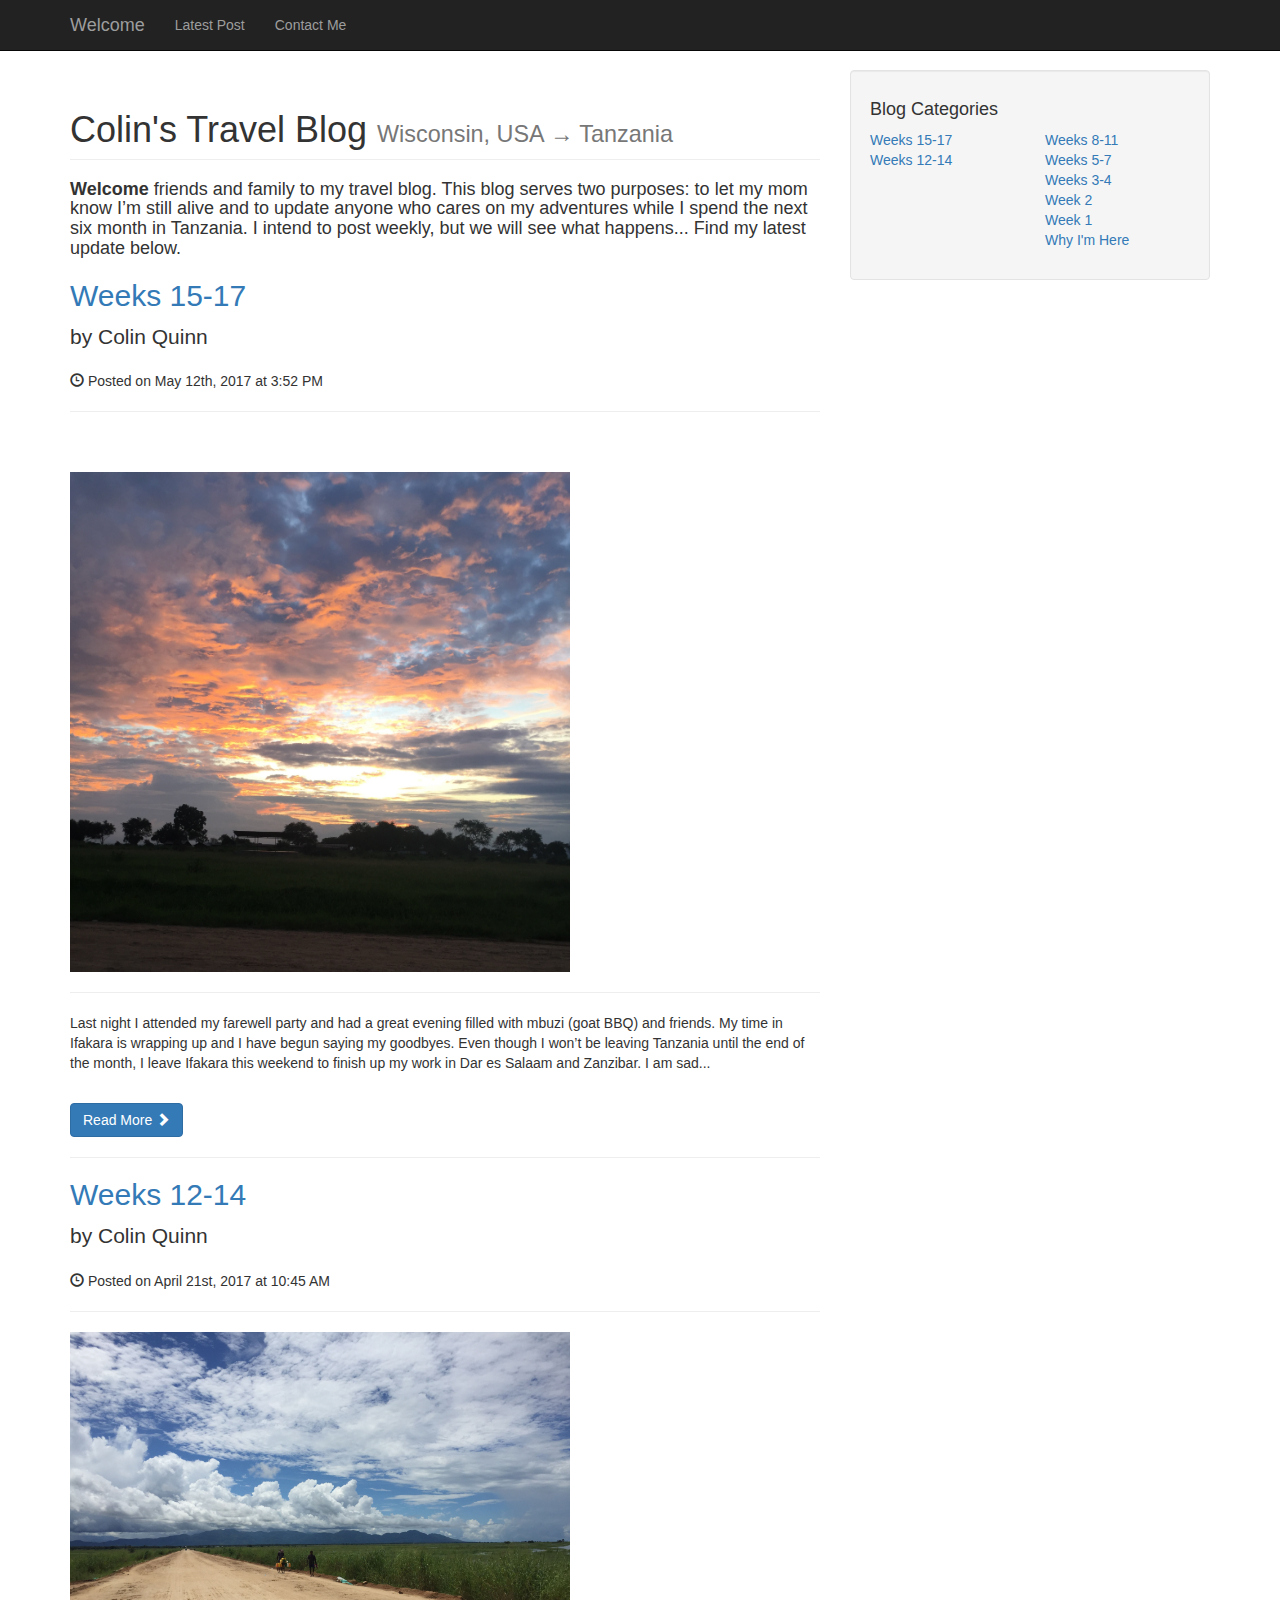
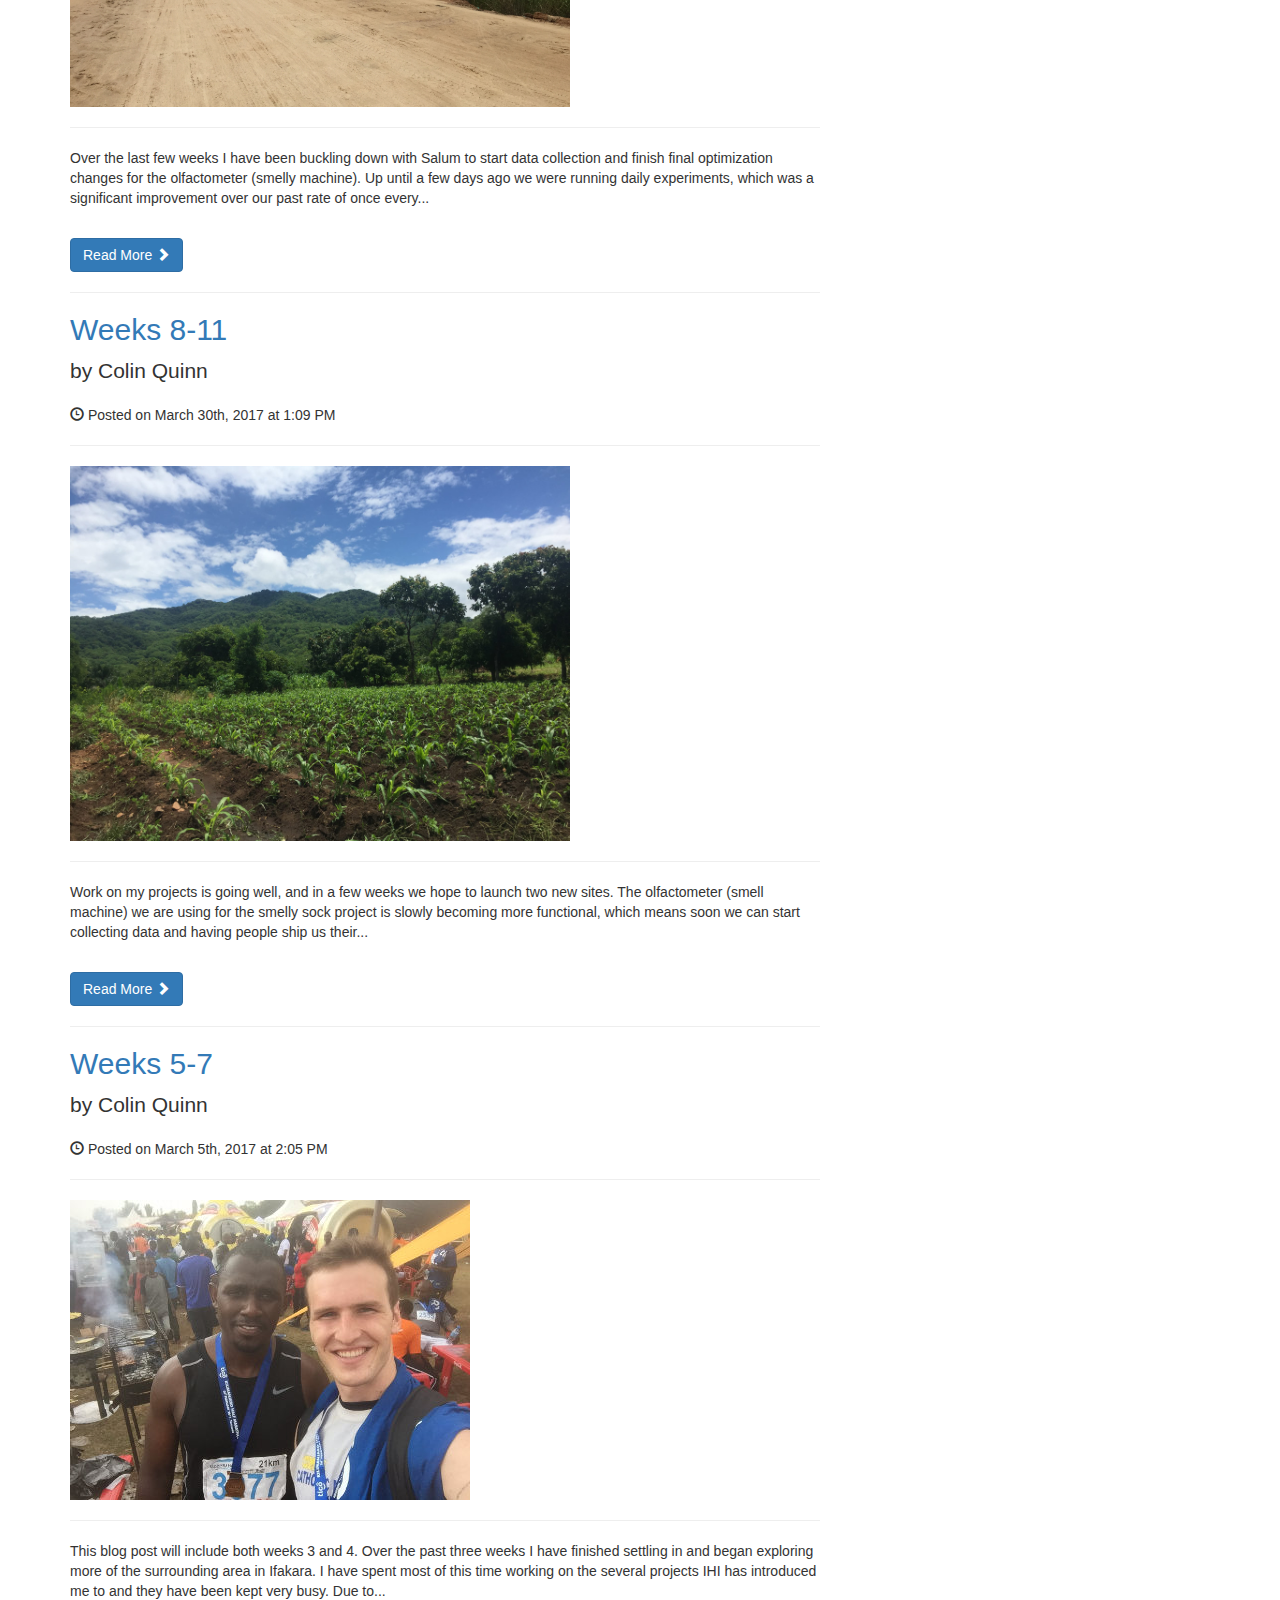
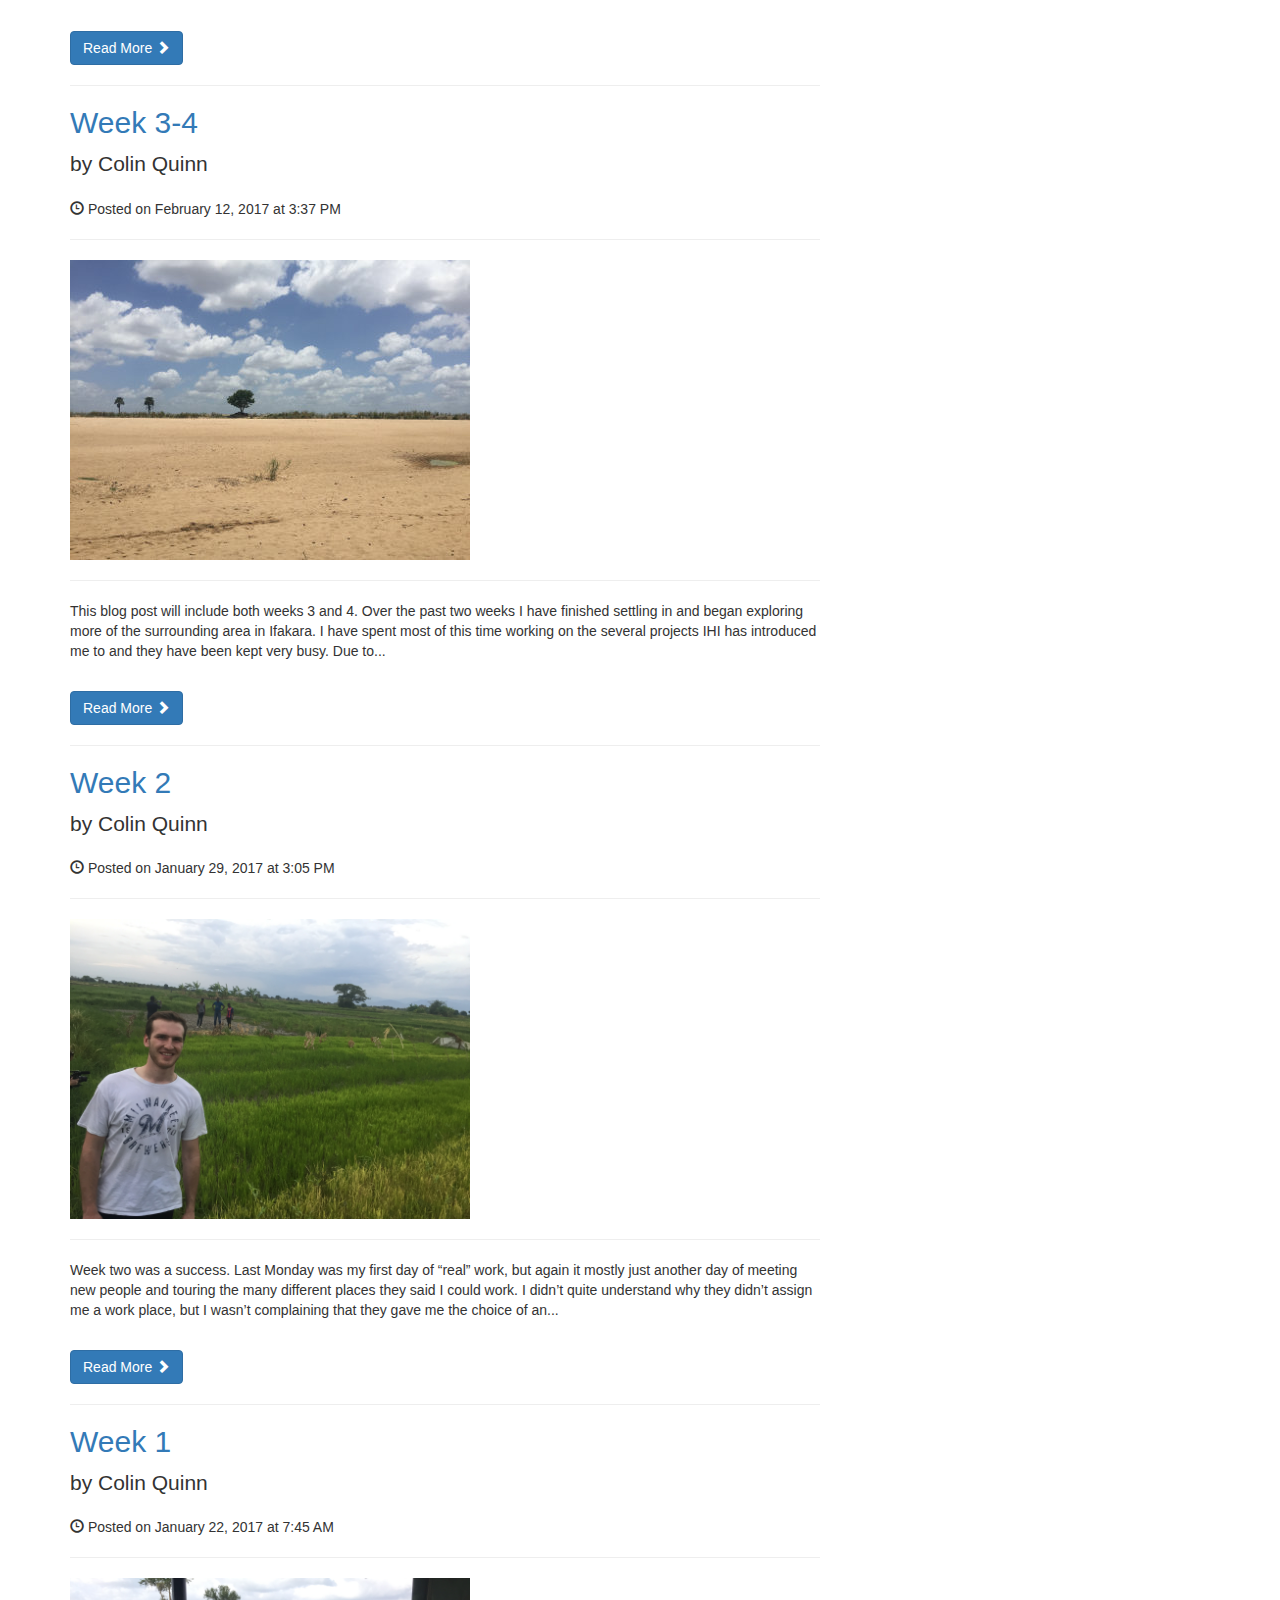
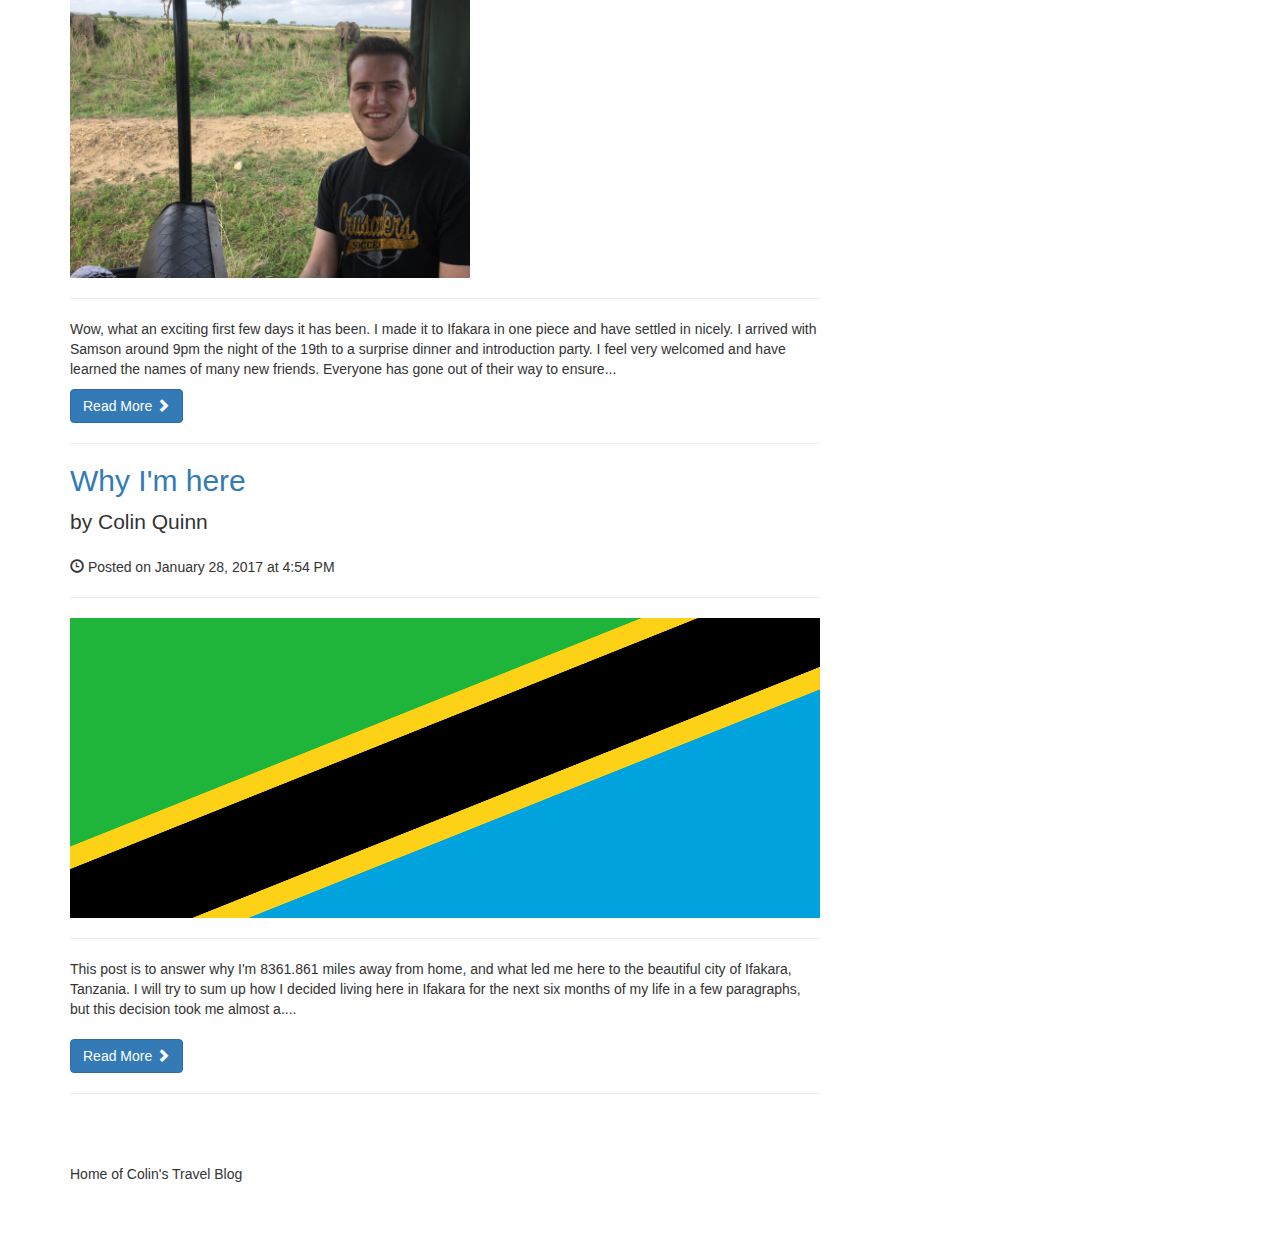
<file: index.html>
﻿<!DOCTYPE html>
<html lang="en">
<head>
    <meta charset="utf-8">
    <meta http-equiv="X-UA-Compatible" content="IE=edge">
    <meta name="viewport" content="width=device-width, initial-scale=1">
    <meta name="description" content="">
    <meta name="author" content="">
    <title>Colin's Blog</title>
    <link rel="icon" href="img/Flag_of_Tanzania.svg.png">
    <!-- Bootstrap Core CSS -->
    <link href="css/bootstrap.min.css" rel="stylesheet">
    <!-- Custom CSS -->
    <link href="css/blog-home.css" rel="stylesheet">
    <!-- HTML5 Shim and Respond.js IE8 support of HTML5 elements and media queries -->
    <!-- WARNING: Respond.js doesn't work if you view the page via file:// -->
    <!--[if lt IE 9]>
        <script src="https://oss.maxcdn.com/libs/html5shiv/3.7.0/html5shiv.js"></script>
        <script src="https://oss.maxcdn.com/libs/respond.js/1.4.2/respond.min.js"></script>
    <![endif]-->
    <script>
        (function (i, s, o, g, r, a, m) {
            i['GoogleAnalyticsObject'] = r; i[r] = i[r] || function () {
                (i[r].q = i[r].q || []).push(arguments)
            }, i[r].l = 1 * new Date(); a = s.createElement(o),
            m = s.getElementsByTagName(o)[0]; a.async = 1; a.src = g; m.parentNode.insertBefore(a, m)
        })(window, document, 'script', 'https://www.google-analytics.com/analytics.js', 'ga');

        ga('create', 'UA-91816927-1', 'auto');
        ga('send', 'pageview');

    </script>
</head>
<body>
    <!-- Navigation -->
    <nav class="navbar navbar-inverse navbar-fixed-top" role="navigation">
        <div class="container">
            <!-- Brand and toggle get grouped for better mobile display -->
            <div class="navbar-header">
                <button type="button" class="navbar-toggle" data-toggle="collapse" data-target="#bs-example-navbar-collapse-1">
                    <span class="sr-only">Toggle navigation</span>
                    <span class="icon-bar"></span>
                    <span class="icon-bar"></span>
                    <span class="icon-bar"></span>
                </button>
                <a class="navbar-brand" href="#">Welcome</a>
            </div>
            <!-- Collect the nav links, forms, and other content for toggling -->
            <div class="collapse navbar-collapse" id="bs-example-navbar-collapse-1">
                <ul class="nav navbar-nav">
                    <li>
                        <a href="/travelblog/week8_11.html">Latest Post</a>
                    </li>
                    <!--<li>
                        <a href="/photoLibrary.html">Photo Library</a>
                    </li>-->
                    <li>
                        <a href="/travelblog/ContactMe.html">Contact Me</a>
                    </li>
                </ul>
            </div>
            <!-- /.navbar-collapse -->
        </div>
        <!-- /.container -->
    </nav>
    <!-- Page Content -->
    <div class="container">
        <div class="row">
            <!-- Blog Entries Column -->
            <div class="col-md-8">
                <h1 class="page-header">
                    Colin's Travel Blog
                    <small>Wisconsin, USA → Tanzania</small>
                </h1>

                <!--Short Introduction-->
                <h4>
                    <strong>Welcome</strong> friends and family to my travel blog. This blog serves two purposes:
                    to let my mom know I’m still alive and to update anyone who cares on my adventures while I
                    spend the next six month in Tanzania. I intend to post weekly, but we will see what happens...
                    Find my latest update below.
                </h4>


                <!-- Eigth Blog Post -->
                <h2>
                    <a href="/travelblog/week15-17.html">Weeks 15-17</a>
                </h2>
                <p class="lead">
                    by Colin Quinn
                </p>
                <p><span class="glyphicon glyphicon-time"></span> Posted on May 12th, 2017 at 3:52 PM</p>
                <hr>
                <br /><br />
                <img class="img-responsive" srcset="img/week15.JPG" alt="http://placehold.it/900x300" style="width:500px; height:500px;">
                <hr>
                <p> Last night I attended my farewell party and had a great evening filled with mbuzi (goat BBQ) and friends. My time in Ifakara is wrapping up and I have begun saying my goodbyes. Even though I won’t be leaving Tanzania until the end of the month, I leave Ifakara this weekend to finish up my work in Dar es Salaam and Zanzibar. I am sad...</p> <br />
                <a class="btn btn-primary" href="/travelblog/week15-17.html">Read More <span class="glyphicon glyphicon-chevron-right"></span></a>
                <hr>


                <!-- Seventh Blog Post -->
                <h2>
                    <a href="/travelblog/week12-15.html">Weeks 12-14</a>
                </h2>
                <p class="lead">
                    by Colin Quinn
                </p>
                <p><span class="glyphicon glyphicon-time"></span> Posted on April 21st, 2017 at 10:45 AM</p>
                <hr>

                <img class="img-responsive" srcset="img/week12-15.JPG" alt="http://placehold.it/900x300" style="width:inherit; height:inherit;">
                <hr>
                <p>Over the last few weeks I have been buckling down with Salum to start data collection and finish final optimization changes for the olfactometer (smelly machine). Up until a few days ago we were running daily experiments, which was a significant improvement over our past rate of once every...</p> <br />
                <a class="btn btn-primary" href="/travelblog/week12-15.html">Read More <span class="glyphicon glyphicon-chevron-right"></span></a>
                <hr>

                <!-- Sixth Blog Post -->
                <h2>
                    <a href="/travelblog/week8_11.html">Weeks 8-11</a>
                </h2>
                <p class="lead">
                    by Colin Quinn
                </p>
                <p><span class="glyphicon glyphicon-time"></span> Posted on March 30th, 2017 at 1:09 PM</p>
                <hr>

                <img class="img-responsive" srcset="img/Week_8.JPG" alt="http://placehold.it/900x300" style="width:inherit; height:inherit;">
                <hr>
                <p>Work on my projects is going well, and in a few weeks we hope to launch two new sites. The olfactometer (smell machine) we are using for the smelly sock project is slowly becoming more functional, which means soon we can start collecting data and having people ship us their...</p> <br />
                <a class="btn btn-primary" href="/travelblog/week8_11.html">Read More <span class="glyphicon glyphicon-chevron-right"></span></a>
                <hr>


                <!-- Fith Blog Post -->
                <h2>
                    <a href="/travelblog/week5_6.html">Weeks 5-7</a>
                </h2>
                <p class="lead">
                    by Colin Quinn
                </p>
                <p><span class="glyphicon glyphicon-time"></span> Posted on March 5th, 2017 at 2:05 PM</p>
                <hr>

                <!--<img class="img-responsive" src="img/week1_photo.svg.png" alt="http://placehold.it/900x300" style="width:400px; height:300px;">-->
                <img class="img-responsive" srcset="img/Afterrace.JPG" alt="http://placehold.it/900x300" style="width:400px; height:300px;">
                <hr>
                <p>This blog post will include both weeks 3 and 4. Over the past three weeks I have finished settling in and began exploring more of the surrounding area in Ifakara. I have spent most of this time working on the several projects IHI has introduced me to and they have been kept very busy. Due to...</p> <br />
                <a class="btn btn-primary" href="/travelblog/week5_6.html">Read More <span class="glyphicon glyphicon-chevron-right"></span></a>
                <hr>

                <!-- Forth Blog Post -->
                <h2>
                    <a href="/travelblog/week3_4.html">Week 3-4</a>
                </h2>
                <p class="lead">
                    by Colin Quinn
                </p>
                <p><span class="glyphicon glyphicon-time"></span> Posted on February 12, 2017 at 3:37 PM</p>
                <hr>

                <!--<img class="img-responsive" src="img/week1_photo.svg.png" alt="http://placehold.it/900x300" style="width:400px; height:300px;">-->
                <img class="img-responsive" srcset="img/week3-4.JPG" alt="http://placehold.it/900x300" style="width:400px; height:300px;">
                <hr>
                <p>This blog post will include both weeks 3 and 4. Over the past two weeks I have finished settling in and began exploring more of the surrounding area in Ifakara. I have spent most of this time working on the several projects IHI has introduced me to and they have been kept very busy. Due to...</p> <br />
                <a class="btn btn-primary" href="/travelblog/week3_4.html">Read More <span class="glyphicon glyphicon-chevron-right"></span></a>
                <hr>

                <!-- Third Blog Post -->
                <h2>
                    <a href="/travelblog/week2.html">Week 2</a>
                </h2>
                <p class="lead">
                    by Colin Quinn
                </p>
                <p><span class="glyphicon glyphicon-time"></span> Posted on January 29, 2017 at 3:05 PM</p>
                <hr>

                <!--<img class="img-responsive" src="img/week1_photo.svg.png" alt="http://placehold.it/900x300" style="width:400px; height:300px;">-->
                <img class="img-responsive" srcset="img/week2_new_photo.svg.png" alt="http://placehold.it/900x300" style="width:400px; height:300px;">
                <hr>
                <p> Week two was a success. Last Monday was my first day of “real” work, but again it mostly just another day of meeting new people and touring the many different places they said I could work. I didn’t quite understand why they didn’t assign me a work place, but I wasn’t complaining that they gave me the choice of an...</p> <br />
                <a class="btn btn-primary" href="/travelblog/week2.html">Read More <span class="glyphicon glyphicon-chevron-right"></span></a>
                <hr>
                <!-- Second Blog Post -->
                <h2>
                    <a href="/travelblog/week1.html">Week 1</a>
                </h2>
                <p class="lead">
                    by Colin Quinn
                </p>
                <p><span class="glyphicon glyphicon-time"></span> Posted on January 22, 2017 at 7:45 AM</p>
                <hr>
                <img class="img-responsive" srcset="img/week1_photo.svg.png" alt="http://placehold.it/900x300" style="width:400px; height:300px;">
                <hr>
                <p>Wow, what an exciting first few days it has been. I made it to Ifakara in one piece and have settled in nicely. I arrived with Samson around 9pm the night of the 19th to a surprise dinner and introduction party. I feel very welcomed and have learned the names of many new friends. Everyone has gone out of their way to ensure...<br /></p>
                <a class="btn btn-primary" href="/travelblog/week1.html">Read More <span class="glyphicon glyphicon-chevron-right"></span></a>
                <hr>

                <!-- First Blog Post -->
                <h2>
                    <a href="/travelblog/whyimhere.html">Why I'm here</a>
                </h2>
                <p class="lead">
                    by Colin Quinn
                </p>
                <p><span class="glyphicon glyphicon-time"></span> Posted on January 28, 2017 at 4:54 PM</p>
                <hr>
                <img class="img-responsive" srcset="img/Flag_of_Tanzania.svg.png" style="width:900px; height:300px;" alt="http://placehold.it/900x300">
                <hr>
                This post is to answer why I'm 8361.861 miles away from home, and what led me here to the beautiful city of Ifakara, Tanzania. I will try to sum up how I decided living here in Ifakara for the next six months of my life in a few paragraphs, but this decision took me almost a.... <br /> <br />
                <a class="btn btn-primary" href="/travelblog/whyimhere.html">Read More <span class="glyphicon glyphicon-chevron-right"></span></a>
                <hr>
            </div>
            <!-- Blog Sidebar Widgets Column -->
            <div class="col-md-4">
                <!-- Blog Categories Well -->
                <div class="well">
                    <h4>Blog Categories</h4>
                    <div class="row">
                        <div class="col-lg-6">
                            <ul class="list-unstyled">
                                <li>
                                    <a href="/travelblog/week15-17.html">Weeks 15-17</a>
                                </li>
                                <li>
                                    <a href="/travelblog/week12-15.html">Weeks 12-14</a>
                                </li>
                            </ul>
                        </div>
                        <!-- /.col-lg-6 -->
                        <div class="col-lg-6">
                            <ul class="list-unstyled">
                                <li>
                                    <a href="/travelblog/week8_11.html">Weeks 8-11</a>
                                </li>
                                <li>
                                    <a href="/travelblog/week5_6.html">Weeks 5-7</a>
                                </li>
                                <li>
                                    <a href="/travelblog/week3_4.html">Weeks 3-4</a>
                                </li>
                                <li>
                                    <a href="/travelblog/week2.html">Week 2</a>
                                </li>
                                <li>
                                    <a href="/travelblog/week1.html">Week 1</a>
                                </li>
                                <li>
                                    <a href="/travelblog/whyimhere.html">Why I'm Here</a>
                                </li>

                            </ul>
                        </div>
                        <!-- /.col-lg-6 -->
                    </div>
                    <!-- /.row -->
                </div>
            </div>
        </div>
        <!-- /.row -->
        <!-- Footer -->
        <footer>
            <div class="row">
                <div class="col-lg-12">
                    <p>Home of Colin's Travel Blog</p>
                </div>
                <!-- /.col-lg-12 -->
            </div>
            <!-- /.row -->
        </footer>
    </div>
    <!-- /.container -->
    <!-- jQuery -->
    <script src="js/jquery.js"></script>
    <!-- Bootstrap Core JavaScript -->
    <script src="js/bootstrap.min.js"></script>
</body>
</html>
</file>
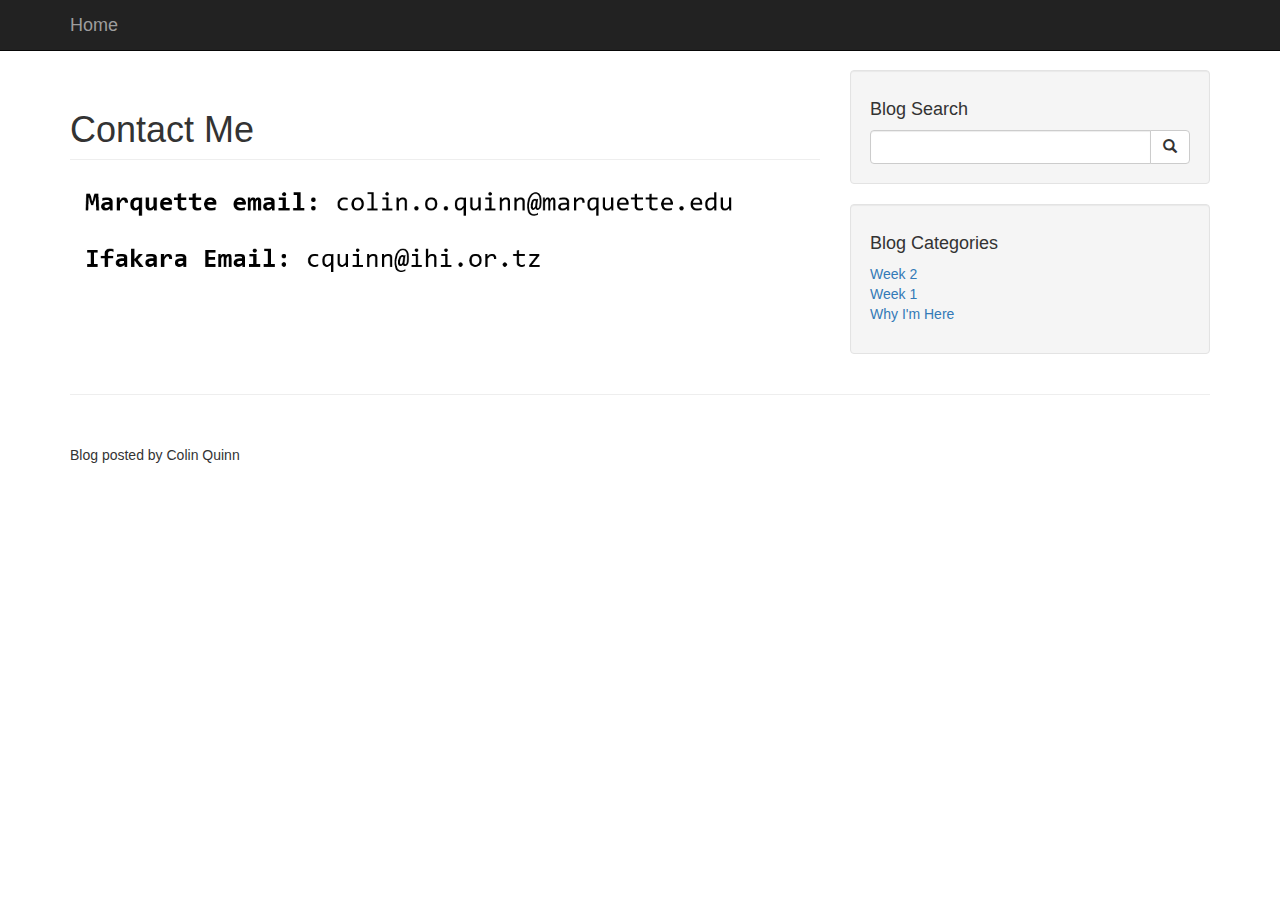
<file: ContactMe.html>
﻿<!DOCTYPE html>
<html lang="en">
<head>
    <meta charset="utf-8">
    <meta http-equiv="X-UA-Compatible" content="IE=edge">
    <meta name="viewport" content="width=device-width, initial-scale=1">
    <meta name="description" content="">
    <meta name="author" content="">
    <title>Colin's Blog</title>
    <link rel="icon" href="img/Flag_of_Tanzania.svg.png">
    <!-- Bootstrap Core CSS -->
    <link href="css/bootstrap.min.css" rel="stylesheet">
    <!-- Custom CSS -->
    <link href="css/blog-home.css" rel="stylesheet">
    <!-- HTML5 Shim and Respond.js IE8 support of HTML5 elements and media queries -->
    <!-- WARNING: Respond.js doesn't work if you view the page via file:// -->
    <!--[if lt IE 9]>
        <script src="https://oss.maxcdn.com/libs/html5shiv/3.7.0/html5shiv.js"></script>
        <script src="https://oss.maxcdn.com/libs/respond.js/1.4.2/respond.min.js"></script>
    <![endif]-->
</head>
<body>
    <!-- Navigation -->
    <nav class="navbar navbar-inverse navbar-fixed-top" role="navigation">
        <div class="container">
            <!-- Brand and toggle get grouped for better mobile display -->
            <div class="navbar-header">
                <button type="button" class="navbar-toggle" data-toggle="collapse" data-target="#bs-example-navbar-collapse-1">
                    <span class="sr-only">Toggle navigation</span>
                    <span class="icon-bar"></span>
                    <span class="icon-bar"></span>
                    <span class="icon-bar"></span>
                </button>
                <a class="navbar-brand" href="/travelblog/index.html">Home</a>
            </div>
            <!-- Collect the nav links, forms, and other content for toggling -->
            <div class="collapse navbar-collapse" id="bs-example-navbar-collapse-1">
                <ul class="nav navbar-nav"></ul>
            </div>
            <!-- /.navbar-collapse -->
        </div>
        <!-- /.container -->
    </nav>
    <!-- Page Content -->
    <div class="container">
        <div class="row">
            <!-- Blog Entries Column -->
            <div class="col-md-8">
                <h1 class="page-header">
                    Contact Me

                </h1>

                <!--Short Introduction-->
                <h4>
                    <img class="img-responsive" src="img/emails.svg.png" alt="http://placehold.it/900x300"><br />
                </h4>




            </div>
            <!-- Blog Sidebar Widgets Column -->
            <div class="col-md-4">
                <!-- Blog Search Well -->
                <div class="well">
                    <h4>Blog Search</h4>
                    <div class="input-group">
                        <input type="text" class="form-control">
                        <span class="input-group-btn">
                            <button class="btn btn-default" type="button">
                                <span class="glyphicon glyphicon-search"></span>
                            </button>
                        </span>
                    </div>
                    <!-- /.input-group -->
                </div>
                <!-- Blog Categories Well -->
                <div class="well">
                    <h4>Blog Categories</h4>
                    <div class="row">
                        <div class="col-lg-6">
                            <ul class="list-unstyled">
                                <li>
                                    <a href="/travelblog/week2.html">Week 2</a>
                                </li>
                                <li>
                                    <a href="/travelblog/week1.html">Week 1</a>
                                </li>
                                <li>
                                    <a href="/travelblog/whyimhere.html">Why I'm Here</a>
                                </li>
                            </ul>
                        </div>
                        <!-- /.col-lg-6 -->
                        <div class="col-lg-6">
                            <ul class="list-unstyled">
                                <!--<li>
                                    <a href="#">Category Name</a>
                                </li>
                                <li>
                                    <a href="#">Category Name</a>
                                </li>
                                <li>
                                    <a href="#">Category Name</a>
                                </li>
                                <li>
                                    <a href="#">Category Name</a>
                                </li>-->
                            </ul>
                        </div>
                        <!-- /.col-lg-6 -->
                    </div>
                    <!-- /.row -->
                </div>
            </div>
        </div>
        <!-- /.row -->
        <hr>
        <!-- Footer -->
        <footer>
            <div class="row">
                <div class="col-lg-12">
                    <p>Blog posted by Colin Quinn</p>
                </div>
                <!-- /.col-lg-12 -->
            </div>
            <!-- /.row -->
        </footer>
    </div>
    <!-- /.container -->
    <!-- jQuery -->
    <script src="js/jquery.js"></script>
    <!-- Bootstrap Core JavaScript -->
    <script src="js/bootstrap.min.js"></script>
</body>
</html>
</file>
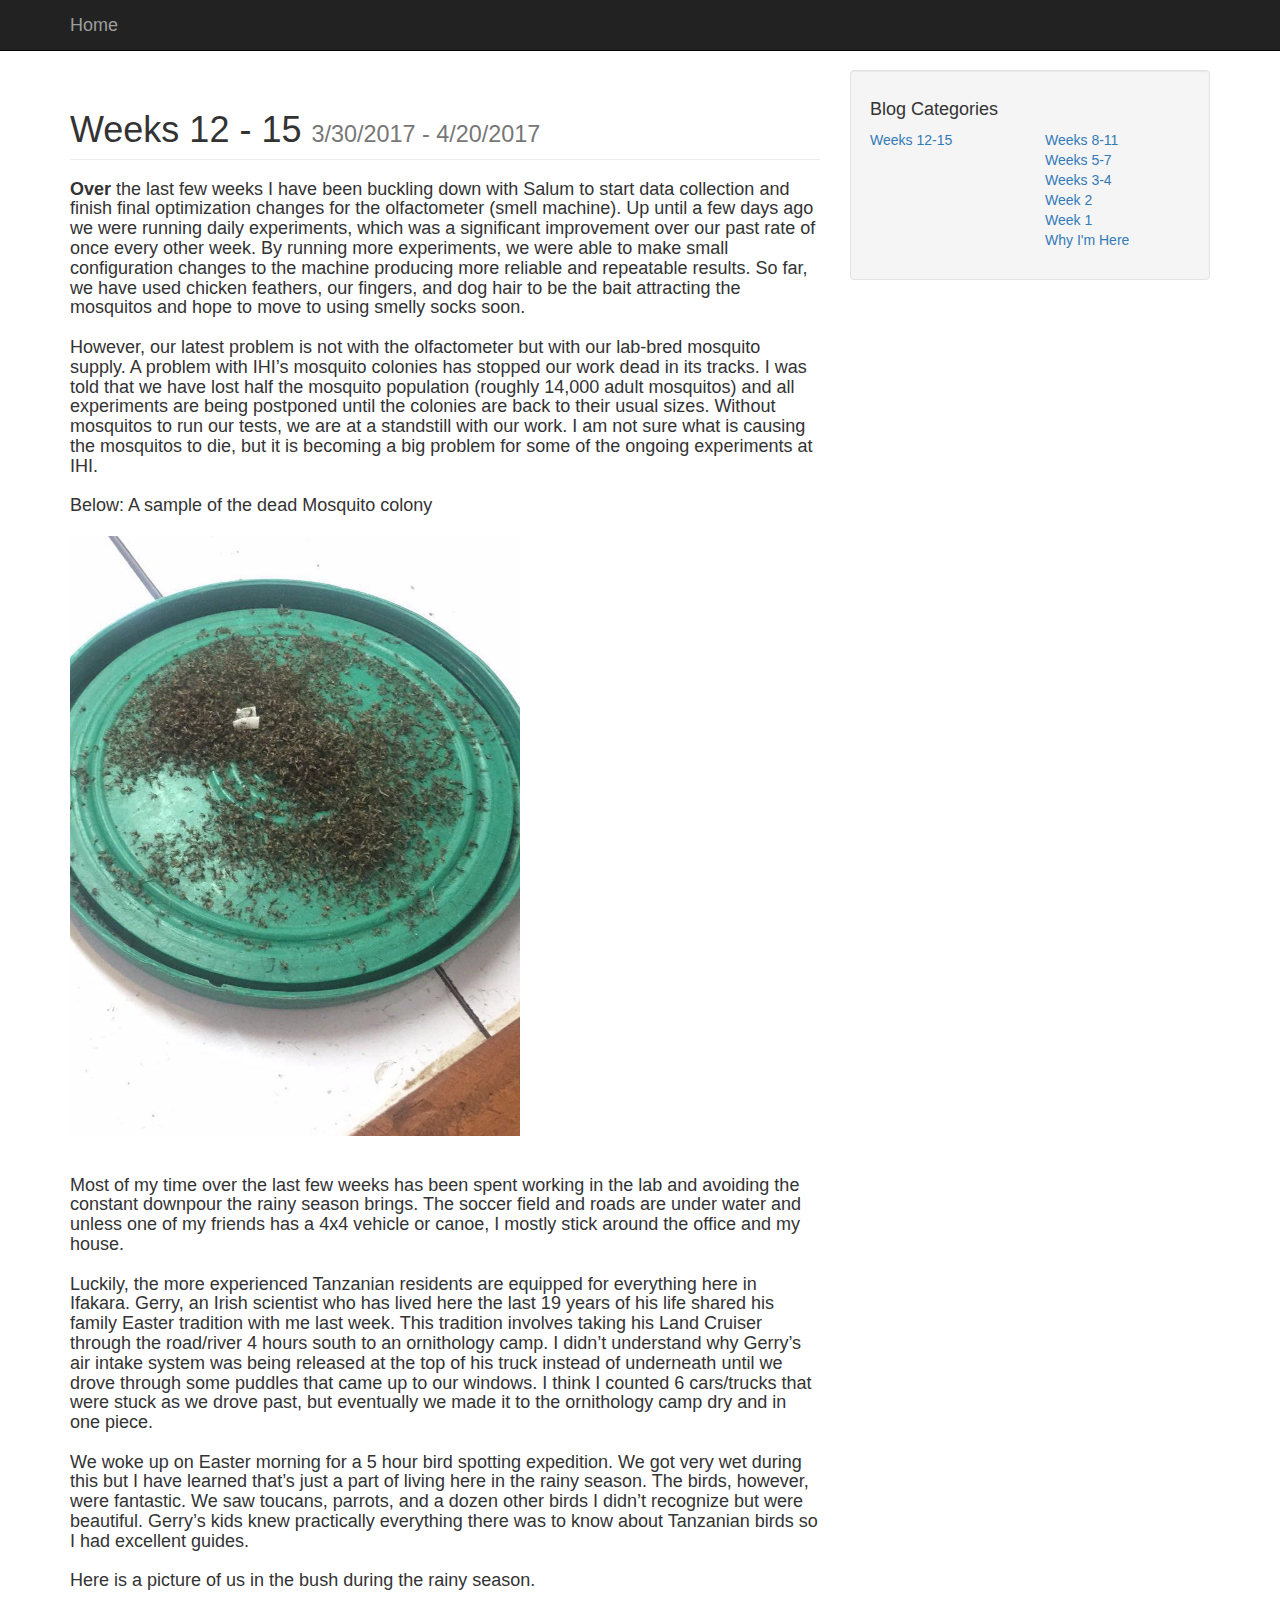
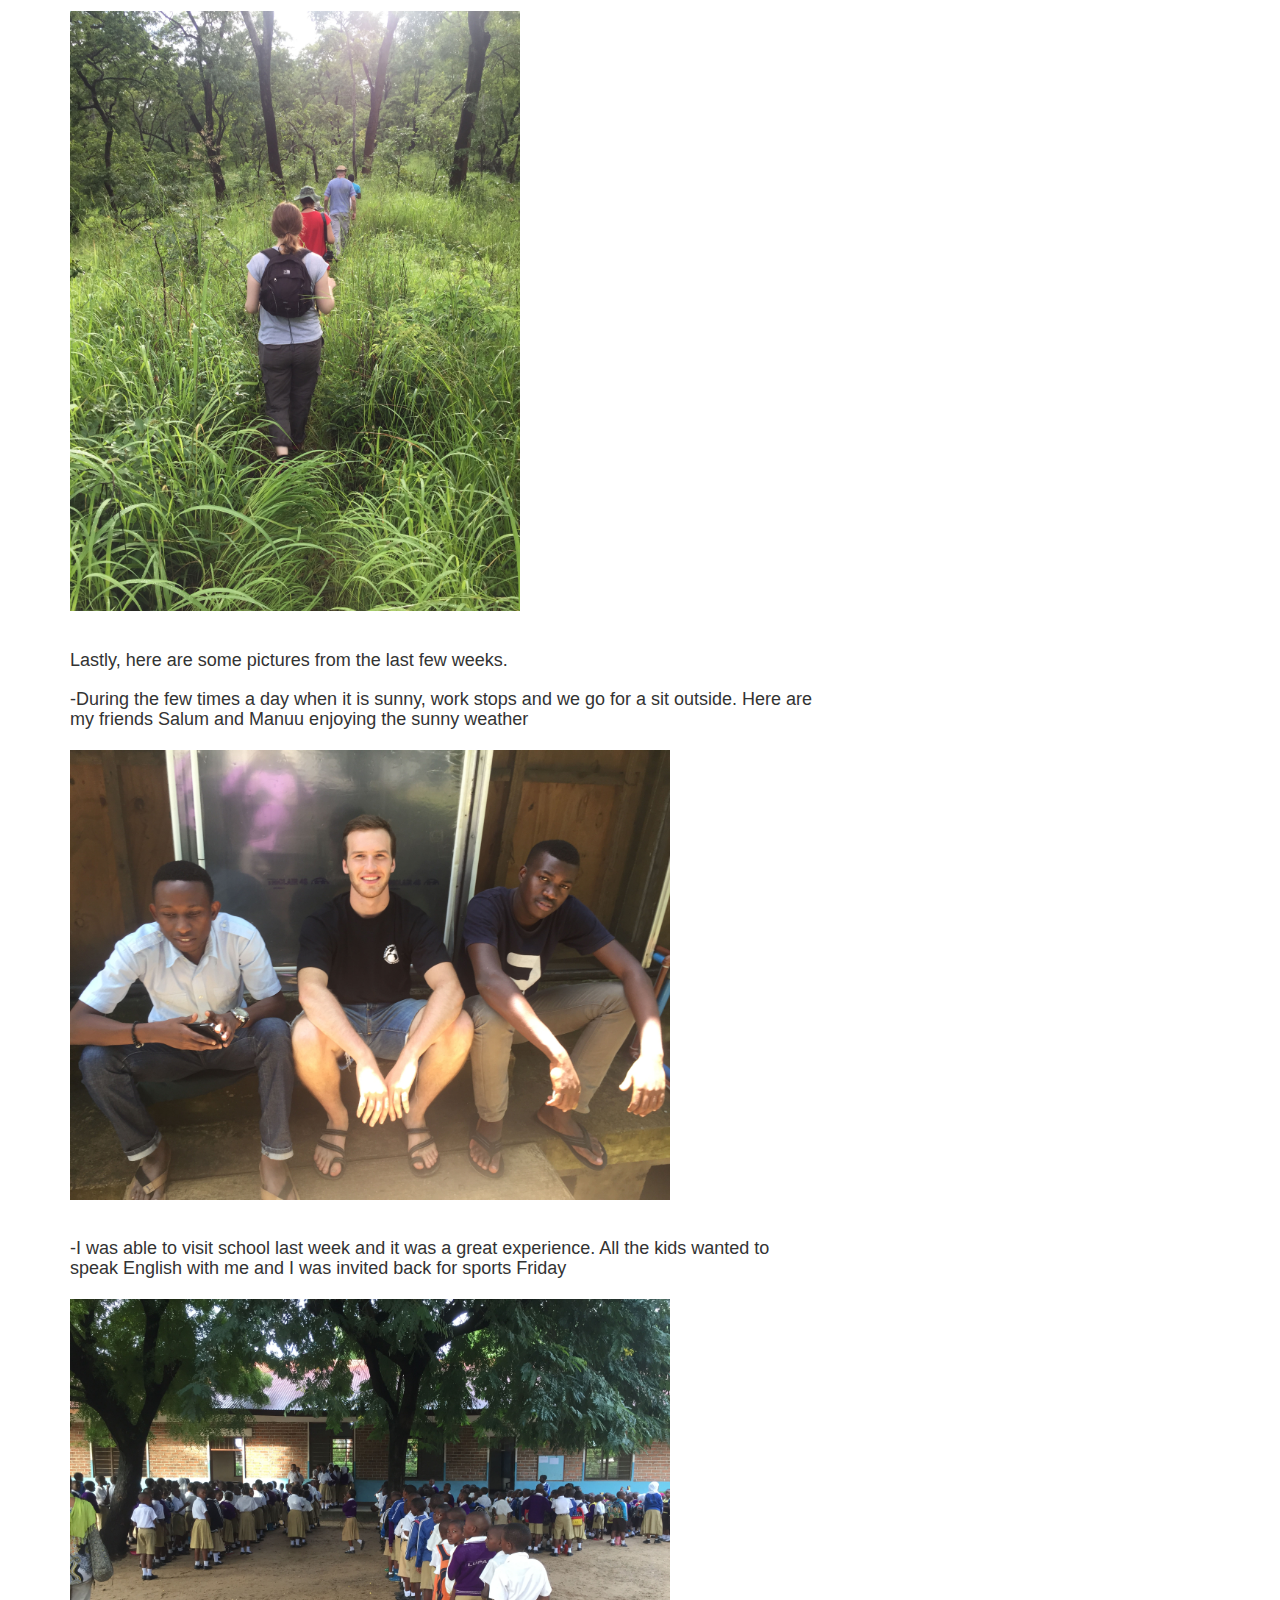
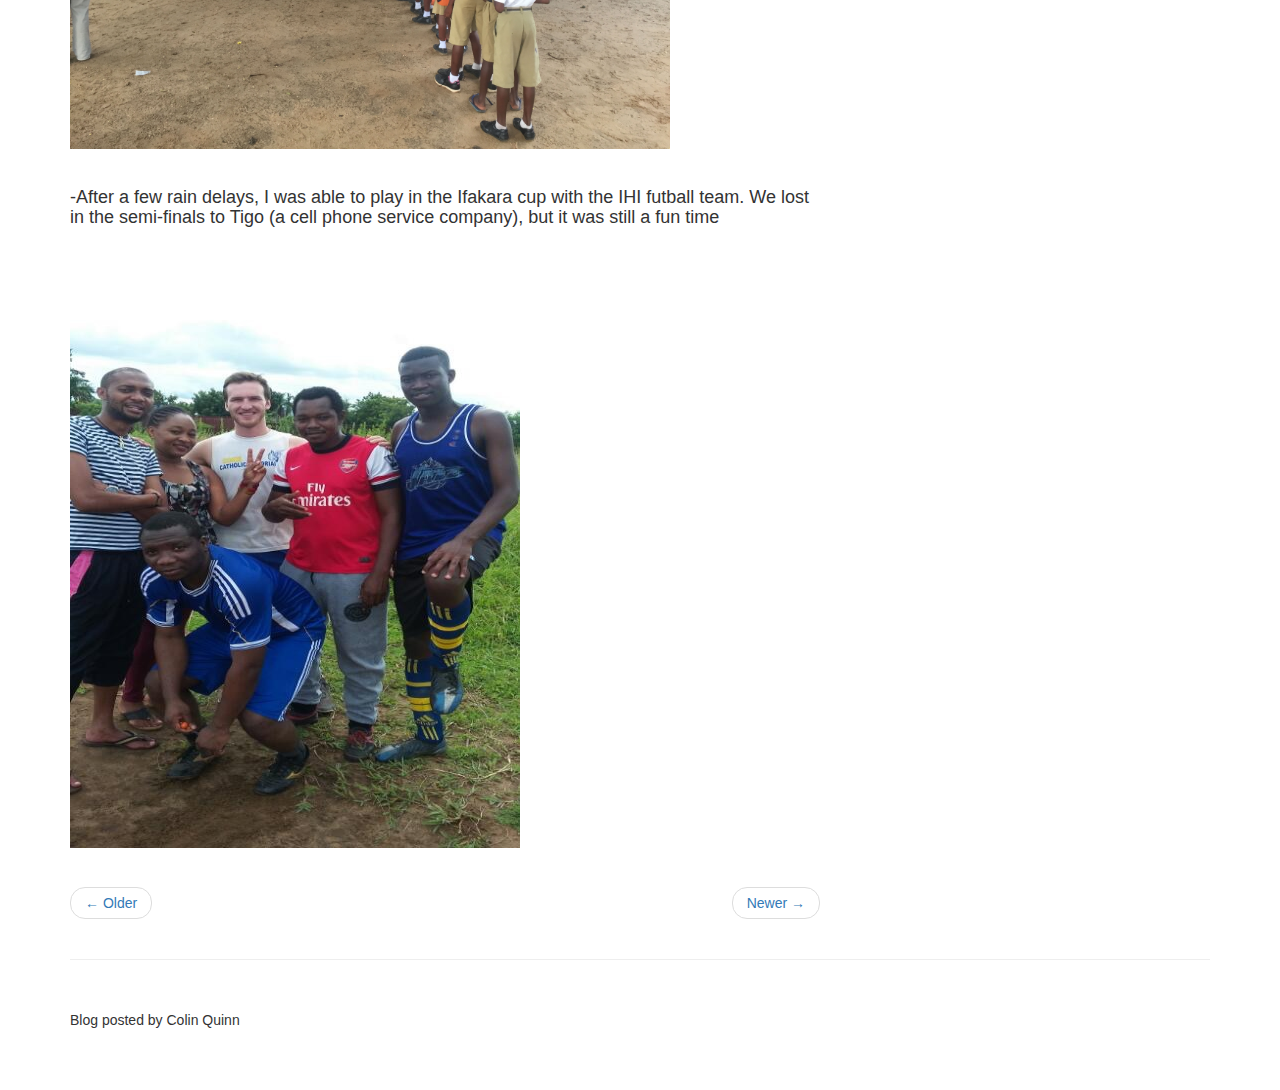
<file: week12-15.html>
﻿<!DOCTYPE html>
<html lang="en">
<head>
    <meta charset="utf-8">
    <meta http-equiv="X-UA-Compatible" content="IE=edge">
    <meta name="viewport" content="width=device-width, initial-scale=1">
    <meta name="description" content="">
    <meta name="author" content="">
    <title>Colin's Blog</title>
    <link rel="icon" href="/travelblog/img/Flag_of_Tanzania.svg.png">
    <!-- Bootstrap Core CSS -->
    <link href="css/bootstrap.min.css" rel="stylesheet">
    <!-- Custom CSS -->
    <link href="css/blog-home.css" rel="stylesheet">
    <!-- HTML5 Shim and Respond.js IE8 support of HTML5 elements and media queries -->
    <!-- WARNING: Respond.js doesn't work if you view the page via file:// -->
    <!--[if lt IE 9]>
        <script src="https://oss.maxcdn.com/libs/html5shiv/3.7.0/html5shiv.js"></script>
        <script src="https://oss.maxcdn.com/libs/respond.js/1.4.2/respond.min.js"></script>
    <![endif]-->
</head>
<body>
    <!-- Navigation -->
    <nav class="navbar navbar-inverse navbar-fixed-top" role="navigation">
        <div class="container">
            <!-- Brand and toggle get grouped for better mobile display -->
            <div class="navbar-header">
                <button type="button" class="navbar-toggle" data-toggle="collapse" data-target="#bs-example-navbar-collapse-1">
                    <span class="sr-only">Toggle navigation</span>
                    <span class="icon-bar"></span>
                    <span class="icon-bar"></span>
                    <span class="icon-bar"></span>
                </button>
                <a class="navbar-brand" href="/travelblog/index.html">Home</a>
            </div>
            <!-- Collect the nav links, forms, and other content for toggling -->
            <div class="collapse navbar-collapse" id="bs-example-navbar-collapse-1">
                <ul class="nav navbar-nav"></ul>
            </div>
            <!-- /.navbar-collapse -->
        </div>
        <!-- /.container -->
    </nav>
    <!-- Page Content -->
    <div class="container">
        <div class="row">
            <!-- Blog Entries Column -->
            <div class="col-md-8">
                <h1 class="page-header">
                    Weeks 12 - 15
                    <small>3/30/2017 - 4/20/2017</small>
                </h1>

                <!--Short Introduction-->
                <h4>


                    <strong>Over</strong> the last few weeks I have been buckling down with Salum to start data collection and finish final optimization changes for the olfactometer (smell machine). Up until a few days ago we were running daily experiments, which was a significant improvement over our past rate of once every other week. By running more experiments, we were able to make small configuration changes to the machine producing more reliable and repeatable results. So far, we have used chicken feathers, our fingers, and dog hair to be the bait attracting the mosquitos and hope to move to using smelly socks soon.<br />
                    <br />However, our latest problem is not with the olfactometer but with our lab-bred mosquito supply. A problem with IHI’s mosquito colonies has stopped our work dead in its tracks. I was told that we have lost half the mosquito population (roughly 14,000 adult mosquitos) and all experiments are being postponed until the colonies are back to their usual sizes. Without mosquitos to run our tests, we are at a standstill with our work. I am not sure what is causing the mosquitos to die, but it is becoming a big problem for some of the ongoing experiments at IHI.<br />

                    <br />Below: A sample of the dead Mosquito colony<br />

                    <br />  <img class="img-responsive" srcset="img/dead_mos.JPG" alt="http://placehold.it/900x300" style="height:600px;width:450px;"><br />

                    <br /> Most of my time over the last few weeks has been spent working in the lab and avoiding the constant downpour the rainy season brings. The soccer field and roads are under water and unless one of my friends has a 4x4 vehicle or canoe, I mostly stick around the office and my house.<br />
                    <br />Luckily, the more experienced Tanzanian residents are equipped for everything here in Ifakara. Gerry, an Irish scientist who has lived here the last 19 years of his life shared his family Easter tradition with me last week. This tradition involves taking his Land Cruiser through the road/river 4 hours south to an ornithology camp. I didn’t understand why Gerry’s air intake system was being released at the top of his truck instead of underneath until we drove through some puddles that came up to our windows. I think I counted 6 cars/trucks that were stuck as we drove past, but eventually we made it to the ornithology camp dry and in one piece.<br />
                    <br />We woke up on Easter morning for a 5 hour bird spotting expedition. We got very wet during this but I have learned that’s just a part of living here in the rainy season. The birds, however, were fantastic. We saw toucans, parrots, and a dozen other birds I didn’t recognize but were beautiful. Gerry’s kids knew practically everything there was to know about Tanzanian birds so I had excellent guides.<br />

                    <br /> Here is a picture of us in the bush during the rainy season.<br />

                    <br />  <img class="img-responsive" srcset="img/bush.JPG" alt="http://placehold.it/900x300" style="height:600px;width:450px;"><br />

                    <br />  Lastly, here are some pictures from the last few weeks.<br />


                    <br /> -During the few times a day when it is sunny, work stops and we go for a sit outside. Here are my friends Salum and Manuu enjoying the sunny weather<br />

                    <br />  <img class="img-responsive" srcset="img/hangin.JPG" alt="http://placehold.it/900x300" style="height:450px;width:600px;"><br />

                    <br /> -I was able to visit school last week and it was a great experience. All the kids wanted to speak English with me and I was invited back for sports Friday<br />

                    <br />  <img class="img-responsive" srcset="img/school.JPG" alt="http://placehold.it/900x300" style="height:450px;width:600px;"><br />

                    <br /> -After a few rain delays, I was able to play in the Ifakara cup with the IHI futball team. We lost in the semi-finals to Tigo (a cell phone service company), but it was still a fun time<br />


                    <br />  <img class="img-responsive" srcset="img/soccer.JPG" alt="http://placehold.it/900x300" style="height:600px;width:450px;"><br />


                </h4>


                <!-- Pager -->
                <ul class="pager">
                    <li class="previous">
                        <a href="/travelblog/week8_11.html">&larr; Older</a>
                    </li>
                    <li class="next">
                        <a href="/travelblog/week12-15.html">Newer &rarr;</a>
                    </li>
                </ul>
            </div>
            <!-- Blog Sidebar Widgets Column -->
            <div class="col-md-4">

                <!-- Blog Categories Well -->
                <div class="well">
                    <h4>Blog Categories</h4>
                    <div class="row">
                        <div class="col-lg-6">
                            <ul class="list-unstyled">
                                <li>
                                    <a href="/travelblog/week12-15.html">Weeks 12-15</a>
                                </li>
                            </ul>
                        </div>
                        <!-- /.col-lg-6 -->
                        <div class="col-lg-6">
                            <ul class="list-unstyled">
                                <li>
                                    <a href="/travelblog/week8_11.html">Weeks 8-11</a>
                                </li>
                                <li>
                                    <a href="/travelblog/week5_6.html">Weeks 5-7</a>
                                </li>
                                <li>
                                    <a href="/travelblog/week3_4.html">Weeks 3-4</a>
                                </li>
                                <li>
                                    <a href="/travelblog/week2.html">Week 2</a>
                                </li>
                                <li>
                                    <a href="/travelblog/week1.html">Week 1</a>
                                </li>
                                <li>
                                    <a href="/travelblog/whyimhere.html">Why I'm Here</a>
                                </li>

                            </ul>
                        </div>
                        <!-- /.col-lg-6 -->
                    </div>
                    <!-- /.row -->
                </div>
            </div>
        </div>
        <!-- /.row -->
        <hr>
        <!-- Footer -->
        <footer>
            <div class="row">
                <div class="col-lg-12">
                    <p>Blog posted by Colin Quinn</p>
                </div>
                <!-- /.col-lg-12 -->
            </div>
            <!-- /.row -->
        </footer>
    </div>
    <!-- /.container -->
    <!-- jQuery -->
    <script src="js/jquery.js"></script>
    <!-- Bootstrap Core JavaScript -->
    <script src="js/bootstrap.min.js"></script>
</body>
</html>
</file>
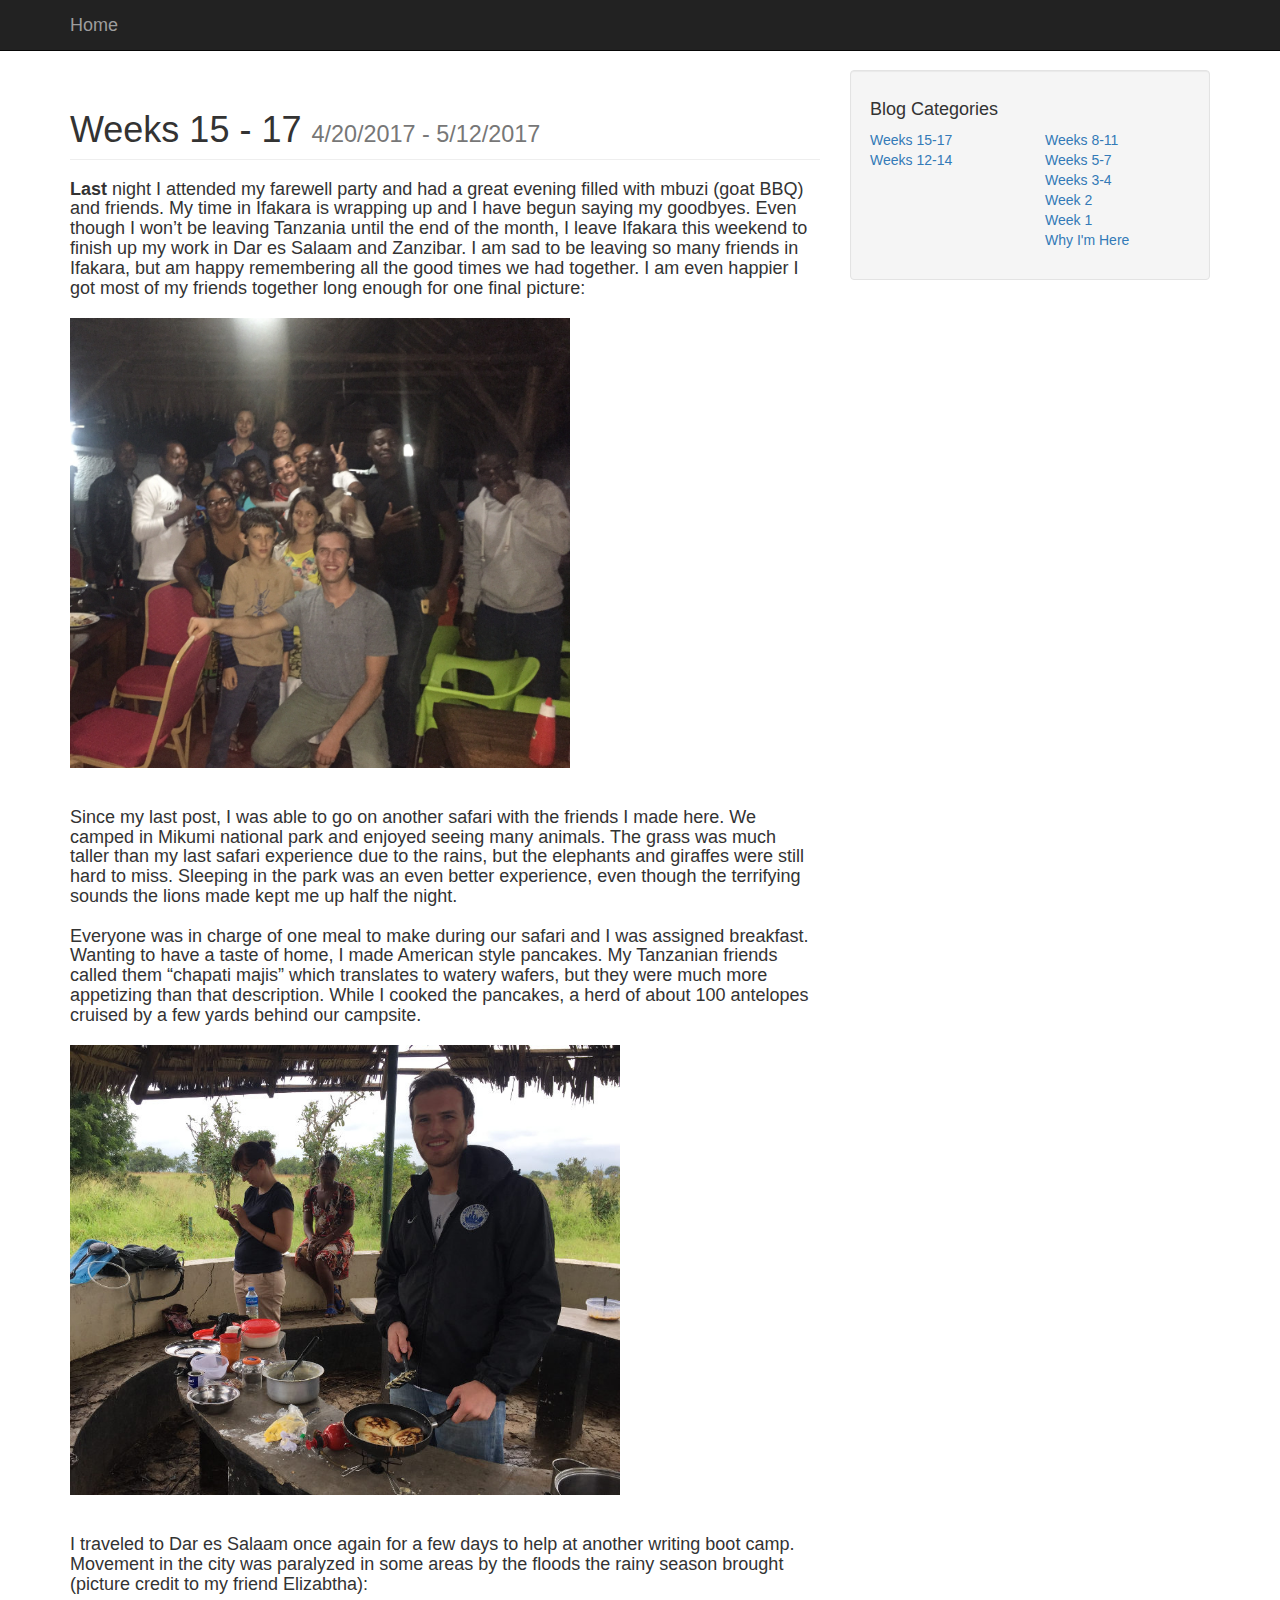
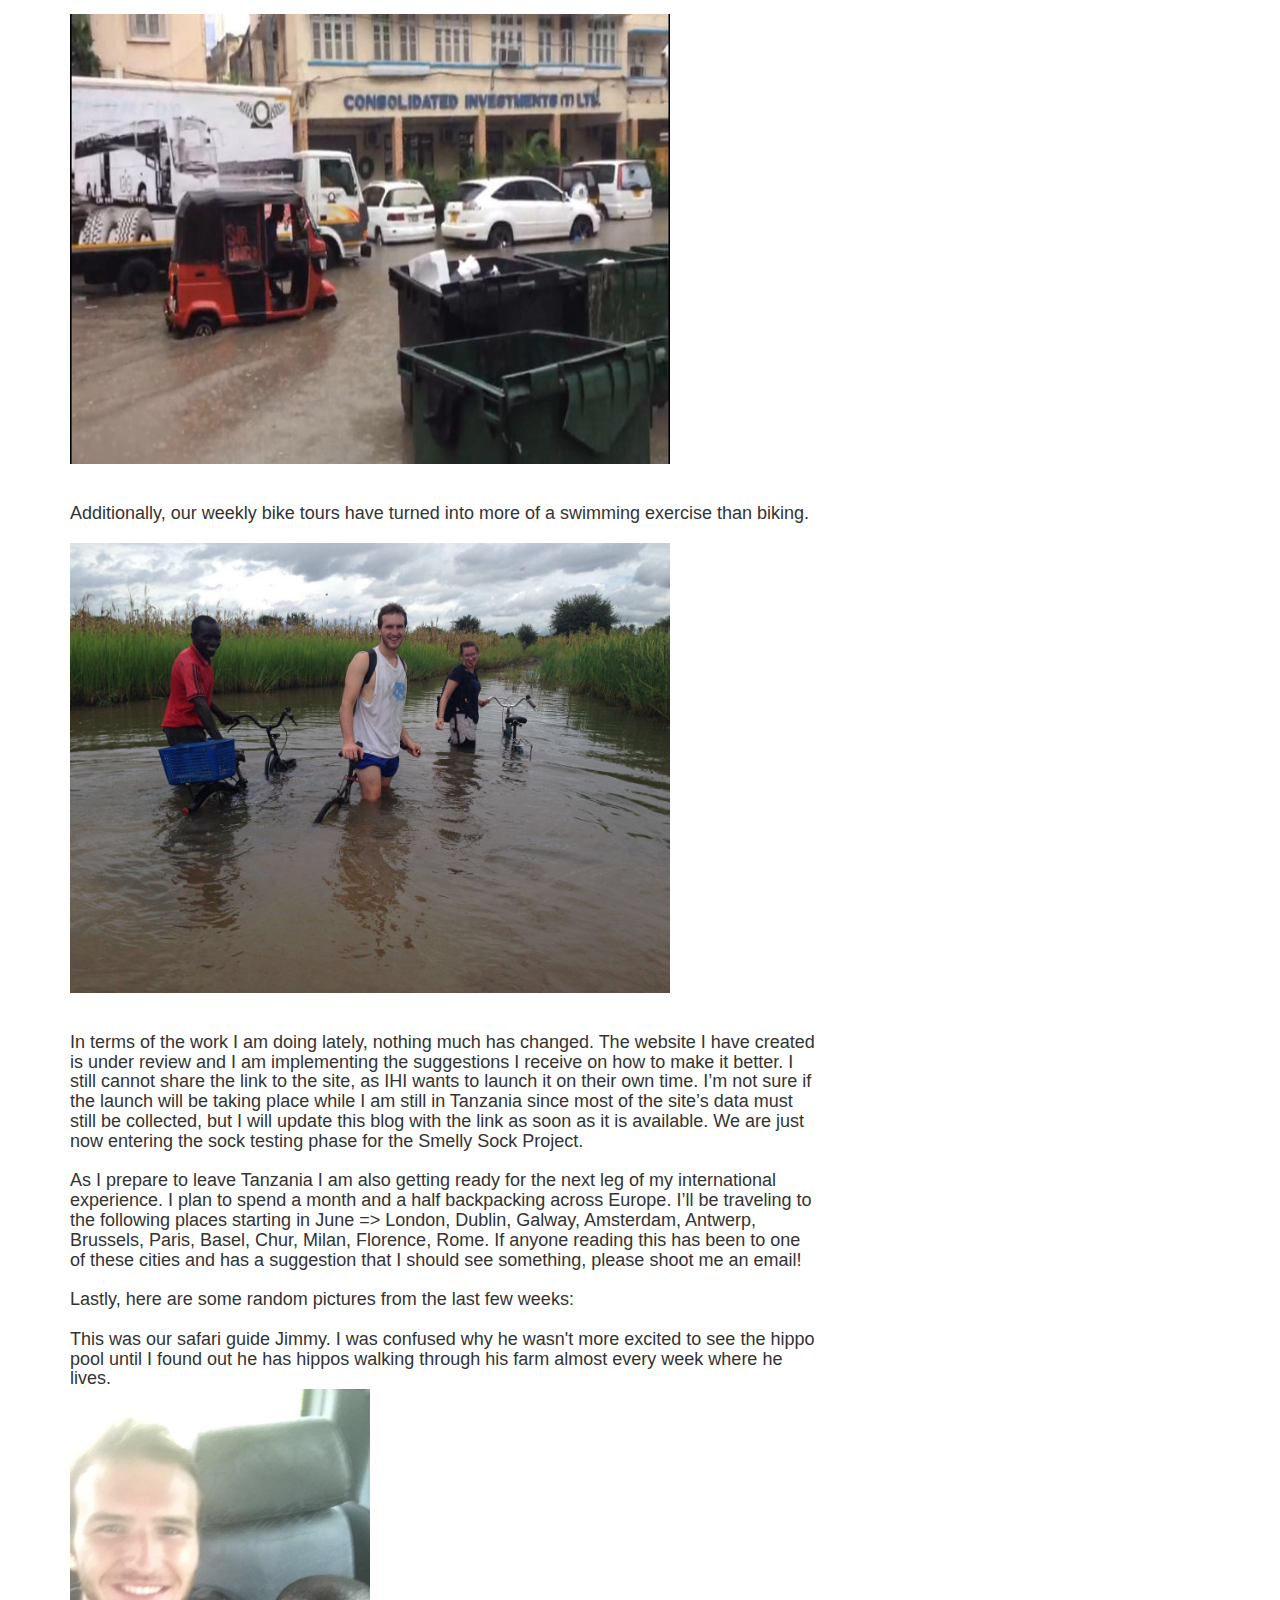
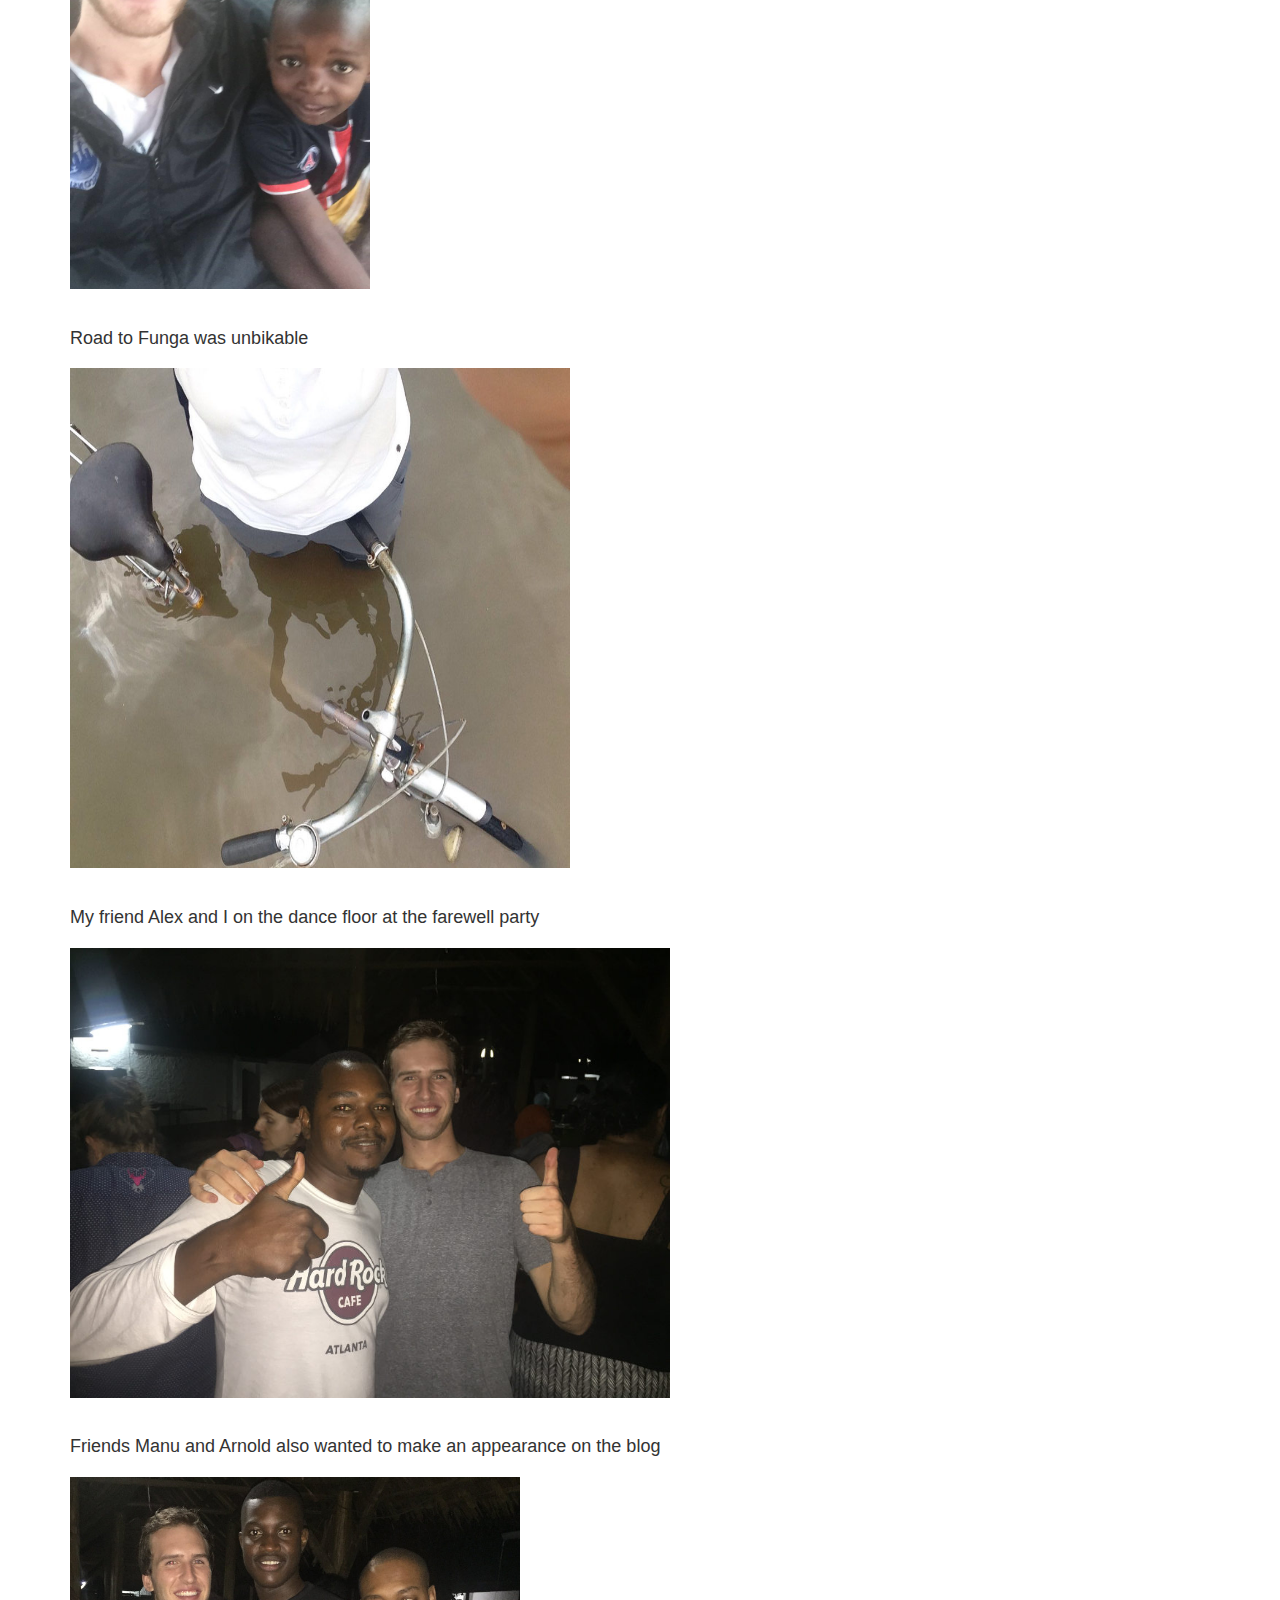
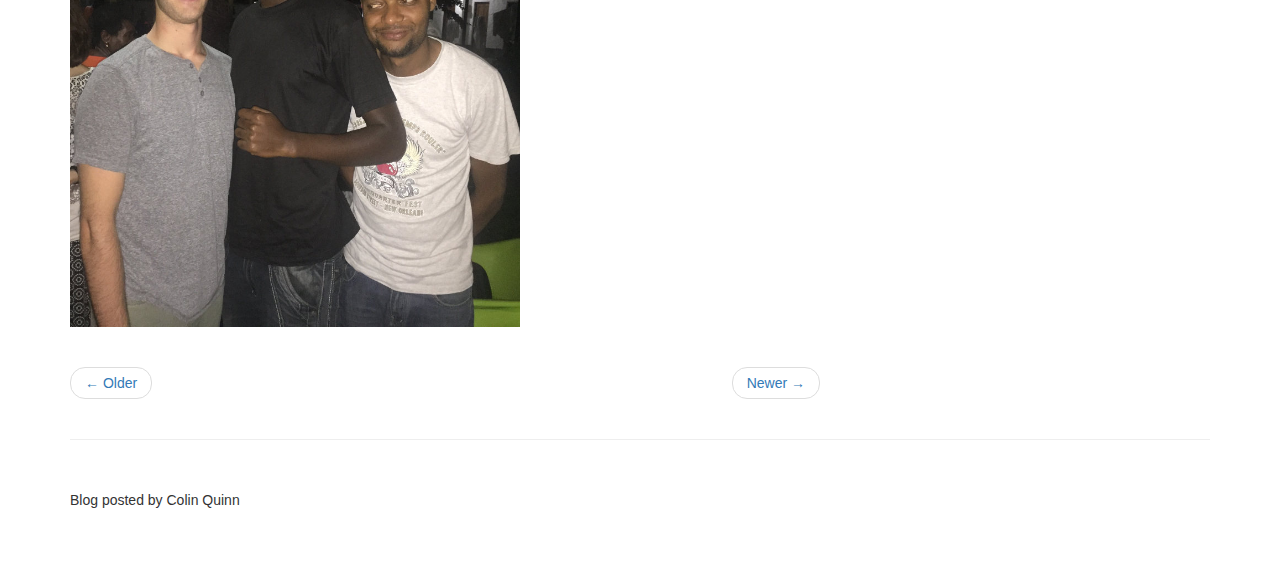
<file: week15-17.html>
﻿<!DOCTYPE html>
<html lang="en">
<head>
    <meta charset="utf-8">
    <meta http-equiv="X-UA-Compatible" content="IE=edge">
    <meta name="viewport" content="width=device-width, initial-scale=1">
    <meta name="description" content="">
    <meta name="author" content="">
    <title>Colin's Blog</title>
    <link rel="icon" href="/travelblog/img/Flag_of_Tanzania.svg.png">
    <!-- Bootstrap Core CSS -->
    <link href="css/bootstrap.min.css" rel="stylesheet">
    <!-- Custom CSS -->
    <link href="css/blog-home.css" rel="stylesheet">
    <!-- HTML5 Shim and Respond.js IE8 support of HTML5 elements and media queries -->
    <!-- WARNING: Respond.js doesn't work if you view the page via file:// -->
    <!--[if lt IE 9]>
        <script src="https://oss.maxcdn.com/libs/html5shiv/3.7.0/html5shiv.js"></script>
        <script src="https://oss.maxcdn.com/libs/respond.js/1.4.2/respond.min.js"></script>
    <![endif]-->
</head>
<body>
    <!-- Navigation -->
    <nav class="navbar navbar-inverse navbar-fixed-top" role="navigation">
        <div class="container">
            <!-- Brand and toggle get grouped for better mobile display -->
            <div class="navbar-header">
                <button type="button" class="navbar-toggle" data-toggle="collapse" data-target="#bs-example-navbar-collapse-1">
                    <span class="sr-only">Toggle navigation</span>
                    <span class="icon-bar"></span>
                    <span class="icon-bar"></span>
                    <span class="icon-bar"></span>
                </button>
                <a class="navbar-brand" href="/travelblog/index.html">Home</a>
            </div>
            <!-- Collect the nav links, forms, and other content for toggling -->
            <div class="collapse navbar-collapse" id="bs-example-navbar-collapse-1">
                <ul class="nav navbar-nav"></ul>
            </div>
            <!-- /.navbar-collapse -->
        </div>
        <!-- /.container -->
    </nav>
    <!-- Page Content -->
    <div class="container">
        <div class="row">
            <!-- Blog Entries Column -->
            <div class="col-md-8">
                <h1 class="page-header">
                    Weeks 15 - 17
                    <small>4/20/2017 - 5/12/2017</small>
                </h1>

                <!--Short Introduction-->
                <h4>


                    <strong>Last</strong> night I attended my farewell party and had a great evening filled with mbuzi (goat BBQ) and friends. My time in Ifakara is wrapping up and I have begun saying my goodbyes. Even though I won’t be leaving Tanzania until the end of the month, I leave Ifakara this weekend to finish up my work in Dar es Salaam and Zanzibar. I am sad to be leaving so many friends in Ifakara, but am happy remembering all the good times we had together. I am even happier I got most of my friends together long enough for one final picture:<br />

                    <br />  <img class="img-responsive" srcset="img/party.JPG" alt="http://placehold.it/900x300" style="height:450px;width:500px;"><br />

                    <br /> Since my last post, I was able to go on another safari with the friends I made here. We camped in Mikumi national park and enjoyed seeing many animals. The grass was much taller than my last safari experience due to the rains, but the elephants and giraffes were still hard to miss. Sleeping in the park was an even better experience, even though the terrifying sounds the lions made kept me up half the night.<br />

                    <br /> Everyone was in charge of one meal to make during our safari and I was assigned breakfast. Wanting to have a taste of home, I made American style pancakes. My Tanzanian friends called them “chapati majis” which translates to watery wafers, but they were much more appetizing than that description. While I cooked the pancakes, a herd of about 100 antelopes cruised by a few yards behind our campsite.<br />

                    <br />  <img class="img-responsive" srcset="img/pancake.JPG" alt="http://placehold.it/900x300" style="height:450px;width:550px;"><br />

                    <br />I traveled to Dar es Salaam once again for a few days to help at another writing boot camp. Movement in the city was paralyzed in some areas by the floods the rainy season brought (picture credit to my friend Elizabtha):<br />

                    <br />  <img class="img-responsive" srcset="img/flood_car.JPG" alt="http://placehold.it/900x300" style="height:450px;width:600px;"><br />

                    <br />Additionally, our weekly bike tours have turned into more of a swimming exercise than biking.<br />

                    <br />  <img class="img-responsive" srcset="img/flood_bike.JPG" alt="http://placehold.it/900x300" style="height:450px;width:600px;"><br />

                    <br />In terms of the work I am doing lately, nothing much has changed. The website I have created is under review and I am implementing the suggestions I receive on how to make it better. I still cannot share the link to the site, as IHI wants to launch it on their own time. I’m not sure if the launch will be taking place while I am still in Tanzania since most of the site’s data must still be collected, but I will update this blog with the link as soon as it is available. We are just now entering the sock testing phase for the Smelly Sock Project.<br />

                    <br />As I prepare to leave Tanzania I am also getting ready for the next leg of my international experience. I plan to spend a month and a half backpacking across Europe. I’ll be traveling to the following places starting in June => London, Dublin, Galway, Amsterdam, Antwerp, Brussels, Paris, Basel, Chur, Milan, Florence, Rome. If anyone reading this has been to one of these cities and has a suggestion that I should see something, please shoot me an email!<br />

                    <br />Lastly, here are some random pictures from the last few weeks: <br />

                    <br />This was our safari guide Jimmy. I was confused why he wasn't more excited to see the hippo pool until I found out he has hippos walking through his farm almost every week where he lives.

                    <br />  <img class="img-responsive" srcset="img/Jimmy.JPG" alt="http://placehold.it/900x300" style="height:500px;width:300px;"><br />

                    <br /> Road to Funga was unbikable <br />
                    <br />  <img class="img-responsive" srcset="img/flood2.JPG" alt="http://placehold.it/900x300" style="height:500px;width:500px;"><br />

                    <br />My friend Alex and I on the dance floor at the farewell party<br />

                    <br />  <img class="img-responsive" srcset="img/alex.JPG" alt="http://placehold.it/900x300" style="height:450px;width:600px;"><br />

                    <br />Friends Manu and Arnold also wanted to make an appearance on the blog<br />
                    <br />  <img class="img-responsive" srcset="img/Manu.JPG" alt="http://placehold.it/900x300" style="height:450px;width:450px;"><br />

                </h4>


                <!-- Pager -->
                <ul class="pager">
                    <li class="previous">
                        <a href="/travelblog/week12-15.html">&larr; Older</a>
                    </li>
                    <li class="next">
                        <a href="/travelblog/week15-17.html">Newer &rarr;</a>
                    </li>
                </ul>
            </div>
            <!-- Blog Sidebar Widgets Column -->
            <div class="col-md-4">

                <!-- Blog Categories Well -->
                <div class="well">
                    <h4>Blog Categories</h4>
                    <div class="row">
                        <div class="col-lg-6">
                            <ul class="list-unstyled">
                                <li>
                                    <a href="/travelblog/week15-17.html">Weeks 15-17</a>
                                </li>
                                <li>
                                    <a href="/travelblog/week12-15.html">Weeks 12-14</a>
                                </li>
                            </ul>
                        </div>
                        <!-- /.col-lg-6 -->
                        <div class="col-lg-6">
                            <ul class="list-unstyled">
                                <li>
                                    <a href="/travelblog/week8_11.html">Weeks 8-11</a>
                                </li>
                                <li>
                                    <a href="/travelblog/week5_6.html">Weeks 5-7</a>
                                </li>
                                <li>
                                    <a href="/travelblog/week3_4.html">Weeks 3-4</a>
                                </li>
                                <li>
                                    <a href="/travelblog/week2.html">Week 2</a>
                                </li>
                                <li>
                                    <a href="/travelblog/week1.html">Week 1</a>
                                </li>
                                <li>
                                    <a href="/travelblog/whyimhere.html">Why I'm Here</a>
                                </li>

                            </ul>
                        </div>
                        <!-- /.col-lg-6 -->
                    </div>
                    <!-- /.row -->
                </div>
            </div>
        </div>
        <!-- /.row -->
        <hr>
        <!-- Footer -->
        <footer>
            <div class="row">
                <div class="col-lg-12">
                    <p>Blog posted by Colin Quinn</p>
                </div>
                <!-- /.col-lg-12 -->
            </div>
            <!-- /.row -->
        </footer>
    </div>
    <!-- /.container -->
    <!-- jQuery -->
    <script src="js/jquery.js"></script>
    <!-- Bootstrap Core JavaScript -->
    <script src="js/bootstrap.min.js"></script>
</body>
</html>
</file>
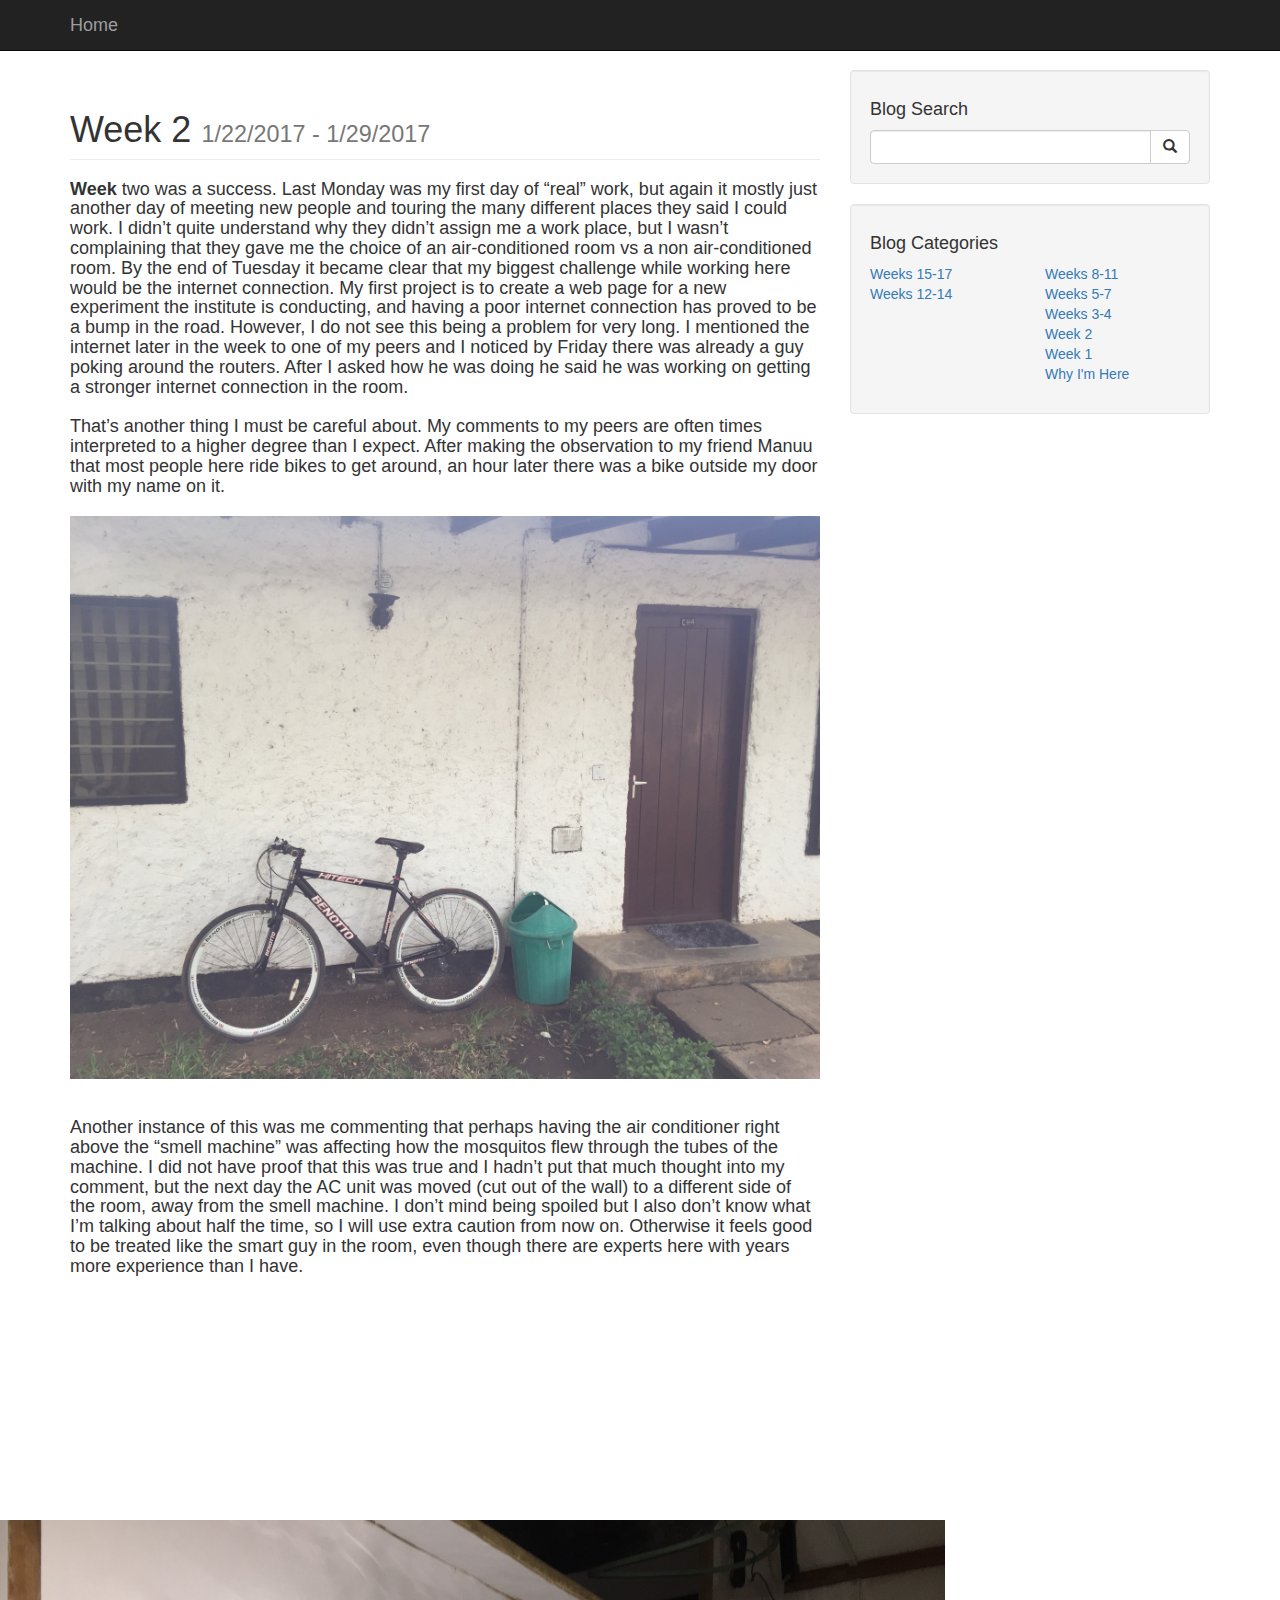
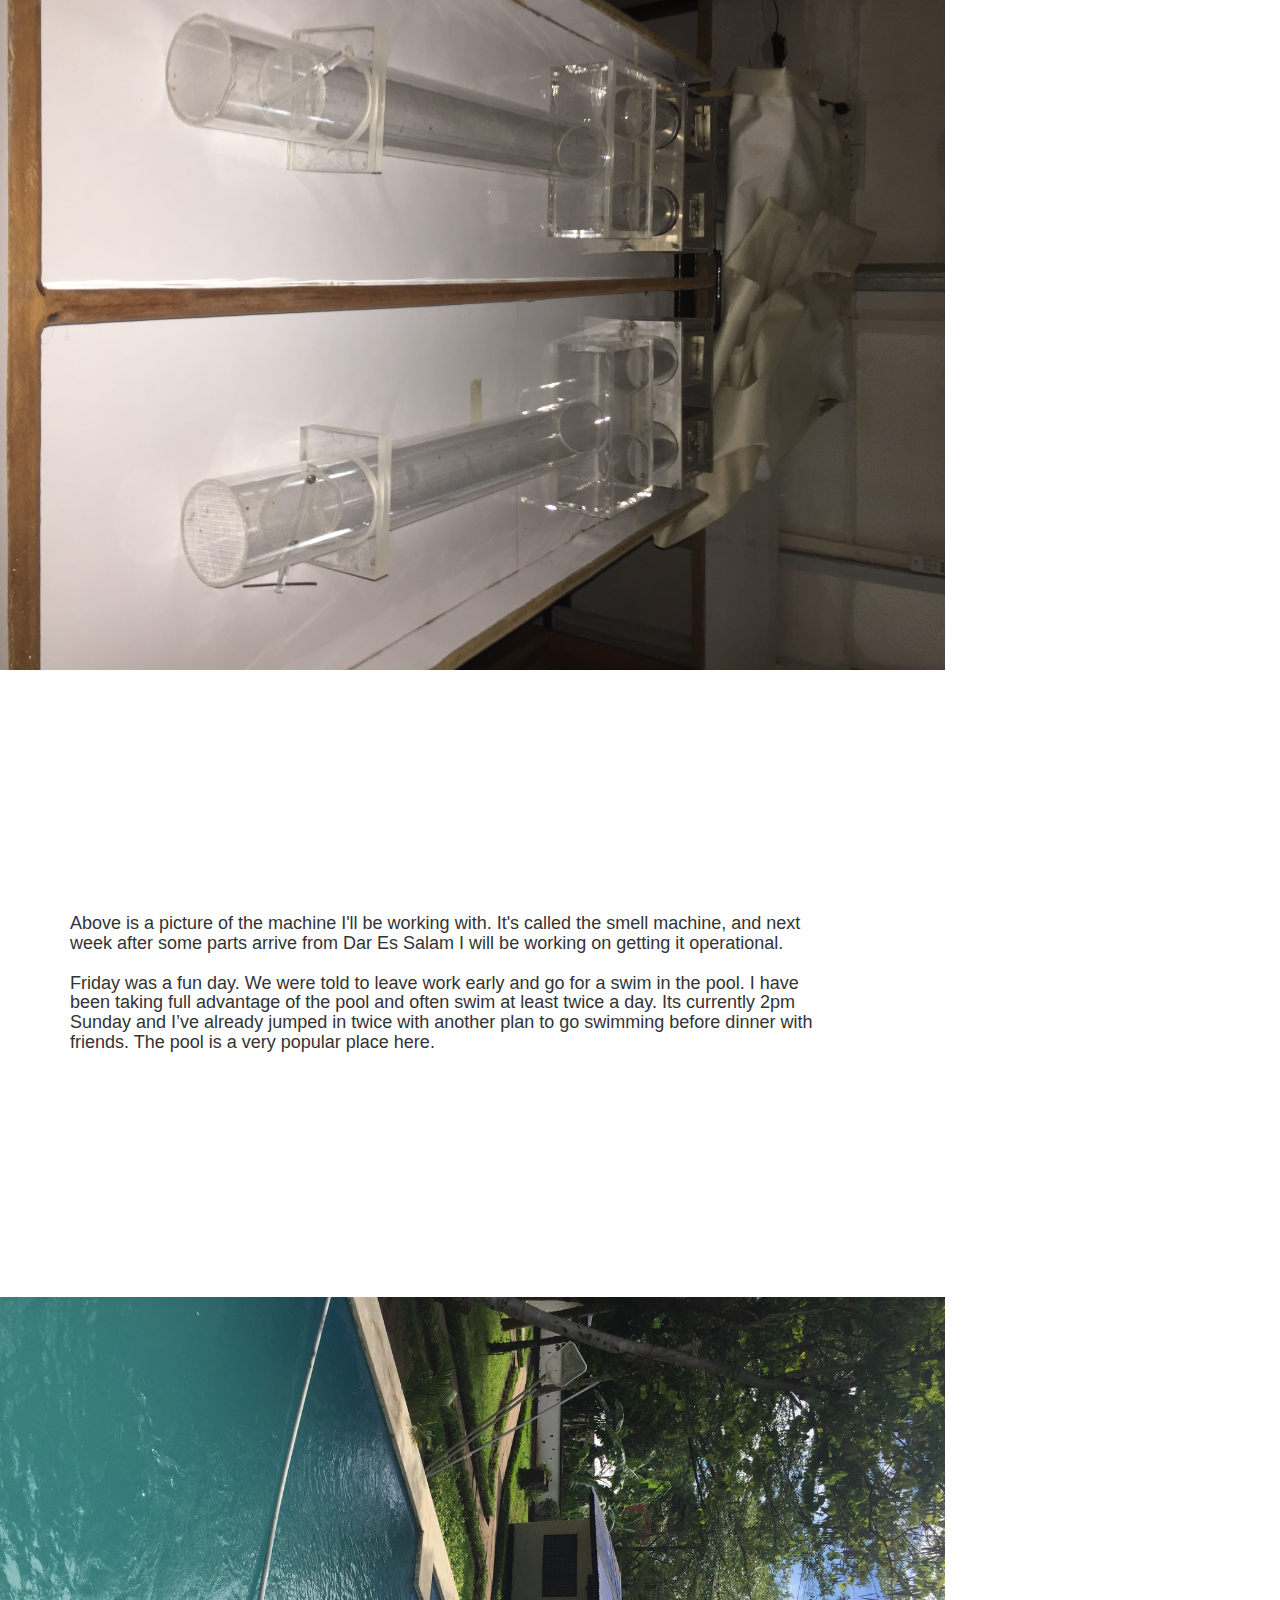
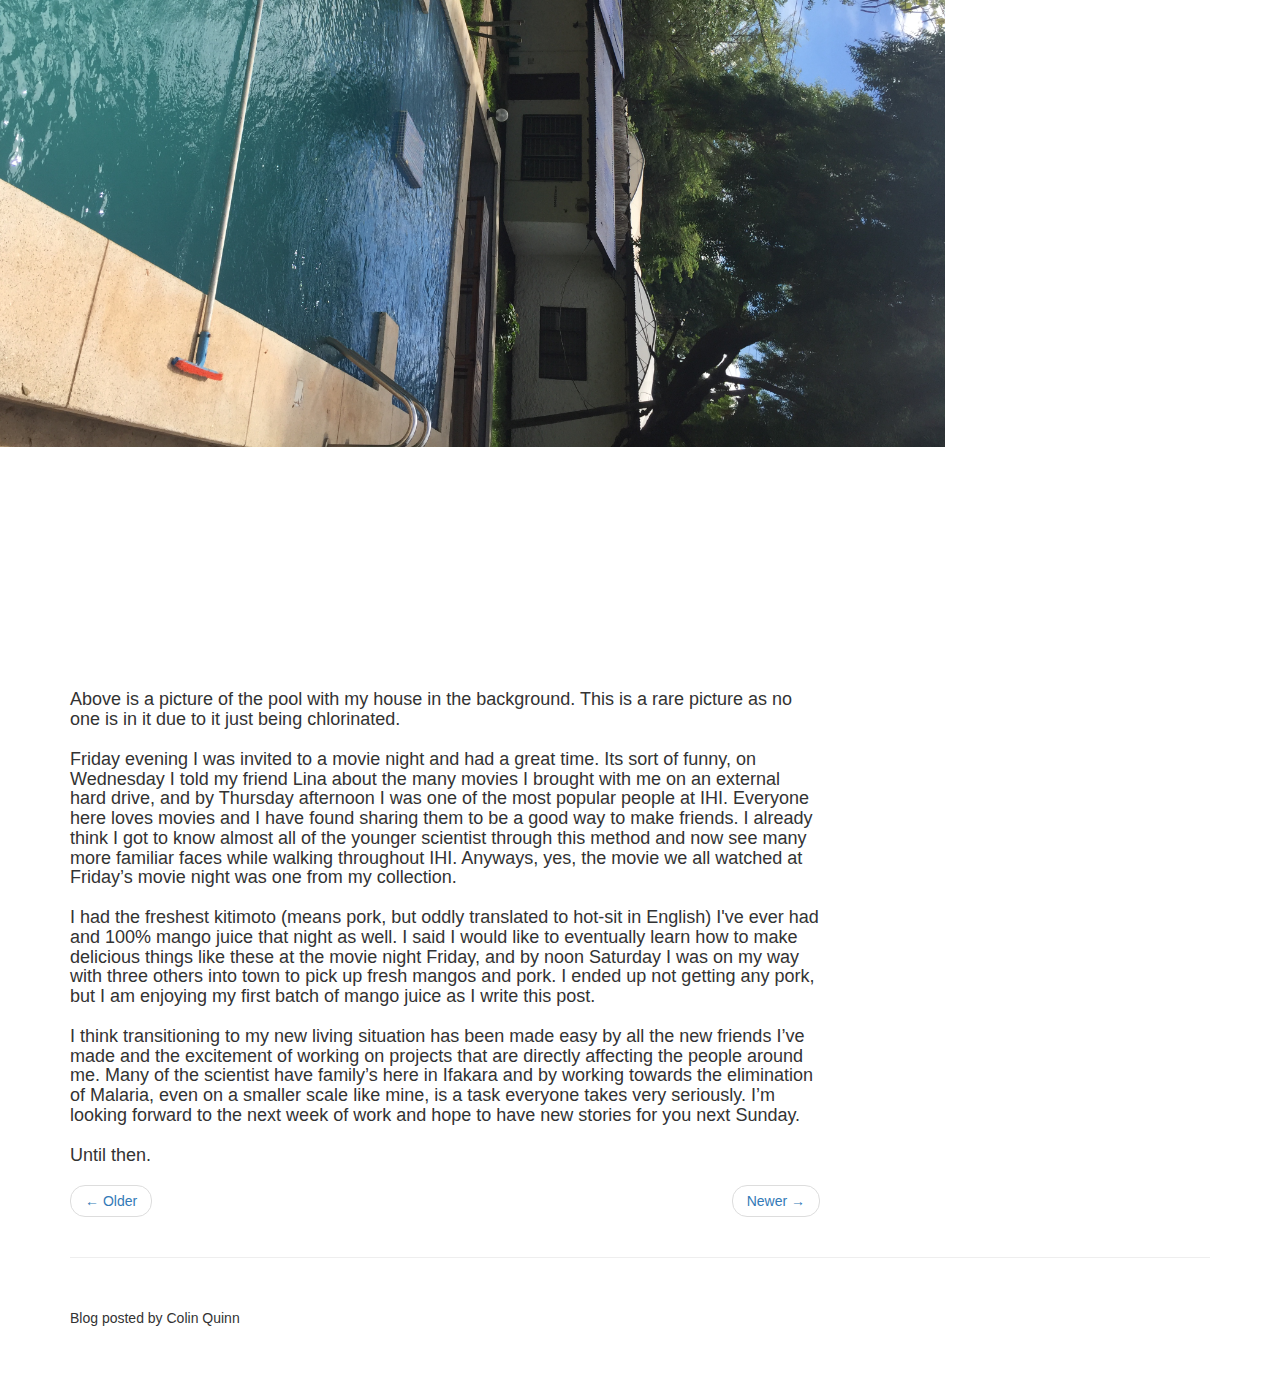
<file: week2.html>
﻿<!DOCTYPE html>
<html lang="en">
<head>
    <meta charset="utf-8">
    <meta http-equiv="X-UA-Compatible" content="IE=edge">
    <meta name="viewport" content="width=device-width, initial-scale=1">
    <meta name="description" content="">
    <meta name="author" content="">
    <title>Colin's Blog</title>
    <link rel="icon" href="/travelblog/img/Flag_of_Tanzania.svg.png">
    <!-- Bootstrap Core CSS -->
    <link href="css/bootstrap.min.css" rel="stylesheet">
    <!-- Custom CSS -->
    <link href="css/blog-home.css" rel="stylesheet">
    <!-- HTML5 Shim and Respond.js IE8 support of HTML5 elements and media queries -->
    <!-- WARNING: Respond.js doesn't work if you view the page via file:// -->
    <!--[if lt IE 9]>
        <script src="https://oss.maxcdn.com/libs/html5shiv/3.7.0/html5shiv.js"></script>
        <script src="https://oss.maxcdn.com/libs/respond.js/1.4.2/respond.min.js"></script>
    <![endif]-->
</head>
<body>
    <!-- Navigation -->
    <nav class="navbar navbar-inverse navbar-fixed-top" role="navigation">
        <div class="container">
            <!-- Brand and toggle get grouped for better mobile display -->
            <div class="navbar-header">
                <button type="button" class="navbar-toggle" data-toggle="collapse" data-target="#bs-example-navbar-collapse-1">
                    <span class="sr-only">Toggle navigation</span>
                    <span class="icon-bar"></span>
                    <span class="icon-bar"></span>
                    <span class="icon-bar"></span>
                </button>
                <a class="navbar-brand" href="/travelblog/index.html">Home</a>
            </div>
            <!-- Collect the nav links, forms, and other content for toggling -->
            <div class="collapse navbar-collapse" id="bs-example-navbar-collapse-1">
                <ul class="nav navbar-nav"></ul>
            </div>
            <!-- /.navbar-collapse -->
        </div>
        <!-- /.container -->
    </nav>
    <!-- Page Content -->
    <div class="container">
        <div class="row">
            <!-- Blog Entries Column -->
            <div class="col-md-8">
                <h1 class="page-header">
                    Week 2
                    <small>1/22/2017 - 1/29/2017</small>
                </h1>

                <!--Short Introduction-->
                <h4>
                    <strong>Week</strong> two was a success. Last Monday was my first day of “real” work, but again it mostly just another day of meeting new people and touring the many different places they said I could work. I didn’t quite understand why they didn’t assign me a work place, but I wasn’t complaining that they gave me the choice of an air-conditioned room vs a non air-conditioned room. By the end of Tuesday it became clear that my biggest challenge while working here would be the internet connection. My first project is to create a web page for a new experiment the institute is conducting, and having a poor internet connection has proved to be a bump in the road. However, I do not see this being a problem for very long. I mentioned the internet later in the week to one of my peers and I noticed by Friday there was already a guy poking around the routers. After I asked how he was doing he said he was working on getting a stronger internet connection in the room. <br />
                    <br />That’s another thing I must be careful about. My comments to my peers are often times interpreted to a higher degree than I expect. After making the observation to my friend Manuu that most people here ride bikes to get around, an hour later there was a bike outside my door with my name on it.<br />

                    <br />  <img class="img-responsive" srcset="img/bike.svg.png" alt="http://placehold.it/900x300"><br />

                    <br />Another instance of this was me commenting that perhaps having the air conditioner right above the “smell machine” was affecting how the mosquitos flew through the tubes of the machine. I did not have proof that this was true and I hadn’t put that much thought into my comment, but the next day the AC unit was moved (cut out of the wall) to a different side of the room, away from the smell machine. I don’t mind being spoiled but I also don’t know what I’m talking about half the time, so I will use extra caution from now on. Otherwise it feels good to be treated like the smart guy in the room, even though there are experts here with years more experience than I have.<br />

                    <br /><br /><br /><br /><br /><br />  <img class="img-responsive" srcset="img/smell_machine.svg.png" alt="http://placehold.it/900x300" style="transform:rotate(90deg);"><br /><br /><br /><br /><br />

                    <br />Above is a picture of the machine I'll be working with. It's called the smell machine, and next week after some parts arrive from Dar Es Salam I will be working on getting it operational. <br />
                    <br /> Friday was a fun day. We were told to leave work early and go for a swim in the pool. I have been taking full advantage of the pool and often swim at least twice a day. Its currently 2pm Sunday and I’ve already jumped in twice with another plan to go swimming before dinner with friends. The pool is a very popular place here.<br />
                    <br /><br /><br /><br /><br />
                    <br />  <img class="img-responsive" srcset="img/pool2.svg.png" alt="http://placehold.it/900x300" style="transform:rotate(90deg)"><br />

                    <br /><br /><br /><br /><br /> Above is a picture of the pool with my house in the background. This is a rare picture as no one is in it due to it just being chlorinated.
                    <br /><br />Friday evening I was invited to a movie night and had a great time. Its sort of funny, on Wednesday I told my friend Lina about the many movies I brought with me on an external hard drive, and by Thursday afternoon I was one of the most popular people at IHI. Everyone here loves movies and I have found sharing them to be a good way to make friends. I already think I got to know almost all of the younger scientist through this method and now see many more familiar faces while walking throughout IHI. Anyways, yes, the movie we all watched at Friday’s movie night was one from my collection.<br />
                    <br />I had the freshest kitimoto (means pork, but oddly translated to hot-sit in English) I've ever had and 100% mango juice that night as well. I said I would like to eventually learn how to make delicious things like these at the movie night Friday, and by noon Saturday I was on my way with three others into town to pick up fresh mangos and pork. I ended up not getting any pork, but I am enjoying my first batch of mango juice as I write this post.<br />
                    <br />I think transitioning to my new living situation has been made easy by all the new friends I’ve made and the excitement of working on projects that are directly affecting the people around me. Many of the scientist have family’s here in Ifakara and by working towards the elimination of Malaria, even on a smaller scale like mine, is a task everyone takes very seriously. I’m looking forward to the next week of work and hope to have new stories for you next Sunday.<br />
                    <br />Until then.<br />


                </h4>



                <!-- Pager -->
                <ul class="pager">
                    <li class="previous">
                        <a href="/travelblog/week2.html">&larr; Older</a>
                    </li>
                    <li class="next">
                        <a href="/travelblog/week3_4.html">Newer &rarr;</a>
                    </li>
                </ul>
            </div>
            <!-- Blog Sidebar Widgets Column -->
            <div class="col-md-4">
                <!-- Blog Search Well -->
                <div class="well">
                    <h4>Blog Search</h4>
                    <div class="input-group">
                        <input type="text" class="form-control">
                        <span class="input-group-btn">
                            <button class="btn btn-default" type="button">
                                <span class="glyphicon glyphicon-search"></span>
                            </button>
                        </span>
                    </div>
                    <!-- /.input-group -->
                </div>
                <!-- Blog Categories Well -->
                <div class="well">
                    <h4>Blog Categories</h4>
                    <div class="row">
                        <div class="col-lg-6">
                            <ul class="list-unstyled">
                                <li>
                                    <a href="/travelblog/week15-17.html">Weeks 15-17</a>
                                </li>
                                <li>
                                    <a href="/travelblog/week12-15.html">Weeks 12-14</a>
                                </li>
                            </ul>
                        </div>
                        <!-- /.col-lg-6 -->
                        <div class="col-lg-6">
                            <ul class="list-unstyled">
                                <li>
                                    <a href="/travelblog/week8_11.html">Weeks 8-11</a>
                                </li>
                                <li>
                                    <a href="/travelblog/week5_6.html">Weeks 5-7</a>
                                </li>
                                <li>
                                    <a href="/travelblog/week3_4.html">Weeks 3-4</a>
                                </li>
                                <li>
                                    <a href="/travelblog/week2.html">Week 2</a>
                                </li>
                                <li>
                                    <a href="/travelblog/week1.html">Week 1</a>
                                </li>
                                <li>
                                    <a href="/travelblog/whyimhere.html">Why I'm Here</a>
                                </li>

                            </ul>
                        </div>
                        <!-- /.col-lg-6 -->
                    </div>
                    <!-- /.row -->
                </div>
            </div>
        </div>
        <!-- /.row -->
        <hr>
        <!-- Footer -->
        <footer>
            <div class="row">
                <div class="col-lg-12">
                    <p>Blog posted by Colin Quinn</p>
                </div>
                <!-- /.col-lg-12 -->
            </div>
            <!-- /.row -->
        </footer>
    </div>
    <!-- /.container -->
    <!-- jQuery -->
    <script src="js/jquery.js"></script>
    <!-- Bootstrap Core JavaScript -->
    <script src="js/bootstrap.min.js"></script>
</body>
</html>
</file>
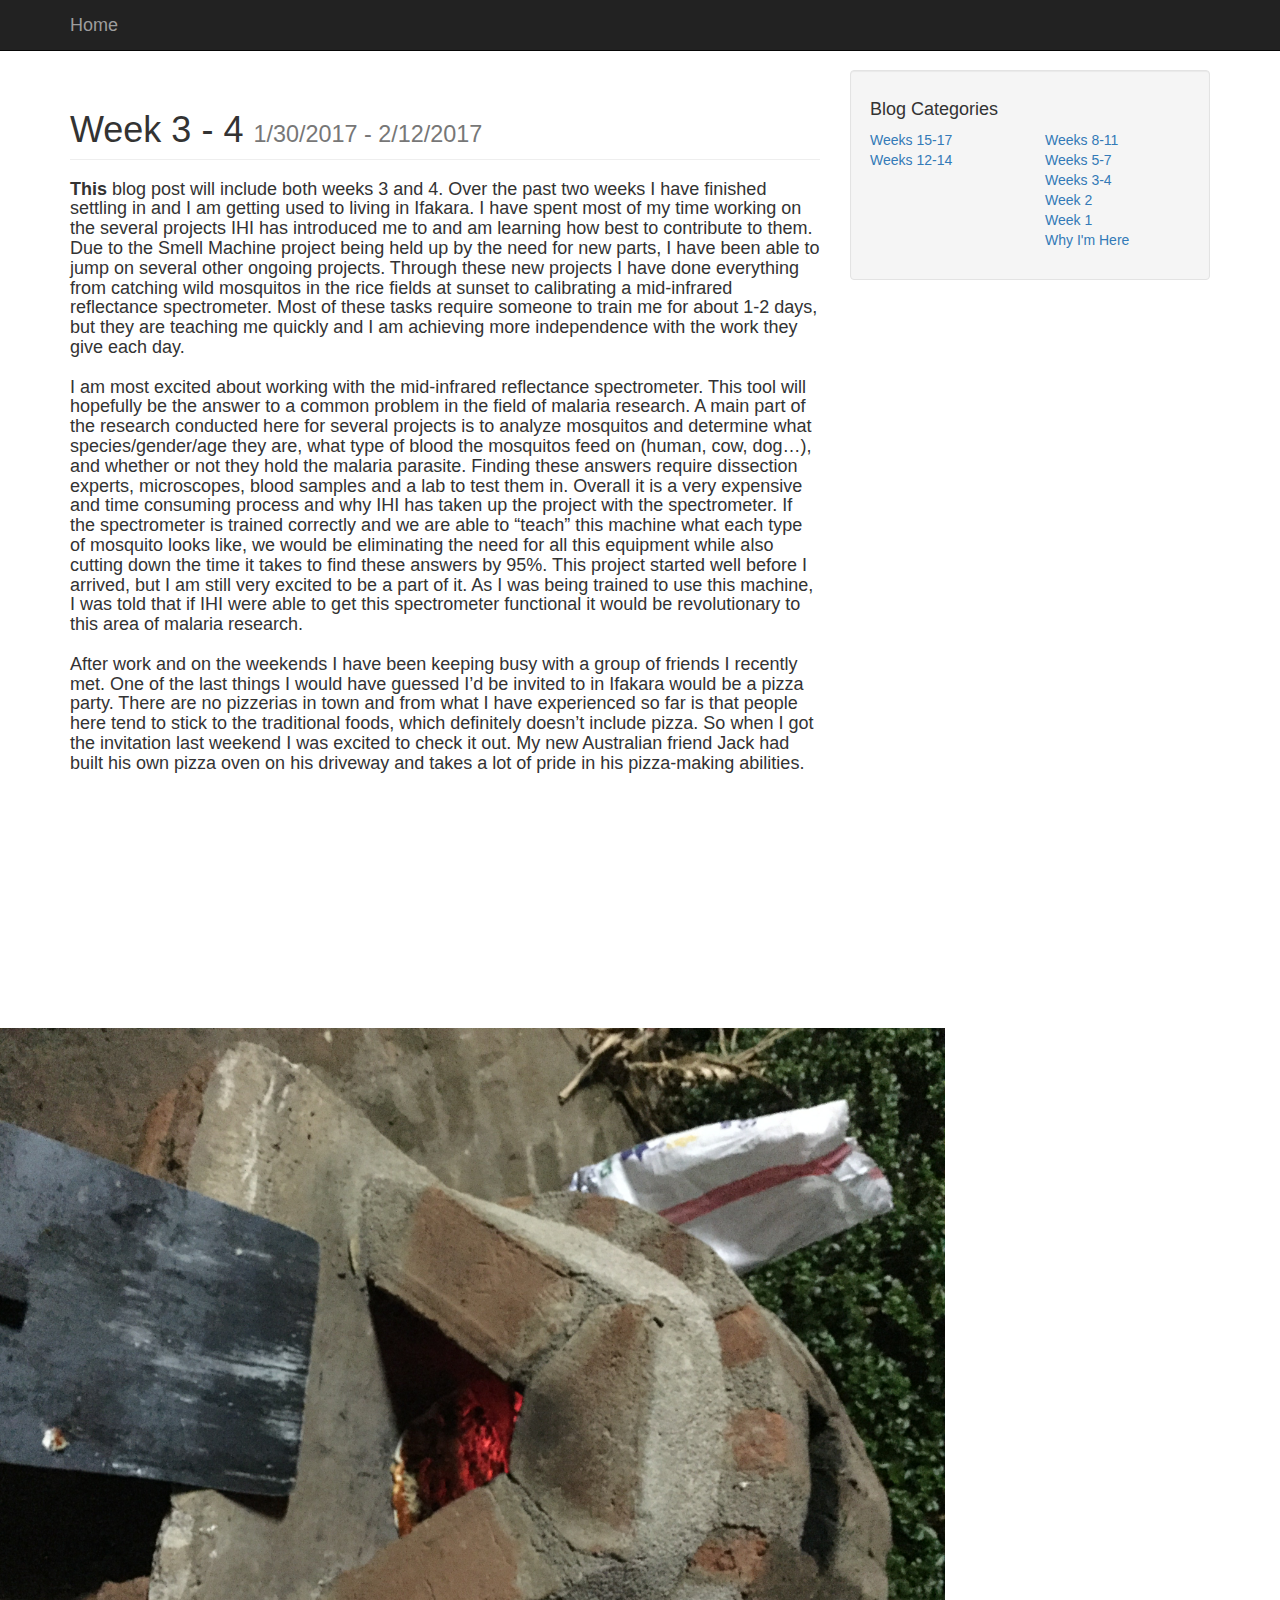
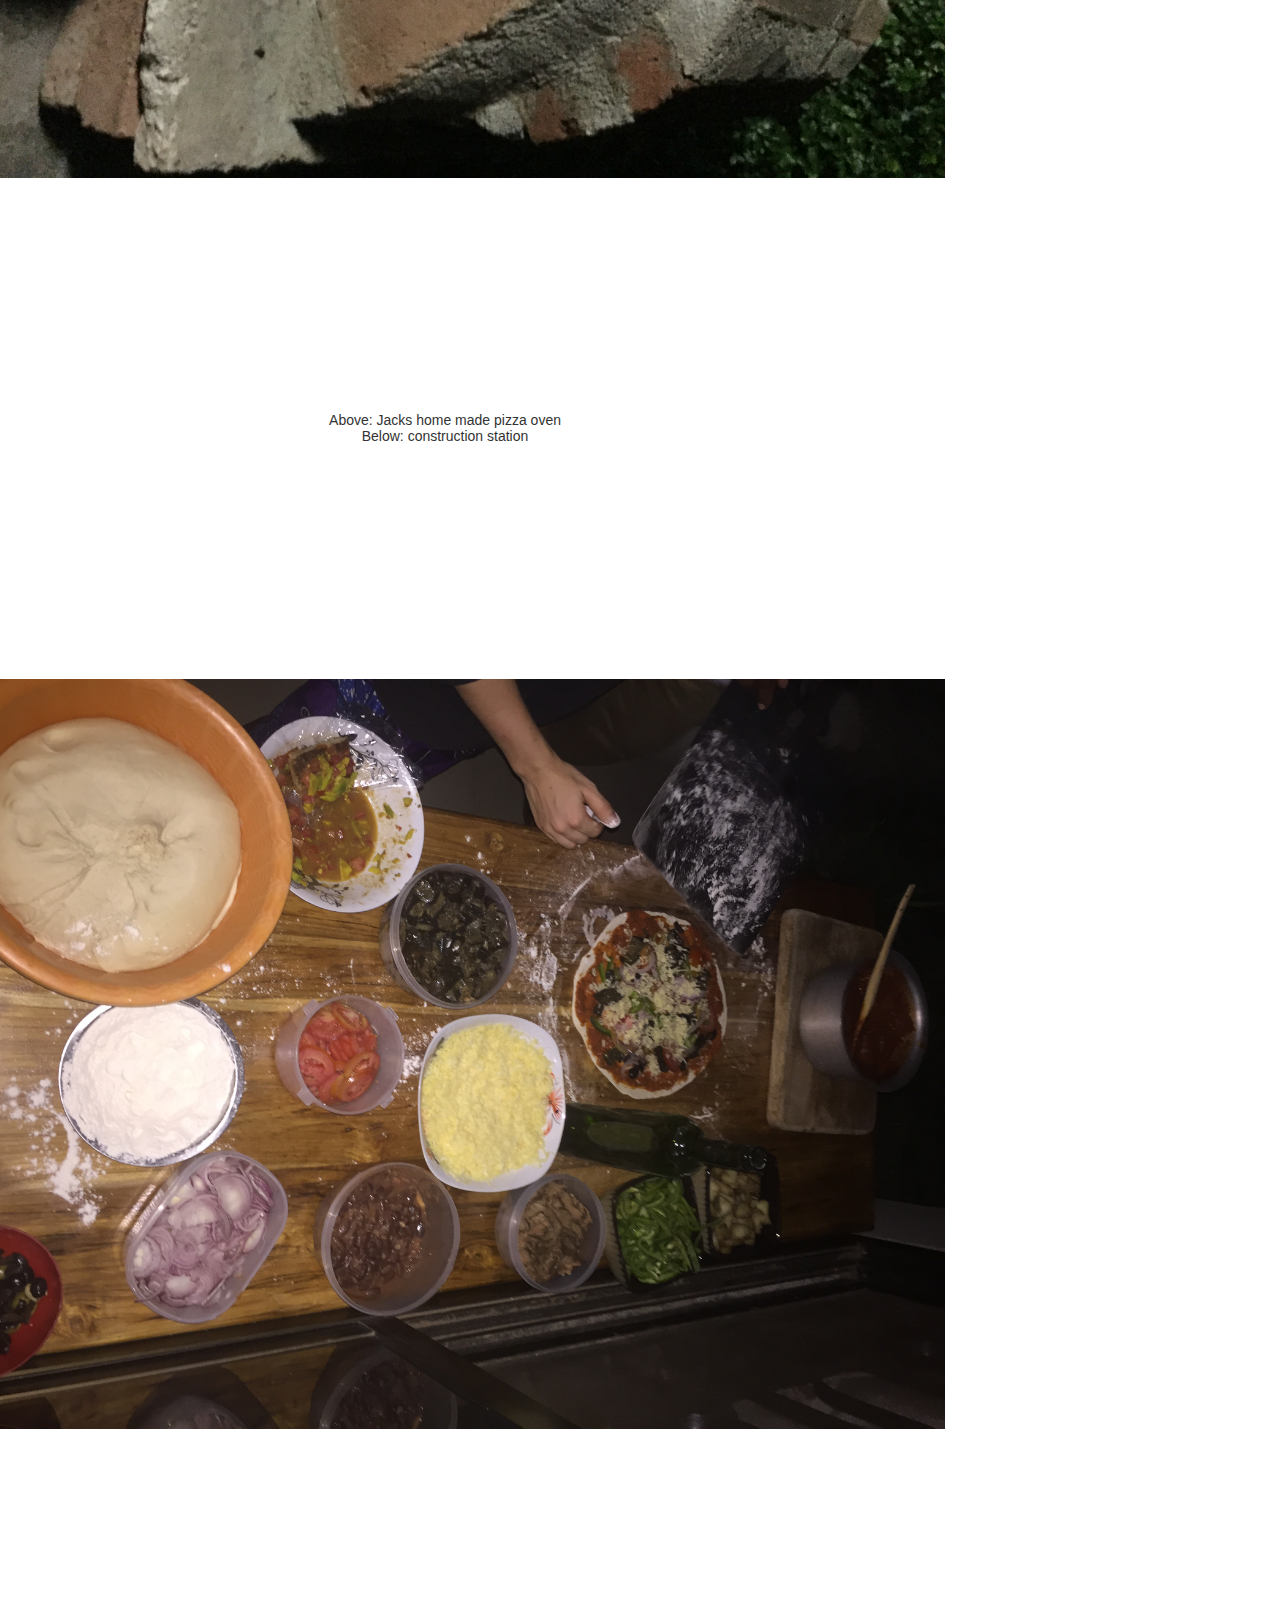
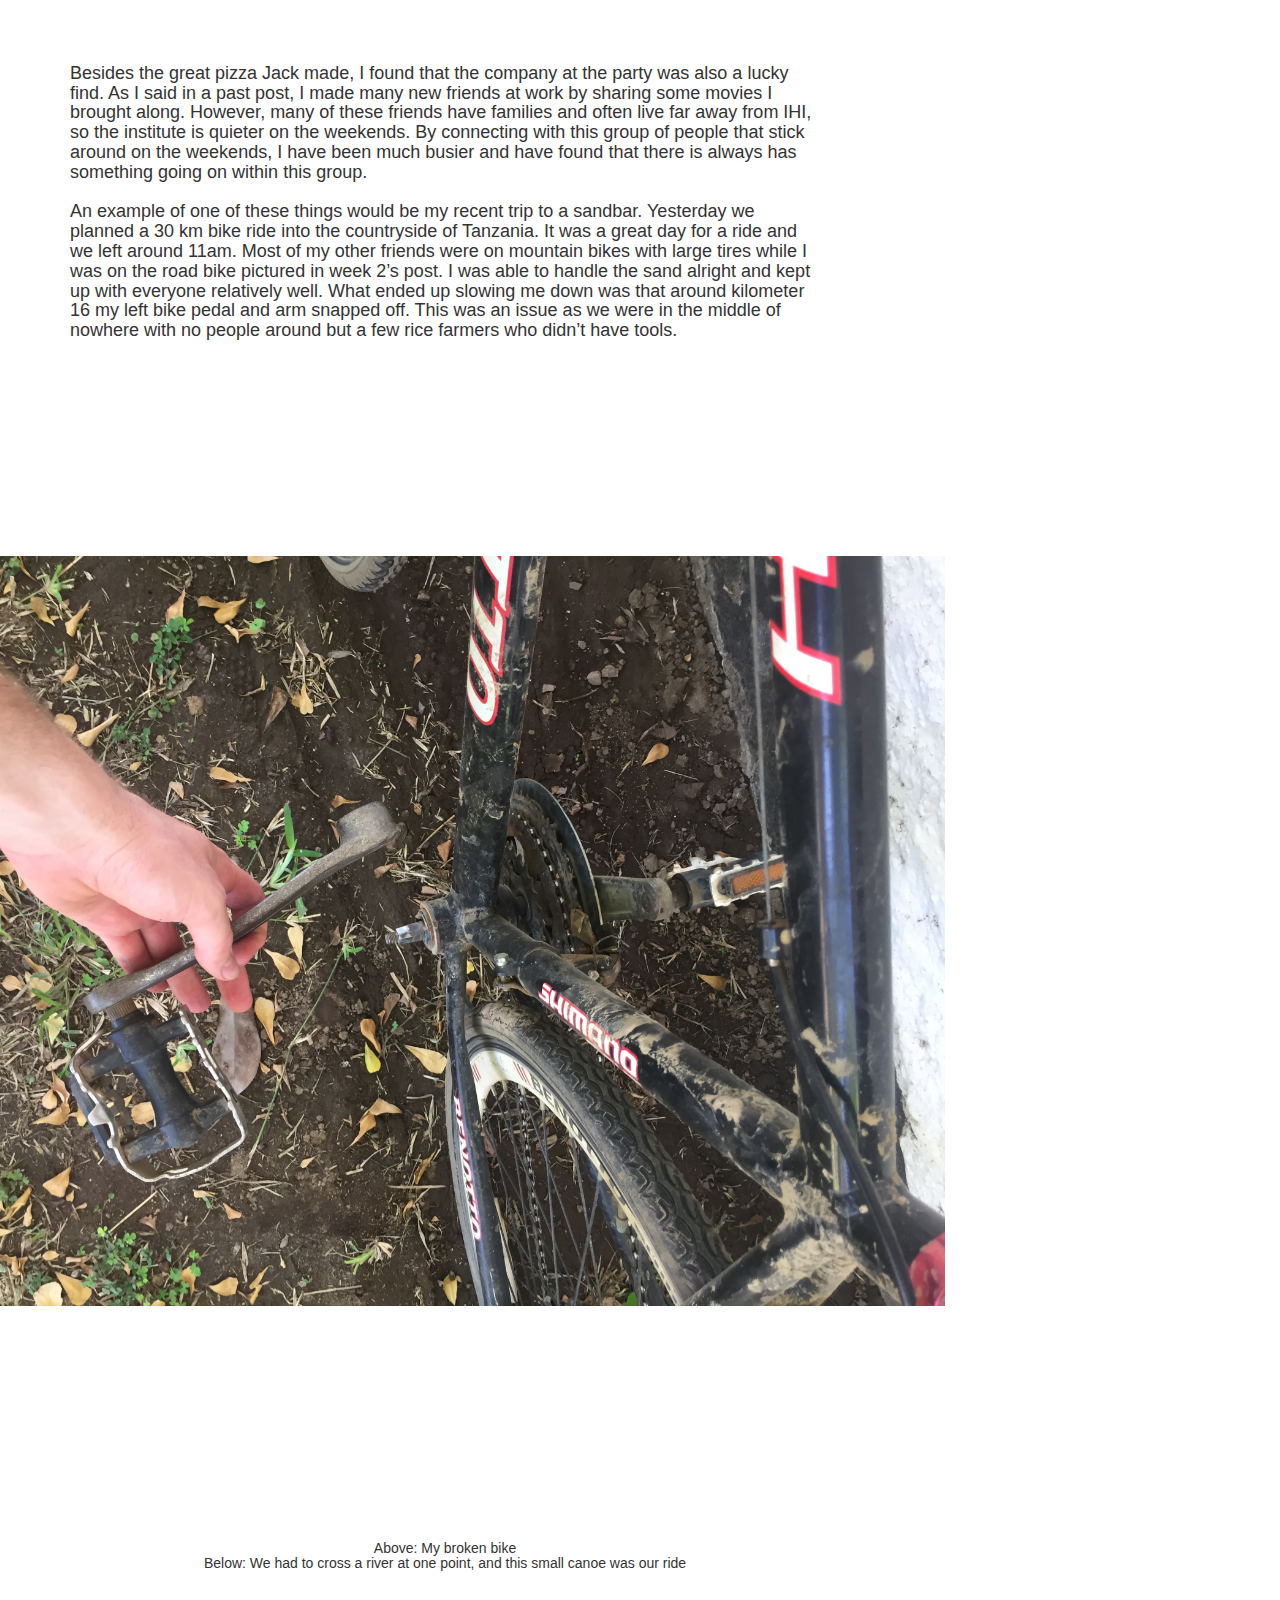
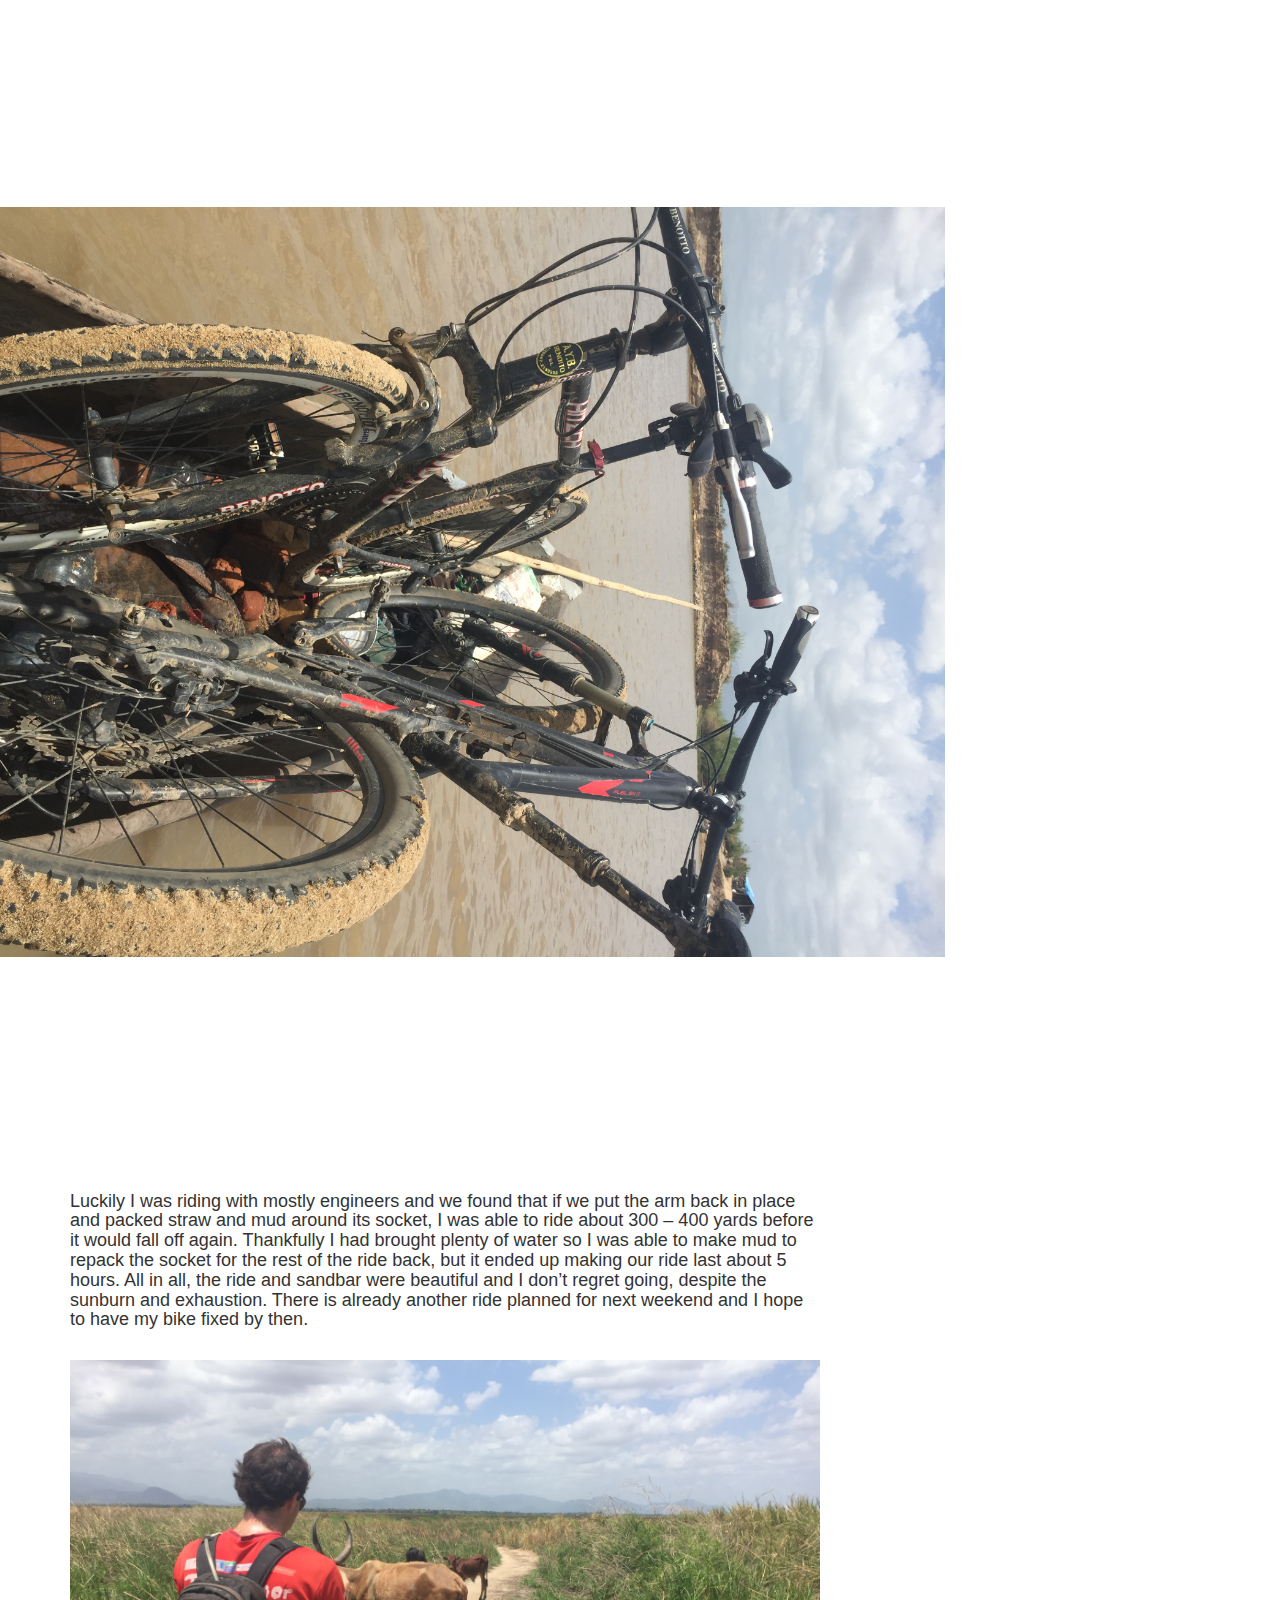
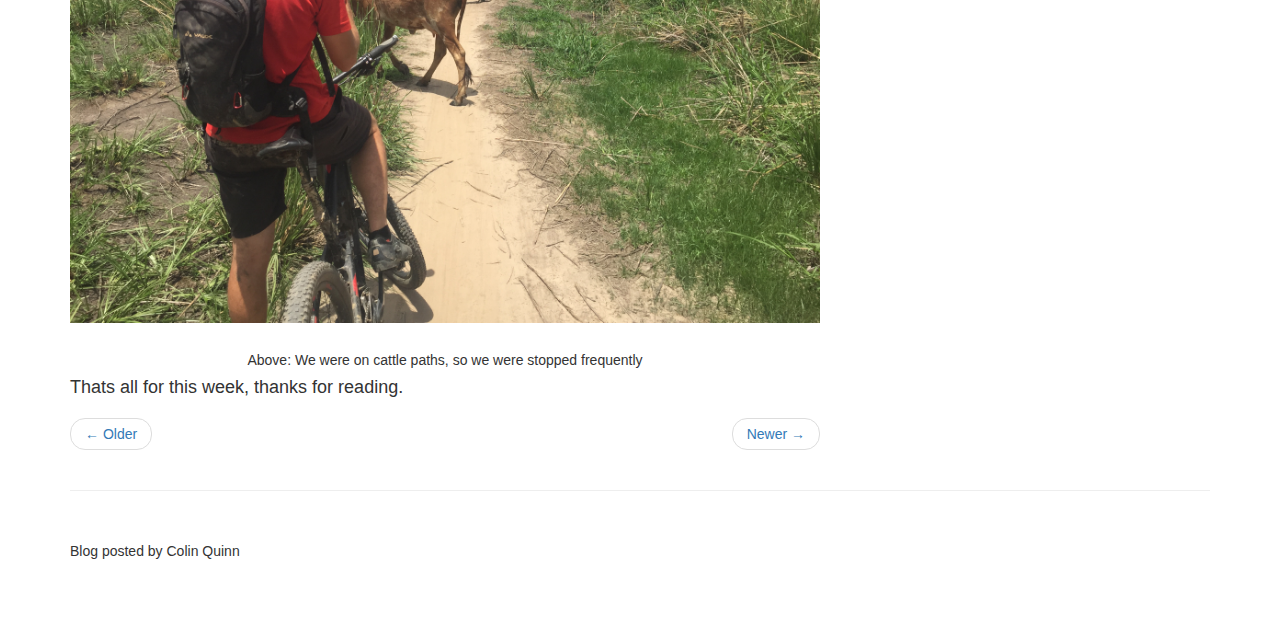
<file: week3_4.html>
﻿<!DOCTYPE html>
<html lang="en">
<head>
    <meta charset="utf-8">
    <meta http-equiv="X-UA-Compatible" content="IE=edge">
    <meta name="viewport" content="width=device-width, initial-scale=1">
    <meta name="description" content="">
    <meta name="author" content="">
    <title>Colin's Blog</title>
    <link rel="icon" href="/travelblog/img/Flag_of_Tanzania.svg.png">
    <!-- Bootstrap Core CSS -->
    <link href="css/bootstrap.min.css" rel="stylesheet">
    <!-- Custom CSS -->
    <link href="css/blog-home.css" rel="stylesheet">
    <!-- HTML5 Shim and Respond.js IE8 support of HTML5 elements and media queries -->
    <!-- WARNING: Respond.js doesn't work if you view the page via file:// -->
    <!--[if lt IE 9]>
        <script src="https://oss.maxcdn.com/libs/html5shiv/3.7.0/html5shiv.js"></script>
        <script src="https://oss.maxcdn.com/libs/respond.js/1.4.2/respond.min.js"></script>
    <![endif]-->
</head>
<body>
    <!-- Navigation -->
    <nav class="navbar navbar-inverse navbar-fixed-top" role="navigation">
        <div class="container">
            <!-- Brand and toggle get grouped for better mobile display -->
            <div class="navbar-header">
                <button type="button" class="navbar-toggle" data-toggle="collapse" data-target="#bs-example-navbar-collapse-1">
                    <span class="sr-only">Toggle navigation</span>
                    <span class="icon-bar"></span>
                    <span class="icon-bar"></span>
                    <span class="icon-bar"></span>
                </button>
                <a class="navbar-brand" href="/travelblog/index.html">Home</a>
            </div>
            <!-- Collect the nav links, forms, and other content for toggling -->
            <div class="collapse navbar-collapse" id="bs-example-navbar-collapse-1">
                <ul class="nav navbar-nav"></ul>
            </div>
            <!-- /.navbar-collapse -->
        </div>
        <!-- /.container -->
    </nav>
    <!-- Page Content -->
    <div class="container">
        <div class="row">
            <!-- Blog Entries Column -->
            <div class="col-md-8">
                <h1 class="page-header">
                    Week 3 - 4
                    <small>1/30/2017 - 2/12/2017</small>
                </h1>

                <!--Short Introduction-->
                <h4>
                    <strong>This</strong> blog post will include both weeks 3 and 4. Over the past two weeks I have finished settling in and I am getting used to living in Ifakara. I have spent most of my time working on the several projects IHI has introduced me to and am learning how best to contribute to them. Due to the Smell Machine project being held up by the need for new parts, I have been able to jump on several other ongoing projects. Through these new projects I have done everything from catching wild mosquitos in the rice fields at sunset to calibrating a mid-infrared reflectance spectrometer. Most of these tasks require someone to train me for about 1-2 days, but they are teaching me quickly and I am achieving more independence with the work they give each day.<br />

                    <br />I am most excited about working with the mid-infrared reflectance spectrometer. This tool will hopefully be the answer to a common problem in the field of malaria research. A main part of the research conducted here for several projects is to analyze mosquitos and determine what species/gender/age they are, what type of blood the mosquitos feed on (human, cow, dog…), and whether or not they hold the malaria parasite. Finding these answers require dissection experts, microscopes, blood samples and a lab to test them in. Overall it is a very expensive and time consuming process and why IHI has taken up the project with the spectrometer. If the spectrometer is trained correctly and we are able to “teach” this machine what each type of mosquito looks like, we would be eliminating the need for all this equipment while also cutting down the time it takes to find these answers by 95%. This project started well before I arrived, but I am still very excited to be a part of it. As I was being trained to use this machine, I was told that if IHI were able to get this spectrometer functional it would be revolutionary to this area of malaria research.<br />

                    <br />After work and on the weekends I have been keeping busy with a group of friends I recently met. One of the last things I would have guessed I’d be invited to in Ifakara would be a pizza party. There are no pizzerias in town and from what I have experienced so far is that people here tend to stick to the traditional foods, which definitely doesn’t include pizza. So when I got the invitation last weekend I was excited to check it out. My new Australian friend Jack had built his own pizza oven on his driveway and takes a lot of pride in his pizza-making abilities.<br />
                    <br />
                </h4>
                <br /><br /><br /><br />
                <div class="text-center">
                    <br />  <img class="img-responsive" srcset="img/week3_pizza1.JPG" alt="http://placehold.it/900x300" style="transform:rotate(90deg); image-resolution:20dpi"><br />
                    <br /><br /><br /><br />
                    <h5>Above: Jacks home made pizza oven <br />Below: construction station</h5>
                    <br /><br /><br /><br />

                    <br />  <img class="img-responsive" srcset="img/week3_pizza2.JPG" alt="http://placehold.it/900x300" style="transform:rotate(90deg)"><br />
                    <br /><br /><br />
                </div>


                <h4>
                    <br />Besides the great pizza Jack made, I found that the company at the party was also a lucky find. As I said in a past post, I made many new friends at work by sharing some movies I brought along. However, many of these friends have families and often live far away from IHI, so the institute is quieter on the weekends. By connecting with this group of people that stick around on the weekends, I have been much busier and have found that there is always has something going on within this group.<br />

                    <br />An example of one of these things would be my recent trip to a sandbar. Yesterday we planned a 30 km bike ride into the countryside of Tanzania. It was a great day for a ride and we left around 11am. Most of my other friends were on mountain bikes with large tires while I was on the road bike pictured in week 2’s post. I was able to handle the sand alright and kept up with everyone relatively well. What ended up slowing me down was that around kilometer 16 my left bike pedal and arm snapped off. This was an issue as we were in the middle of nowhere with no people around but a few rice farmers who didn’t have tools.<br />
                </h4>
                <br /><br /><br />
                <div class="text-center">
                    <br />  <img class="img-responsive" srcset="img/week3_bike.JPG" alt="http://placehold.it/900x300" style="transform:rotate(90deg)"><br />
                    <br /><br /><br /><br />
                    <h5>Above: My broken bike <br />Below: We had to cross a river at one point, and this small canoe was our ride</h5>
                    <br /><br /><br /><br />

                    <br />  <img class="img-responsive" srcset="img/week3_bike3.JPG" alt="http://placehold.it/900x300" style="transform:rotate(90deg)"><br />
                    <br /><br /><br />
                </div>


                <h4>
                    <br />Luckily I was riding with mostly engineers and we found that if we put the arm back in place and packed straw and mud around its socket, I was able to ride about 300 – 400 yards before it would fall off again. Thankfully I had brought plenty of water so I was able to make mud to repack the socket for the rest of the ride back, but it ended up making our ride last about 5 hours. All in all, the ride and sandbar were beautiful and I don’t regret going, despite the sunburn and exhaustion. There is already another ride planned for next weekend and I hope to have my bike fixed by then.<br />
                </h4>

                <div class="text-center">
                    <br />  <img class="img-responsive" srcset="img/week3_bike2.JPG" alt="http://placehold.it/900x300"><br />

                    <h5>Above: We were on cattle paths, so we were stopped frequently  <br /></h5>
                </div>
                <h4>
                    Thats all for this week, thanks for reading.


                </h4>



                <!-- Pager -->
                <ul class="pager">
                    <li class="previous">
                        <a href="/travelblog/week2.html">&larr; Older</a>
                    </li>
                    <li class="next">
                        <a href="/travelblog/week3_4.html">Newer &rarr;</a>
                    </li>
                </ul>
            </div>
            <!-- Blog Sidebar Widgets Column -->
            <div class="col-md-4">

                <!-- Blog Categories Well -->
                <div class="well">
                    <h4>Blog Categories</h4>
                    <div class="row">
                        <div class="col-lg-6">
                            <ul class="list-unstyled">
                                <li>
                                    <a href="/travelblog/week15-17.html">Weeks 15-17</a>
                                </li>
                                <li>
                                    <a href="/travelblog/week12_15.html">Weeks 12-14</a>
                                </li>
                            </ul>
                        </div>
                        <!-- /.col-lg-6 -->
                        <div class="col-lg-6">
                            <ul class="list-unstyled">
                                <li>
                                    <a href="/travelblog/week8_11.html">Weeks 8-11</a>
                                </li>
                                <li>
                                    <a href="/travelblog/week5_6.html">Weeks 5-7</a>
                                </li>
                                <li>
                                    <a href="/travelblog/week3_4.html">Weeks 3-4</a>
                                </li>
                                <li>
                                    <a href="/travelblog/week2.html">Week 2</a>
                                </li>
                                <li>
                                    <a href="/travelblog/week1.html">Week 1</a>
                                </li>
                                <li>
                                    <a href="/travelblog/whyimhere.html">Why I'm Here</a>
                                </li>

                            </ul>
                        </div>
                        <!-- /.col-lg-6 -->
                    </div>
                    <!-- /.row -->
                </div>
            </div>
        </div>
        <!-- /.row -->
        <hr>
        <!-- Footer -->
        <footer>
            <div class="row">
                <div class="col-lg-12">
                    <p>Blog posted by Colin Quinn</p>
                </div>
                <!-- /.col-lg-12 -->
            </div>
            <!-- /.row -->
        </footer>
    </div>
    <!-- /.container -->
    <!-- jQuery -->
    <script src="js/jquery.js"></script>
    <!-- Bootstrap Core JavaScript -->
    <script src="js/bootstrap.min.js"></script>
</body>
</html>
</file>
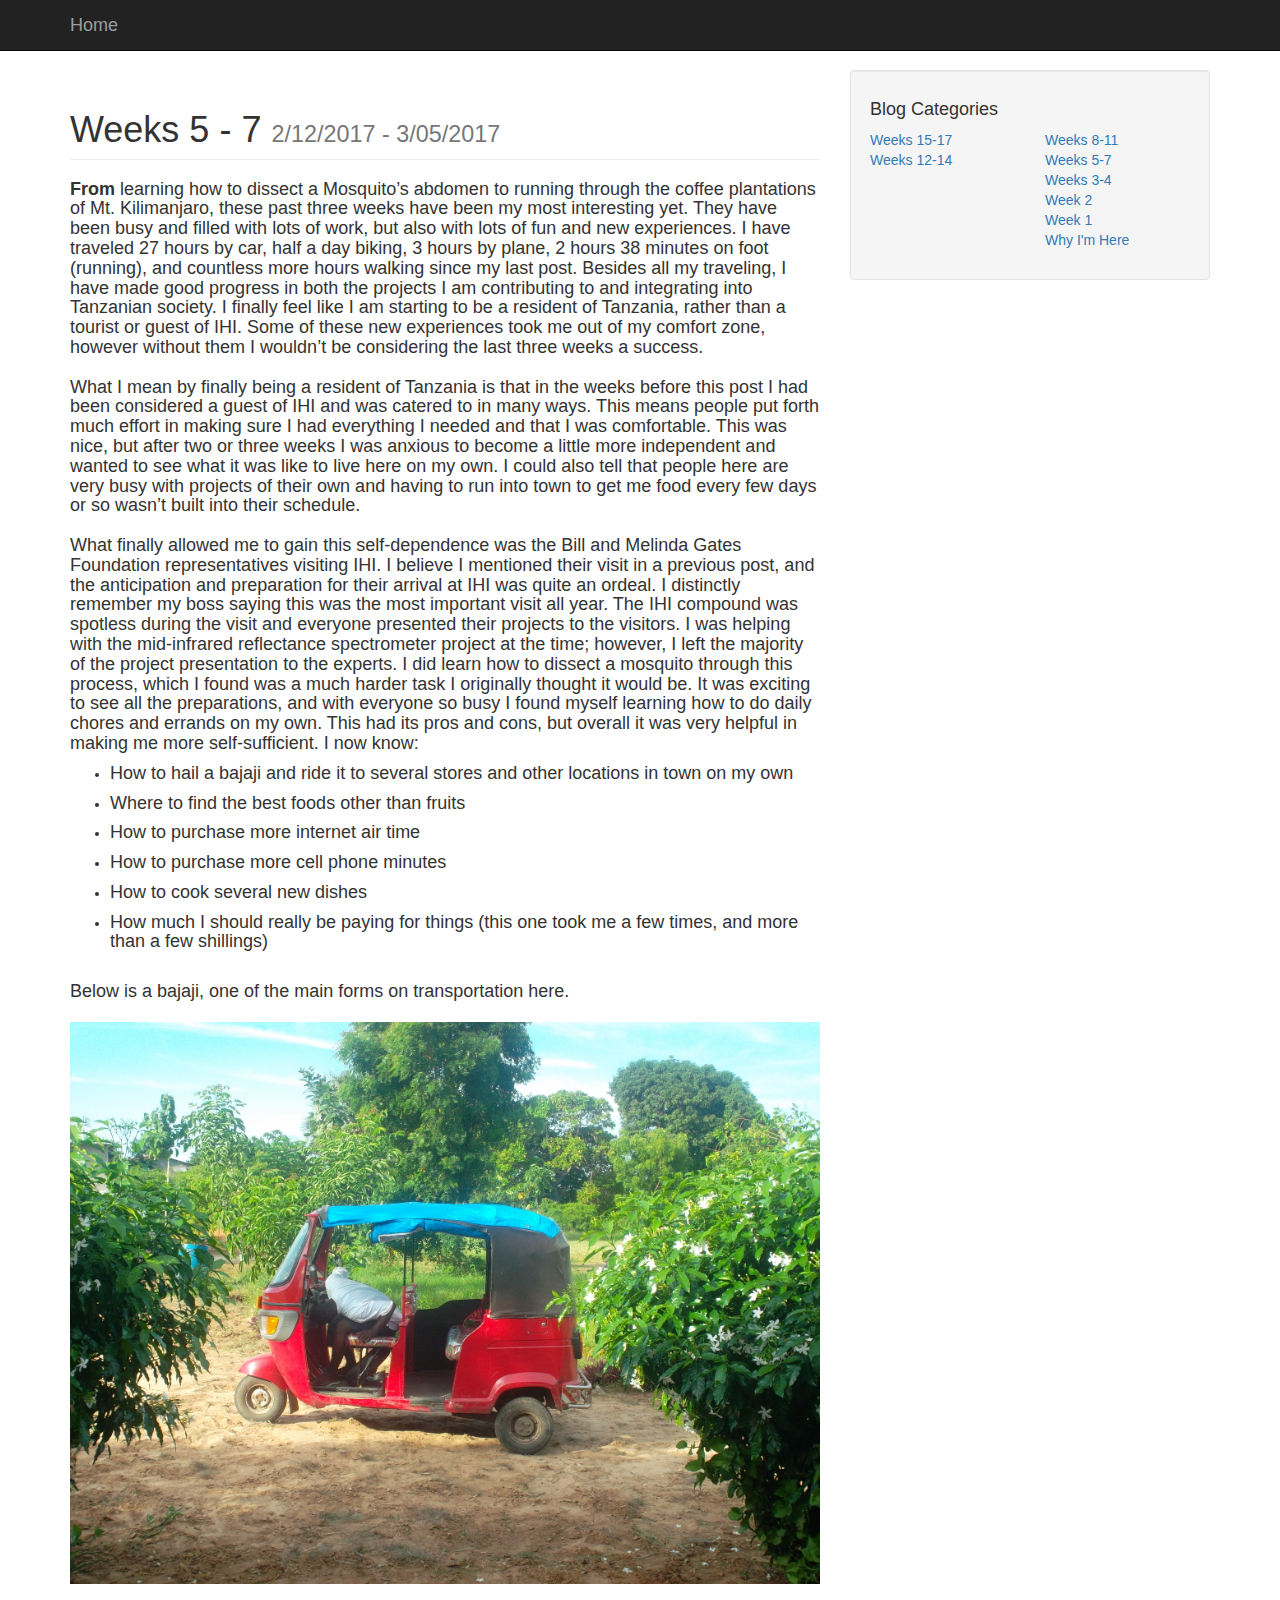
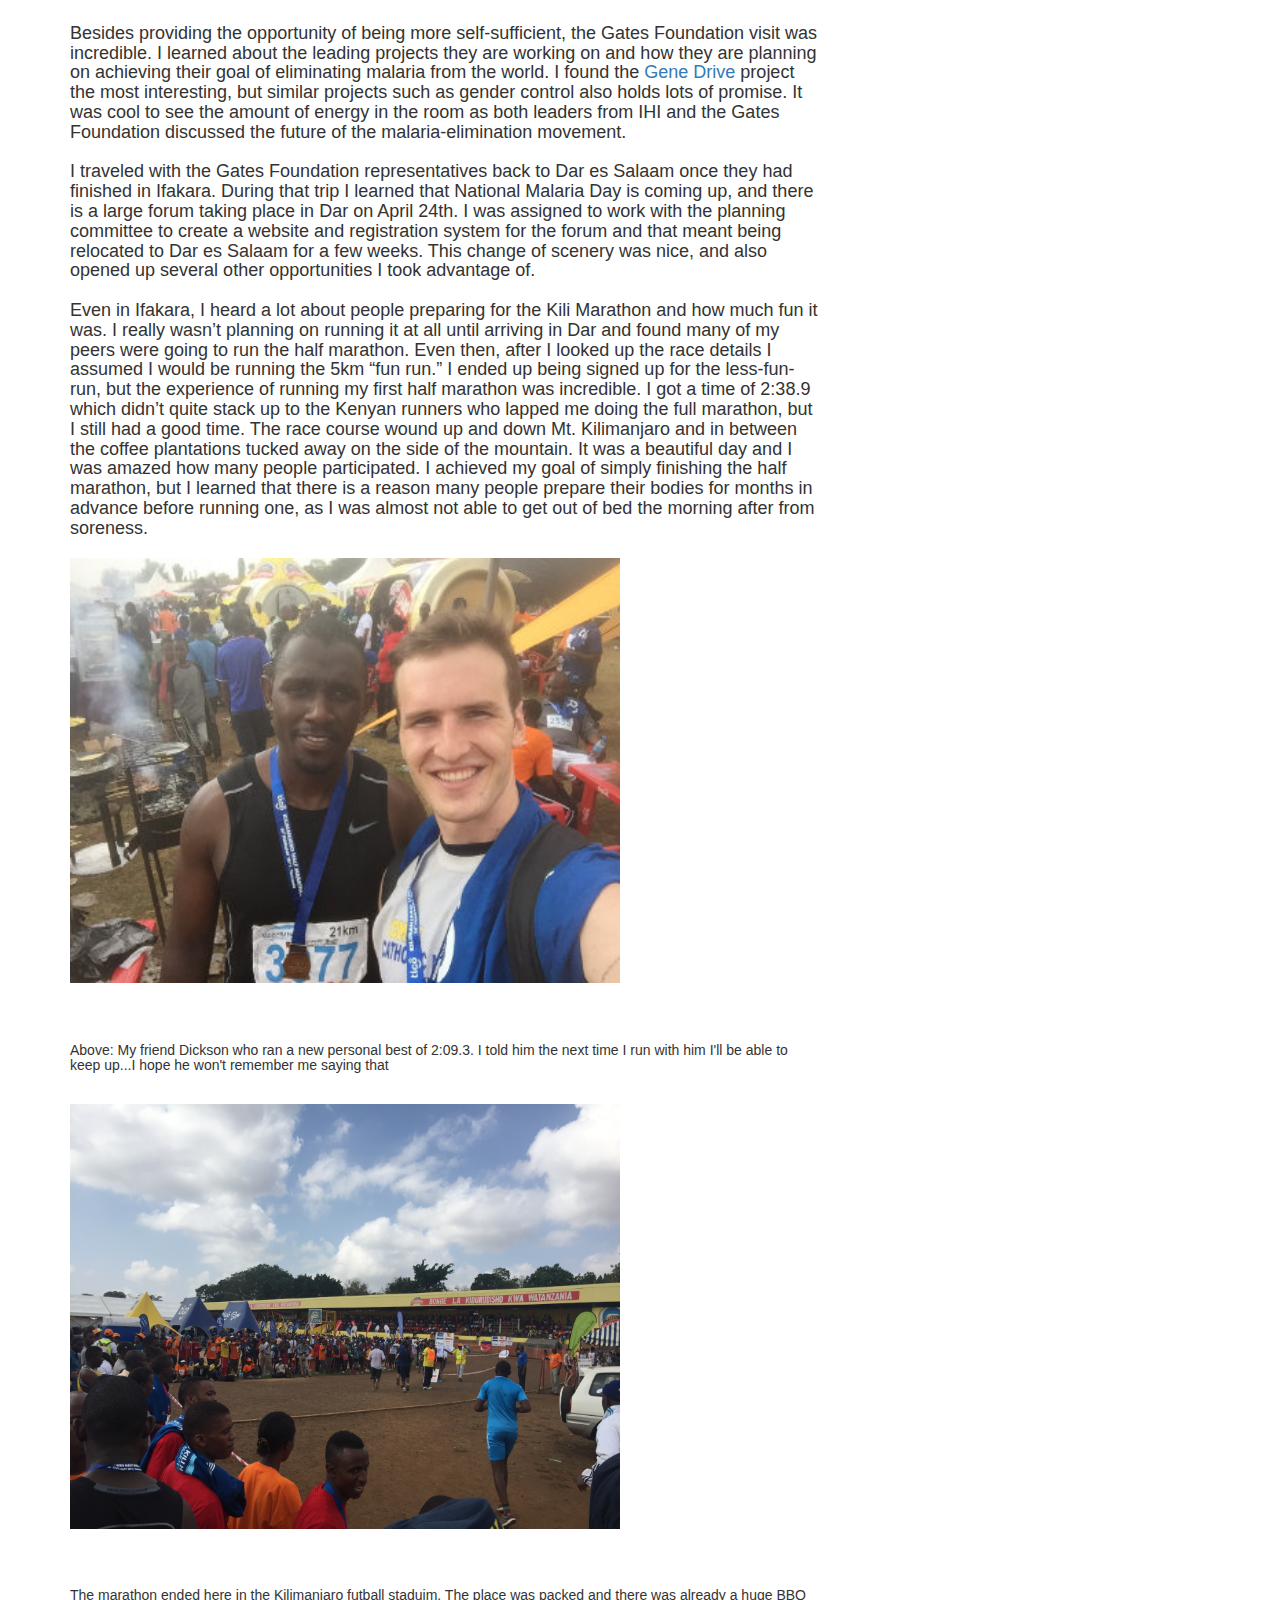
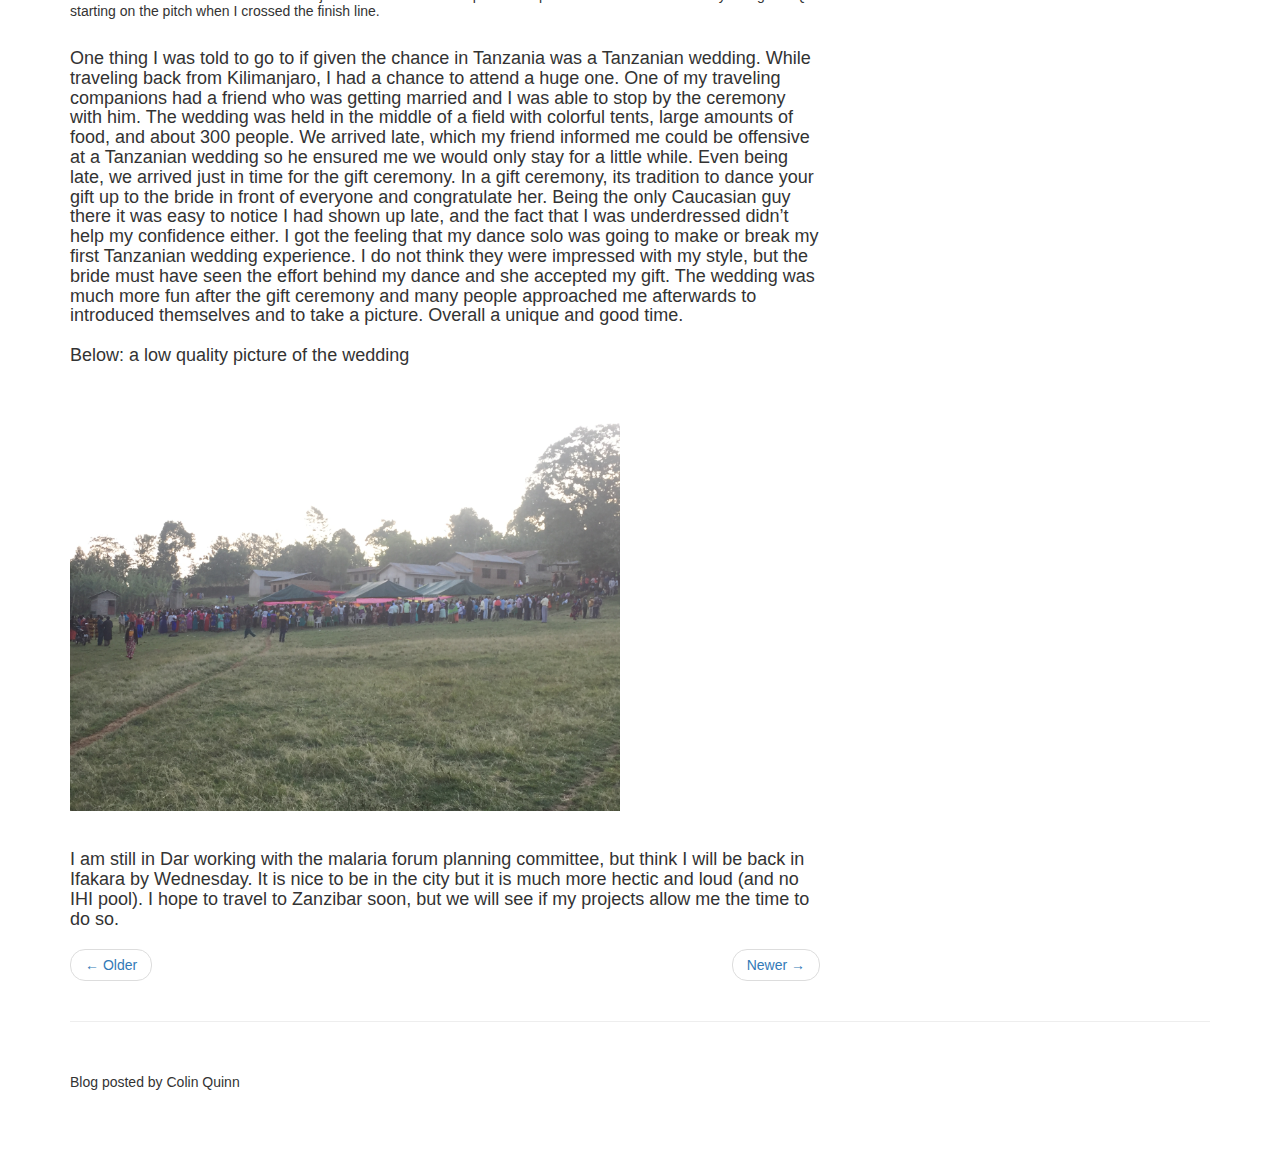
<file: week5_6.html>
﻿<!DOCTYPE html>
<html lang="en">
<head>
    <meta charset="utf-8">
    <meta http-equiv="X-UA-Compatible" content="IE=edge">
    <meta name="viewport" content="width=device-width, initial-scale=1">
    <meta name="description" content="">
    <meta name="author" content="">
    <title>Colin's Blog</title>
    <link rel="icon" href="/travelblog/img/Flag_of_Tanzania.svg.png">
    <!-- Bootstrap Core CSS -->
    <link href="css/bootstrap.min.css" rel="stylesheet">
    <!-- Custom CSS -->
    <link href="css/blog-home.css" rel="stylesheet">
    <!-- HTML5 Shim and Respond.js IE8 support of HTML5 elements and media queries -->
    <!-- WARNING: Respond.js doesn't work if you view the page via file:// -->
    <!--[if lt IE 9]>
        <script src="https://oss.maxcdn.com/libs/html5shiv/3.7.0/html5shiv.js"></script>
        <script src="https://oss.maxcdn.com/libs/respond.js/1.4.2/respond.min.js"></script>
    <![endif]-->
</head>
<body>
    <!-- Navigation -->
    <nav class="navbar navbar-inverse navbar-fixed-top" role="navigation">
        <div class="container">
            <!-- Brand and toggle get grouped for better mobile display -->
            <div class="navbar-header">
                <button type="button" class="navbar-toggle" data-toggle="collapse" data-target="#bs-example-navbar-collapse-1">
                    <span class="sr-only">Toggle navigation</span>
                    <span class="icon-bar"></span>
                    <span class="icon-bar"></span>
                    <span class="icon-bar"></span>
                </button>
                <a class="navbar-brand" href="/travelblog/index.html">Home</a>
            </div>
            <!-- Collect the nav links, forms, and other content for toggling -->
            <div class="collapse navbar-collapse" id="bs-example-navbar-collapse-1">
                <ul class="nav navbar-nav"></ul>
            </div>
            <!-- /.navbar-collapse -->
        </div>
        <!-- /.container -->
    </nav>
    <!-- Page Content -->
    <div class="container">
        <div class="row">
            <!-- Blog Entries Column -->
            <div class="col-md-8">
                <h1 class="page-header">
                    Weeks 5 - 7
                    <small>2/12/2017 - 3/05/2017</small>
                </h1>

                <!--Short Introduction-->
                <h4>

                    <strong>From</strong> learning how to dissect a Mosquito’s abdomen to running through the coffee plantations of Mt. Kilimanjaro, these past three weeks have been my most interesting yet. They have been busy and filled with lots of work, but also with lots of fun and new experiences. I have traveled 27 hours by car, half a day biking, 3 hours by plane, 2 hours 38 minutes on foot (running), and countless more hours walking since my last post.  Besides all my traveling, I have made good progress in both the projects I am contributing to and integrating into Tanzanian society. I finally feel like I am starting to be a resident of Tanzania, rather than a tourist or guest of IHI. Some of these new experiences took me out of my comfort zone, however without them I wouldn’t be considering the last three weeks a success.<br />

                    <br />   What I mean by finally being a resident of Tanzania is that in the weeks before this post I had been considered a guest of IHI and was catered to in many ways. This means people put forth much effort in making sure I had everything I needed and that I was comfortable. This was nice, but after two or three weeks I was anxious to become a little more independent and wanted to see what it was like to live here on my own. I could also tell that people here are very busy with projects of their own and having to run into town to get me food every few days or so wasn’t built into their schedule.<br />

                    <br />  What finally allowed me to gain this self-dependence was the Bill and Melinda Gates Foundation representatives visiting IHI. I believe I mentioned their visit in a previous post, and the anticipation and preparation for their arrival at IHI was quite an ordeal. I distinctly remember my boss saying this was the most important visit all year. The IHI compound was spotless during the visit and everyone presented their projects to the visitors. I was helping with the mid-infrared reflectance spectrometer project at the time; however, I left the majority of the project presentation to the experts. I did learn how to dissect a mosquito through this process, which I found was a much harder task I originally thought it would be. It was exciting to see all the preparations, and with everyone so busy I found myself learning how to do daily chores and errands on my own. This had its pros and cons, but overall it was very helpful in making me more self-sufficient. I now know:<br />

                </h4>
                <ul>
                    <li><h4>How to hail a bajaji and ride it to several stores and other locations in town on my own</h4></li>
                    <li><h4>Where to find the best foods other than fruits</h4></li>
                    <li><h4>How to purchase more internet air time</h4></li>
                    <li><h4>How to purchase more cell phone minutes</h4></li>
                    <li><h4>How to cook several new dishes</h4></li>
                    <li><h4>How much I should really be paying for things (this one took me a few times, and more than a few shillings)</h4></li>
                </ul>
                <h4>
                    <br /> Below is a bajaji, one of the main forms on transportation here. <br />
                    <br />  <img class="img-responsive" srcset="img/bajaji.jpg" alt="http://placehold.it/900x300" style="height:inherit;width:inherit;image-resolution:20dpi"><br />


                    <br />  Besides providing the opportunity of being more self-sufficient, the Gates Foundation visit was incredible. I learned about the leading projects they are working on and how they are planning on achieving their goal of eliminating malaria from the world. I found the <a href="https://en.wikipedia.org/wiki/Gene_drive"> Gene Drive </a>project the most interesting, but similar projects such as gender control also holds lots of promise. It was cool to see the amount of energy in the room as both leaders from IHI and the Gates Foundation discussed the future of the malaria-elimination movement.<br />
                    <br /> I traveled with the Gates Foundation representatives back to Dar es Salaam  once they had finished in Ifakara. During that trip I learned that National Malaria Day is coming up, and there is a large forum taking place in Dar on April 24th. I was assigned to work with the planning committee to create a website and registration system for the forum and that meant being relocated to Dar es Salaam for a few weeks. This change of scenery was nice, and also opened up several other opportunities I took advantage of.<br />
                    <br /> Even in Ifakara, I heard a lot about people preparing for the Kili Marathon and how much fun it was. I really wasn’t planning on running it at all until arriving in Dar and found many of my peers were going to run the half marathon. Even then, after I looked up the race details I assumed I would be running the 5km “fun run.” I ended up being signed up for the less-fun-run, but the experience of running my first half marathon was incredible. I got a time of 2:38.9 which didn’t quite stack up to the Kenyan runners who lapped me doing the full marathon, but I still had a good time.  The race course wound up and down Mt. Kilimanjaro and in between the coffee plantations tucked away on the side of the mountain. It was a beautiful day and I was amazed how many people participated. I achieved my goal of simply finishing the half marathon, but I learned that there is a reason many people prepare their bodies for months in advance before running one, as I was almost not able to get out of bed the morning after from soreness.<br />

                    <br />  <img class="img-responsive" srcset="img/Afterrace.JPG" alt="http://placehold.it/900x300" style="height:425px;width:550px;image-resolution:20dpi"><br />
                </h4>

                <br /><h5> Above: My friend Dickson who ran a new personal best of 2:09.3. I told him the next time I run with him I'll be able to keep up...I hope he won't remember me saying that<br /></h5>
                <h4>
                    <br />  <img class="img-responsive" srcset="img/finish.JPG" alt="http://placehold.it/900x300" style="height:425px;width:550px;image-resolution:20dpi"><br />
                </h4>
                <br /> <h5>The marathon ended here in the Kilimanjaro futball staduim. The place was packed and there was already a huge BBQ starting on the pitch when I crossed the finish line. </h5>
                <h4>
                    <br /> One thing I was told to go to if given the chance in Tanzania was a Tanzanian wedding. While traveling back from Kilimanjaro, I had a chance to attend a huge one. One of my traveling companions had a friend who was getting married and I was able to stop by the ceremony with him. The wedding was held in the middle of a field with colorful tents, large amounts of food, and about 300 people. We arrived late, which my friend informed me could be offensive at a Tanzanian wedding so he ensured me we would only stay for a little while. Even being late, we arrived just in time for the gift ceremony. In a gift ceremony, its tradition to dance your gift up to the bride in front of everyone and congratulate her. Being the only Caucasian guy there it was easy to notice I had shown up late, and the fact that I was underdressed didn’t help my confidence either. I got the feeling that my dance solo was going to make or break my first Tanzanian wedding experience. I do not think they were impressed with my style, but the bride must have seen the effort behind my dance and she accepted my gift. The wedding was much more fun after the gift ceremony and many people approached me afterwards to introduced themselves and to take a picture. Overall a unique and good time.  <br />
                    <br />Below: a low quality picture of the wedding<br />
                    <br />  <img class="img-responsive" srcset="img/wedding.JPG" alt="http://placehold.it/900x300" style="height:425px;width:550px;image-resolution:20dpi"><br />
                    <br /> I am still in Dar working with the malaria forum planning committee, but think I will be  back in Ifakara by Wednesday.  It is nice to be in the city but it is much more hectic and loud (and no IHI pool). I hope to travel to Zanzibar soon, but we will see if my projects allow me the time to do so.<br />

                </h4>



                <!-- Pager -->
                <ul class="pager">
                    <li class="previous">
                        <a href="/travelblog/week5_6.html">&larr; Older</a>
                    </li>
                    <li class="next">
                        <a href="/travelblog/week8_11.html">Newer &rarr;</a>
                    </li>
                </ul>
            </div>
            <!-- Blog Sidebar Widgets Column -->
            <div class="col-md-4">

                <!-- Blog Categories Well -->
                <div class="well">
                    <h4>Blog Categories</h4>
                    <div class="row">
                        <div class="col-lg-6">
                            <ul class="list-unstyled">
                                <li>
                                    <a href="/travelblog/week15-17.html">Weeks 15-17</a>
                                </li>
                                <li>
                                    <a href="/travelblog/week12-15.html">Weeks 12-14</a>
                                </li>
                            </ul>
                        </div>
                        <!-- /.col-lg-6 -->
                        <div class="col-lg-6">
                            <ul class="list-unstyled">
                                <li>
                                    <a href="/travelblog/week8_11.html">Weeks 8-11</a>
                                </li>
                                <li>
                                    <a href="/travelblog/week5_6.html">Weeks 5-7</a>
                                </li>
                                <li>
                                    <a href="/travelblog/week3_4.html">Weeks 3-4</a>
                                </li>
                                <li>
                                    <a href="/travelblog/week2.html">Week 2</a>
                                </li>
                                <li>
                                    <a href="/travelblog/week1.html">Week 1</a>
                                </li>
                                <li>
                                    <a href="/travelblog/whyimhere.html">Why I'm Here</a>
                                </li>

                            </ul>
                        </div>
                        <!-- /.col-lg-6 -->
                    </div>
                    <!-- /.row -->
                </div>
            </div>
        </div>
        <!-- /.row -->
        <hr>
        <!-- Footer -->
        <footer>
            <div class="row">
                <div class="col-lg-12">
                    <p>Blog posted by Colin Quinn</p>
                </div>
                <!-- /.col-lg-12 -->
            </div>
            <!-- /.row -->
        </footer>
    </div>
    <!-- /.container -->
    <!-- jQuery -->
    <script src="js/jquery.js"></script>
    <!-- Bootstrap Core JavaScript -->
    <script src="js/bootstrap.min.js"></script>
</body>
</html>
</file>
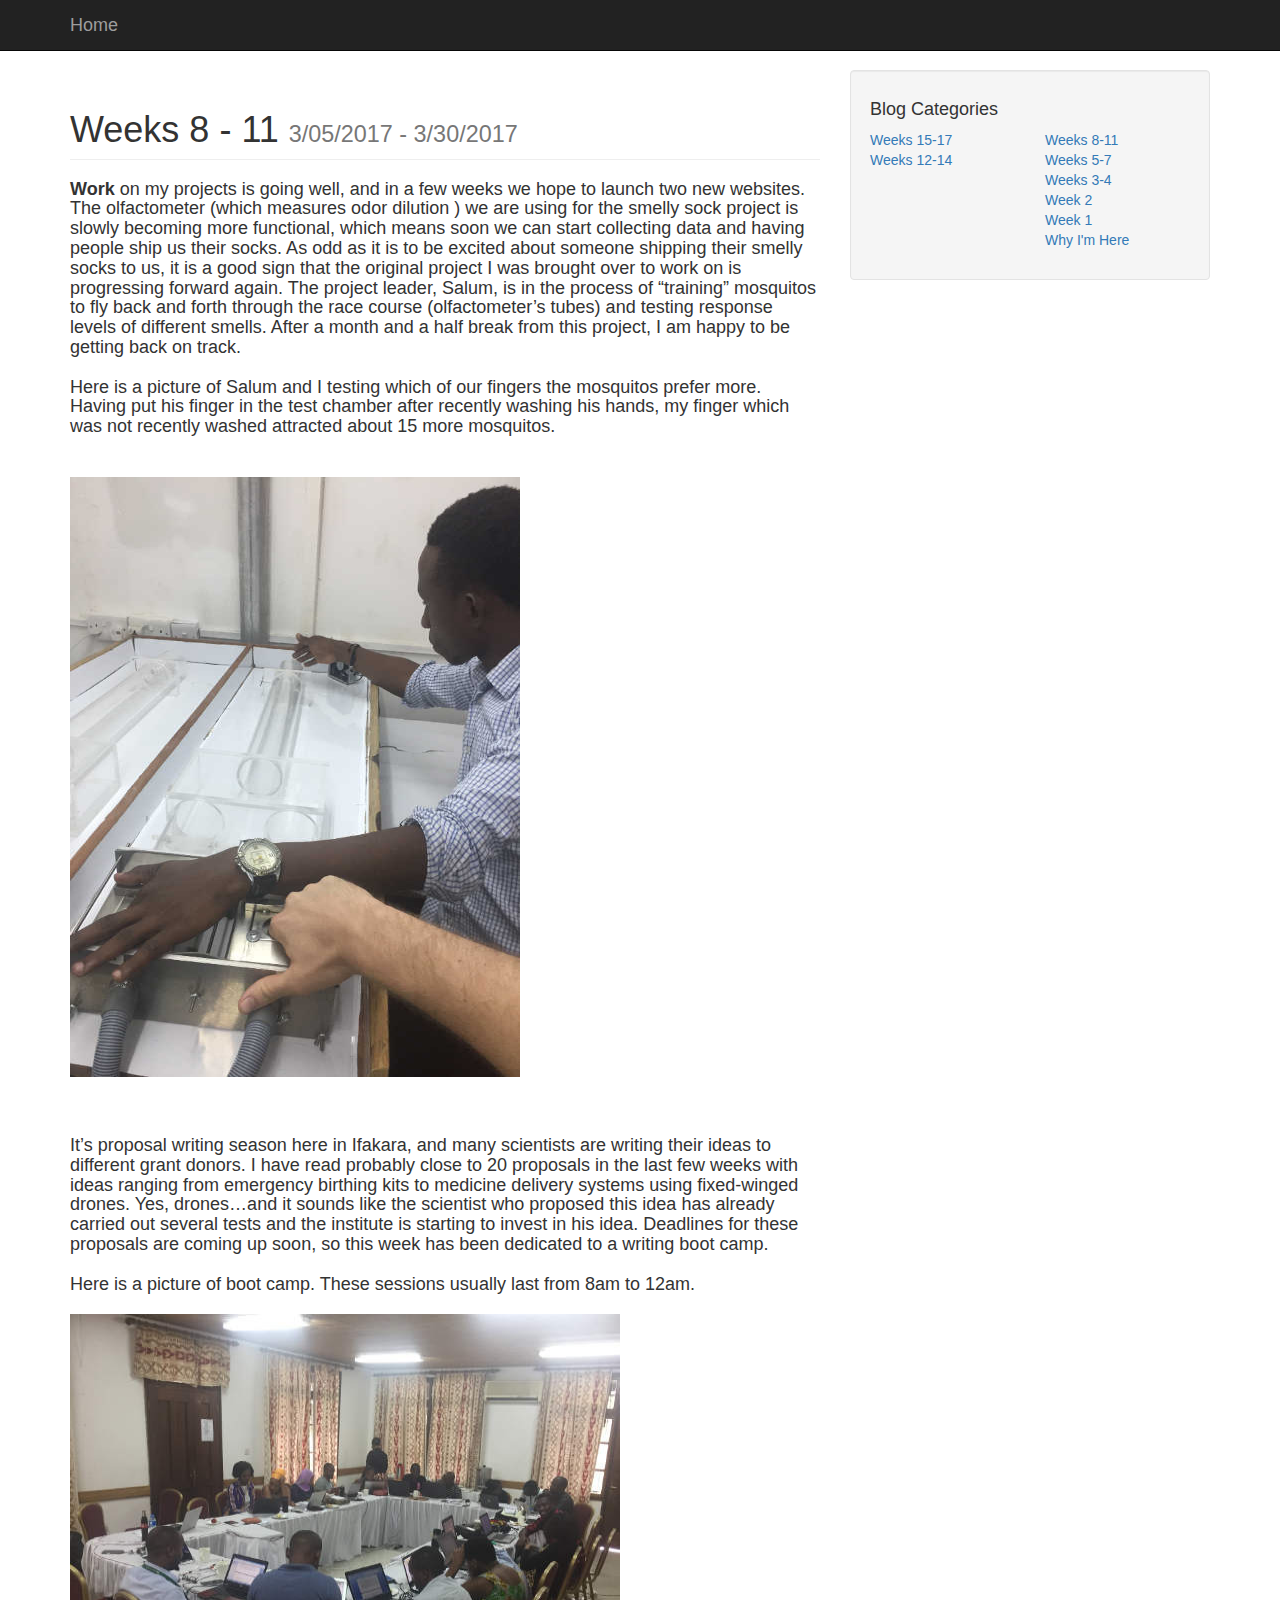
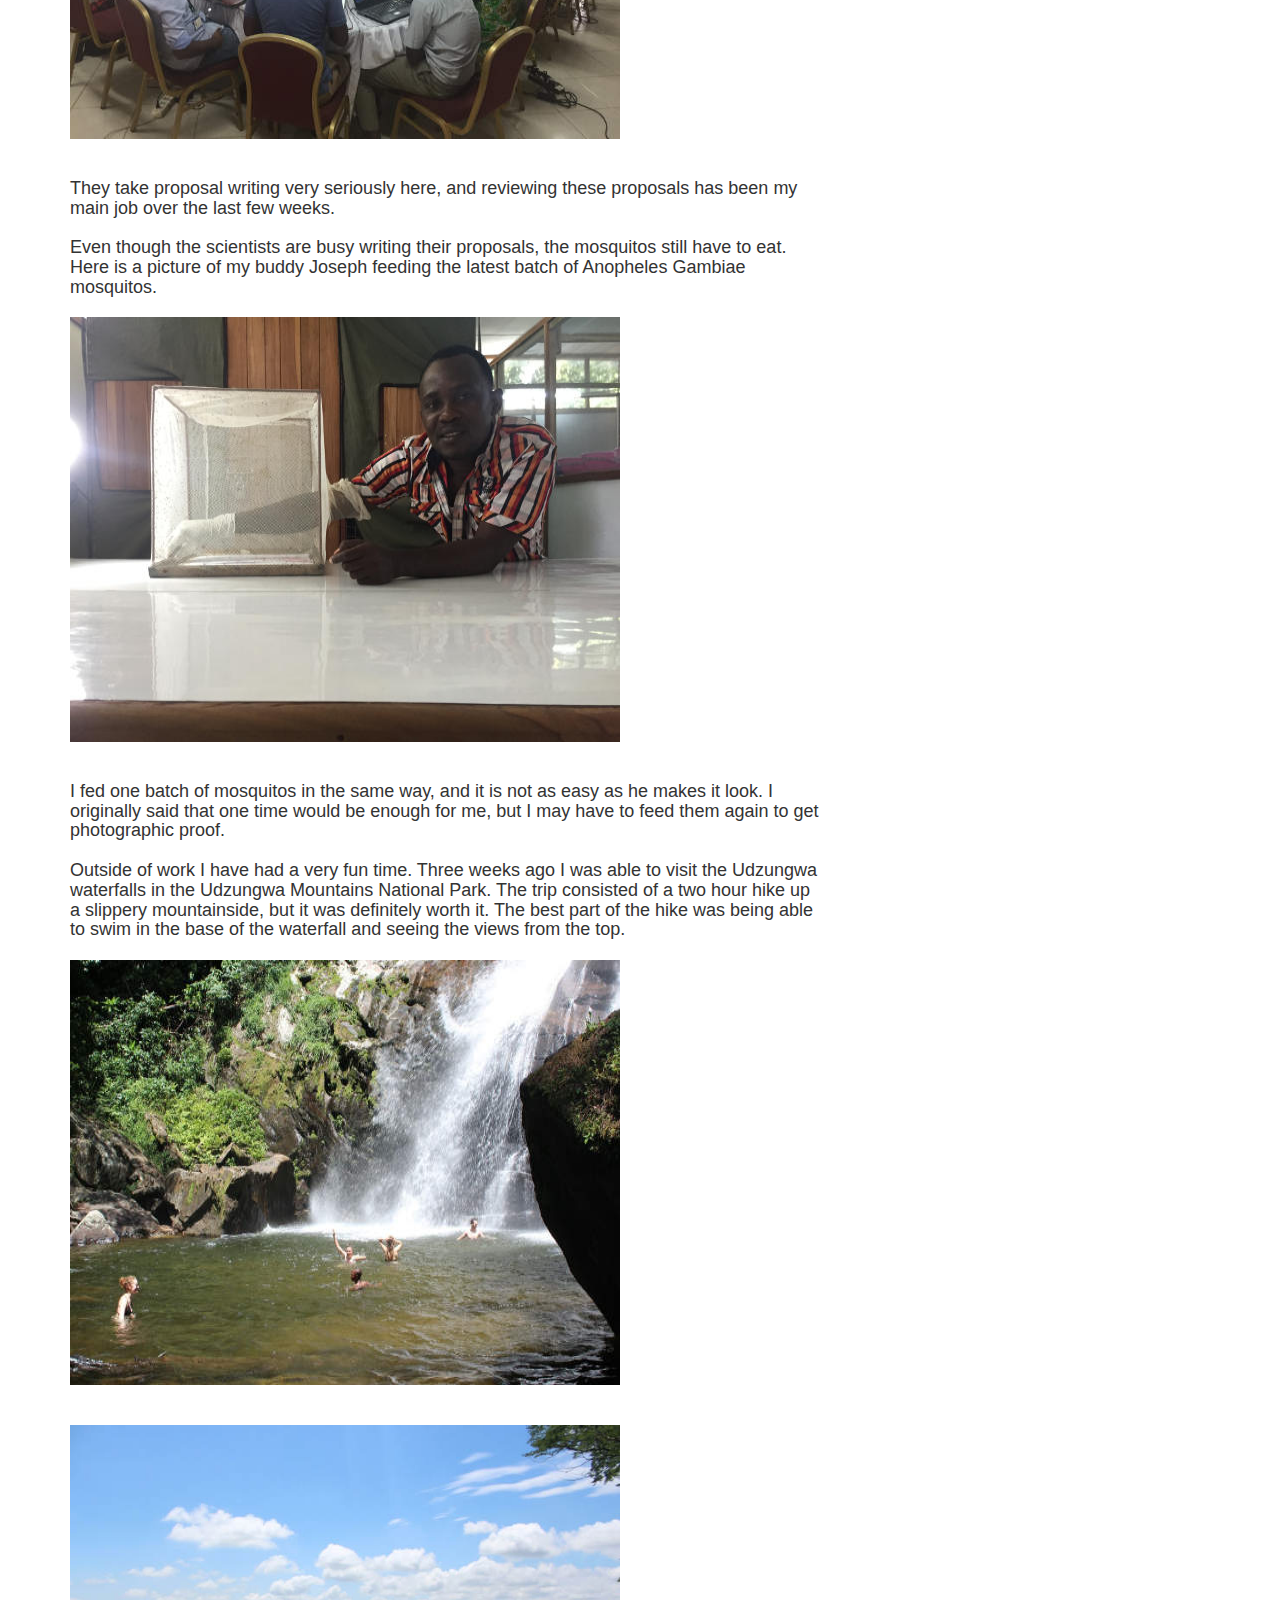
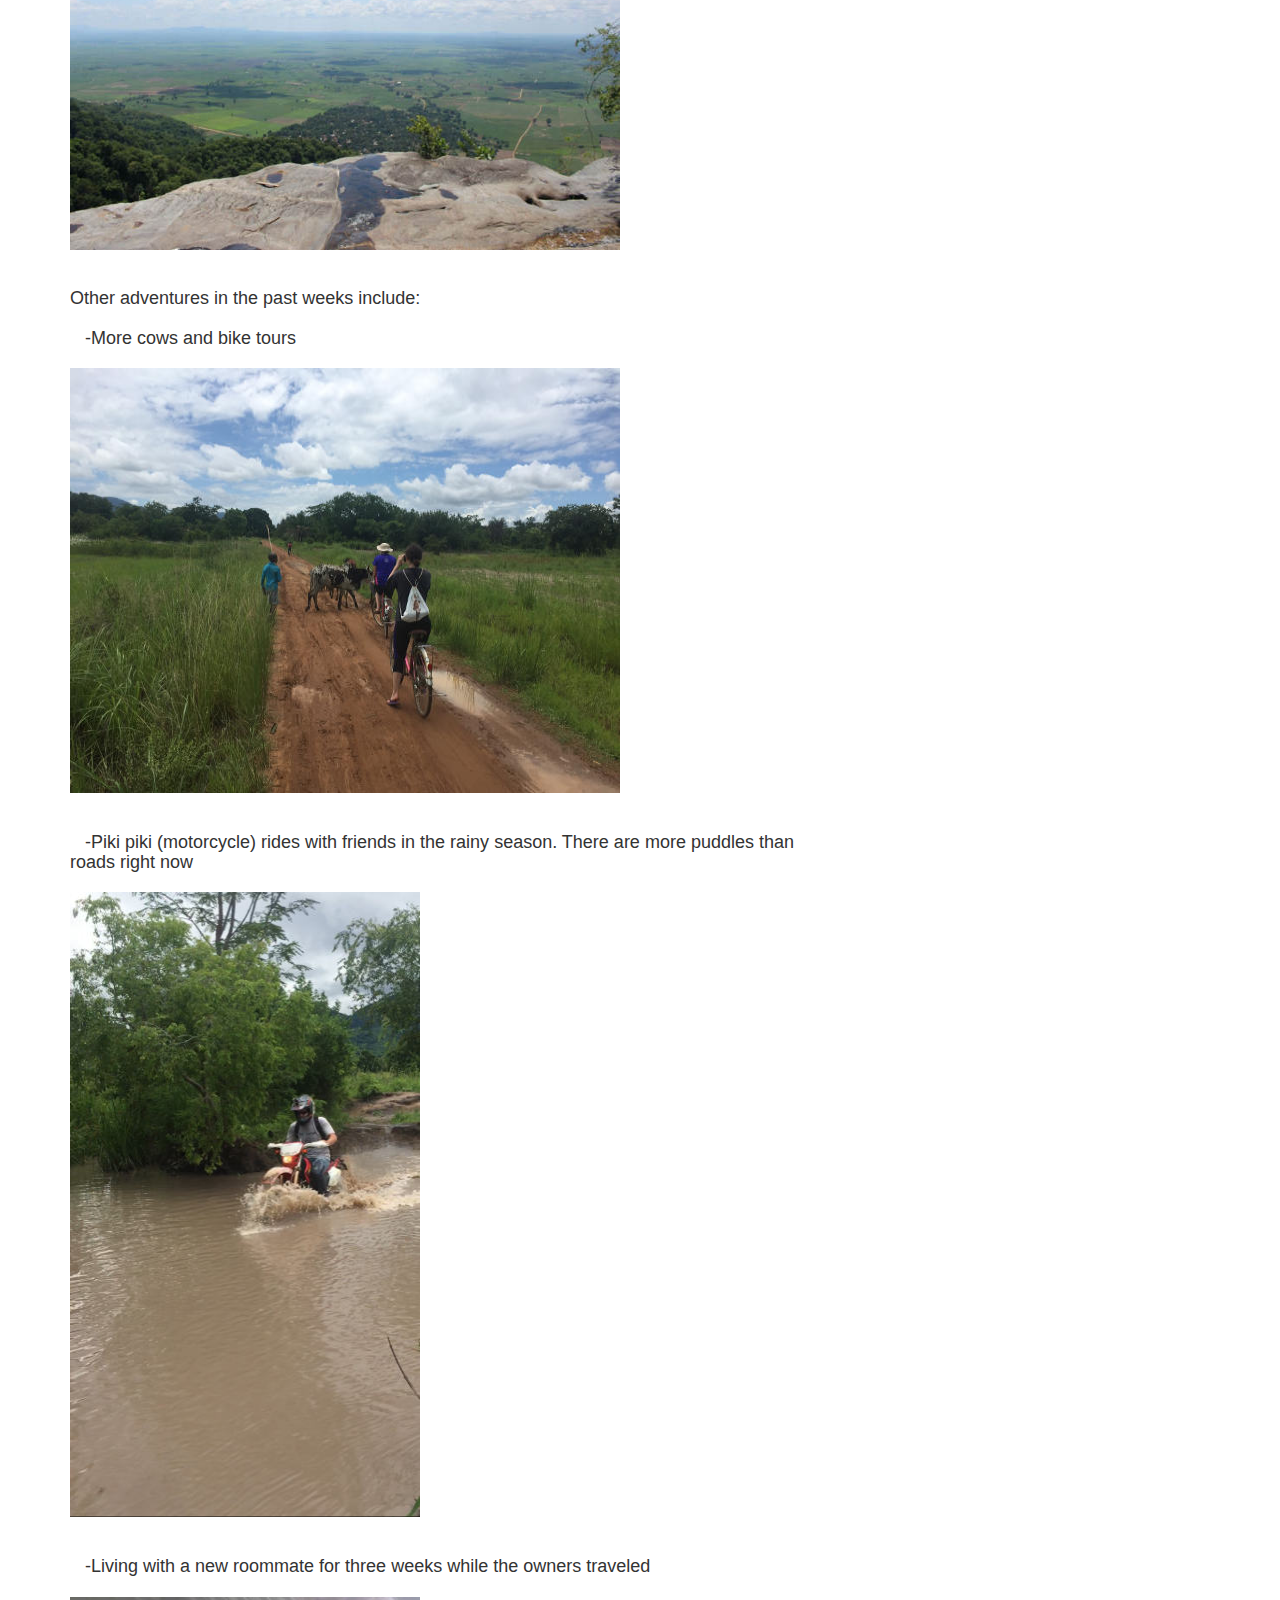
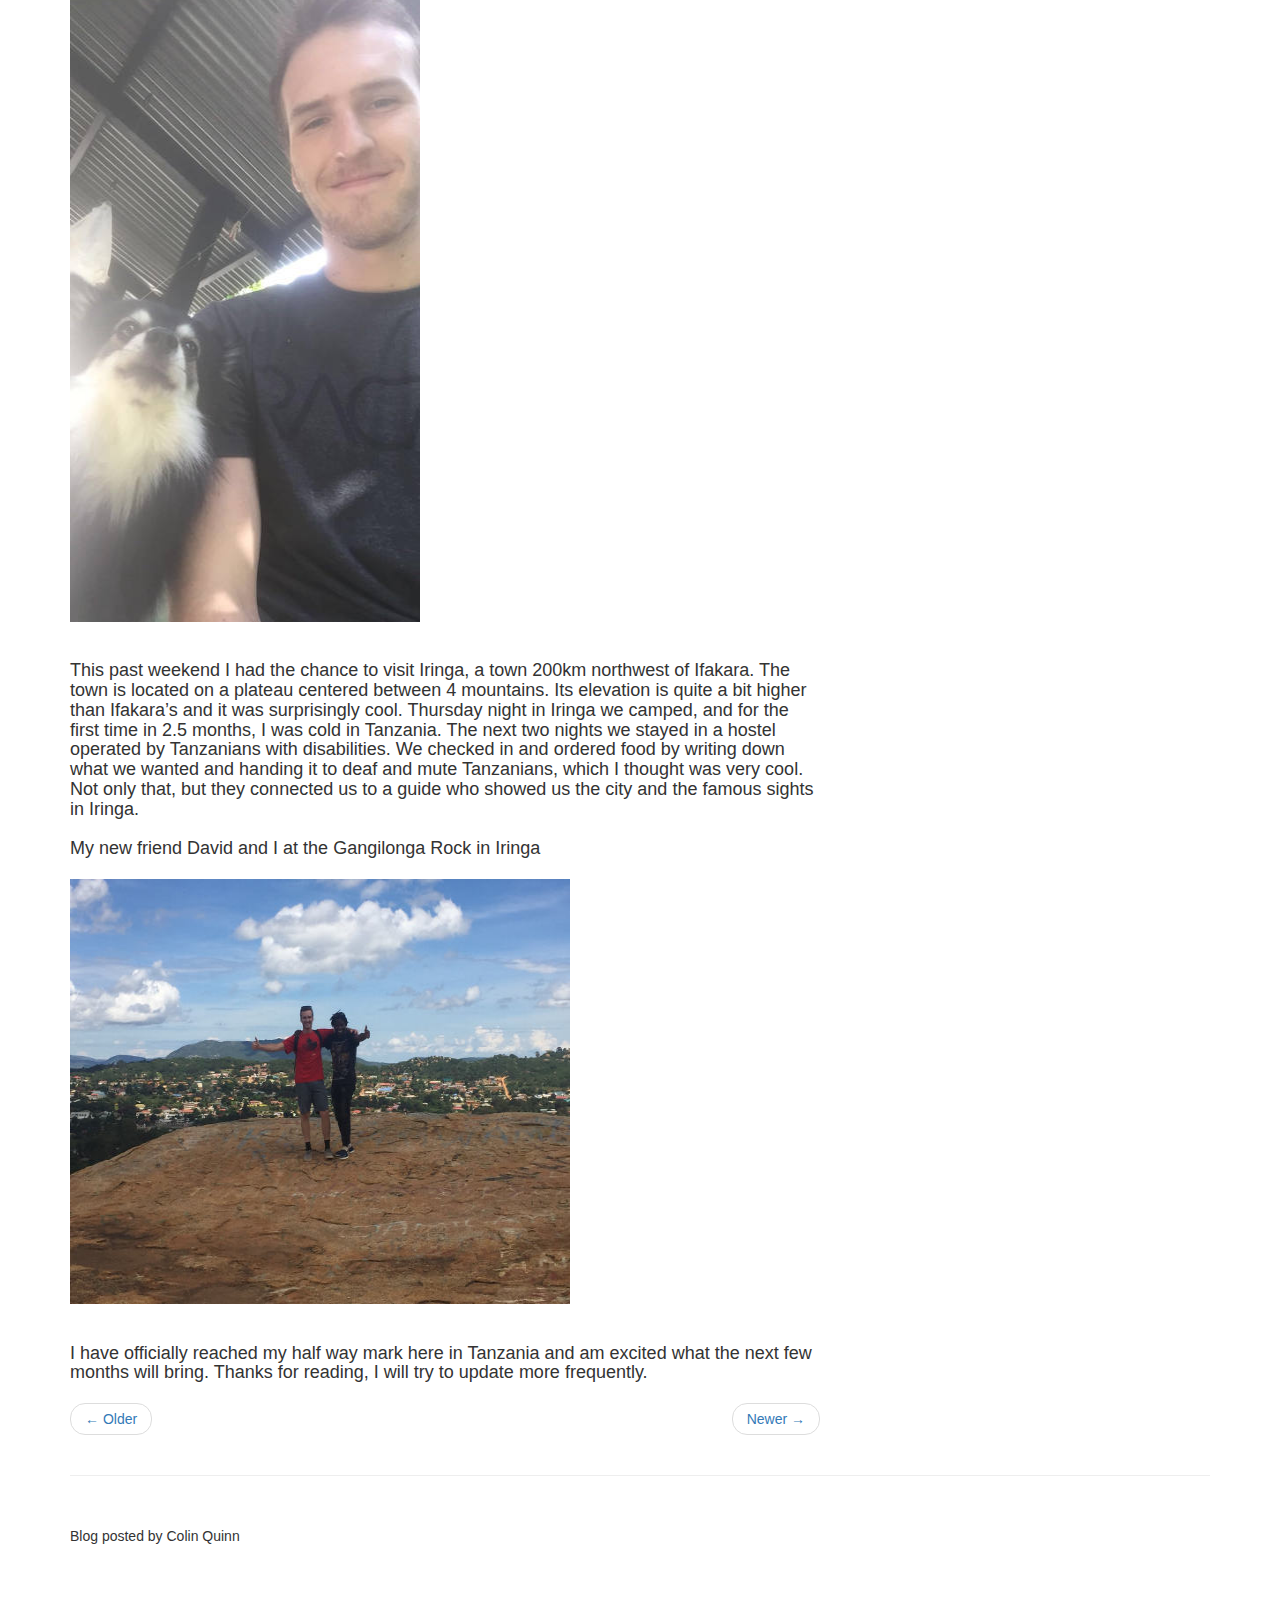
<file: week8_11.html>
﻿<!DOCTYPE html>
<html lang="en">
<head>
    <meta charset="utf-8">
    <meta http-equiv="X-UA-Compatible" content="IE=edge">
    <meta name="viewport" content="width=device-width, initial-scale=1">
    <meta name="description" content="">
    <meta name="author" content="">
    <title>Colin's Blog</title>
    <link rel="icon" href="/travelblog/img/Flag_of_Tanzania.svg.png">
    <!-- Bootstrap Core CSS -->
    <link href="css/bootstrap.min.css" rel="stylesheet">
    <!-- Custom CSS -->
    <link href="css/blog-home.css" rel="stylesheet">
    <!-- HTML5 Shim and Respond.js IE8 support of HTML5 elements and media queries -->
    <!-- WARNING: Respond.js doesn't work if you view the page via file:// -->
    <!--[if lt IE 9]>
        <script src="https://oss.maxcdn.com/libs/html5shiv/3.7.0/html5shiv.js"></script>
        <script src="https://oss.maxcdn.com/libs/respond.js/1.4.2/respond.min.js"></script>
    <![endif]-->
</head>
<body>
    <!-- Navigation -->
    <nav class="navbar navbar-inverse navbar-fixed-top" role="navigation">
        <div class="container">
            <!-- Brand and toggle get grouped for better mobile display -->
            <div class="navbar-header">
                <button type="button" class="navbar-toggle" data-toggle="collapse" data-target="#bs-example-navbar-collapse-1">
                    <span class="sr-only">Toggle navigation</span>
                    <span class="icon-bar"></span>
                    <span class="icon-bar"></span>
                    <span class="icon-bar"></span>
                </button>
                <a class="navbar-brand" href="/travelblog/index.html">Home</a>
            </div>
            <!-- Collect the nav links, forms, and other content for toggling -->
            <div class="collapse navbar-collapse" id="bs-example-navbar-collapse-1">
                <ul class="nav navbar-nav"></ul>
            </div>
            <!-- /.navbar-collapse -->
        </div>
        <!-- /.container -->
    </nav>
    <!-- Page Content -->
    <div class="container">
        <div class="row">
            <!-- Blog Entries Column -->
            <div class="col-md-8">
                <h1 class="page-header">
                    Weeks 8 - 11
                    <small>3/05/2017 - 3/30/2017</small>
                </h1>

                <!--Short Introduction-->
                <h4>


                    <strong>Work</strong> on my projects is going well, and in a few weeks we hope to launch two new websites. The olfactometer (which measures odor dilution ) we are using for the smelly sock project is slowly becoming more functional, which means soon we can start collecting data and having people ship us their socks. As odd as it is to be excited about someone shipping their smelly socks to us, it is a good sign that the original project I was brought over to work on is progressing forward again. The project leader, Salum, is in the process of “training” mosquitos to fly back and forth through the race course (olfactometer’s tubes) and testing response levels of different smells. After a month and a half break from this project, I am happy to be getting back on track.<br />

                    <br /> Here is a picture of Salum and I testing which of our fingers the mosquitos prefer more. Having put his finger in the test chamber after recently washing his hands, my finger which was not recently washed attracted  about 15 more mosquitos.<br />

                    <br />
                    <br />  <img class="img-responsive" srcset="img/finger_race.JPG" alt="http://placehold.it/900x300" style="height:600px;width:450px;"><br />
                    <br />
                    <br />It’s proposal writing season here in Ifakara, and many scientists are writing their ideas to different grant donors. I have read probably close to 20 proposals in the last few weeks with ideas ranging from emergency birthing kits to medicine delivery systems using fixed-winged drones. Yes, drones…and it sounds like the scientist who proposed this idea has already carried out several tests and the institute is starting to invest in his idea. Deadlines for these proposals are coming up soon, so this week has been dedicated to a writing boot camp.<br />

                    <br />  Here is a picture of boot camp. These sessions usually last from 8am to 12am.<br />


                    <br />  <img class="img-responsive" srcset="img/boot_camp.JPG" alt="http://placehold.it/900x300" style="height:425px;width:550px;image-resolution:20dpi"><br />

                    <br />  They take proposal writing very seriously here, and reviewing these proposals has been my main job over the last few weeks.<br />
                    <br />  Even though the scientists are busy writing their proposals, the mosquitos still have to eat. Here is a picture of my buddy Joseph feeding the latest batch of Anopheles Gambiae mosquitos.<br />

                    <br />  <img class="img-responsive" srcset="img/feed_mos.JPG" alt="http://placehold.it/900x300" style="height:425px;width:550px;image-resolution:20dpi"><br />

                    <br />I fed one batch of mosquitos in the same way, and it is not as easy as he makes it look. I originally said that one time would be enough for me, but I may have to feed them again to get photographic proof.<br />

                    <br />Outside of work I have had a very fun time. Three weeks ago I was able to visit the Udzungwa waterfalls in the Udzungwa Mountains National Park. The trip consisted of a two hour hike up a slippery mountainside, but it was definitely worth it. The best part of the hike was being able to swim in the base of the waterfall and seeing the views from the top.<br />

                    <br />  <img class="img-responsive" srcset="img/water_fall.JPG" alt="http://placehold.it/900x300" style="height:425px;width:550px;image-resolution:20dpi"><br />
                    <br />  <img class="img-responsive" srcset="img/view.JPG" alt="http://placehold.it/900x300" style="height:425px;width:550px;image-resolution:20dpi"><br />
                    <br />  Other adventures in the past weeks include:<br />

                    <br /> &nbsp;&nbsp;&nbsp;-More cows and bike tours<br />
                    <br />  <img class="img-responsive" srcset="img/bike_tour.JPG" alt="http://placehold.it/900x300" style="height:425px;width:550px;image-resolution:20dpi"><br />
                    <br />&nbsp;&nbsp;&nbsp;-Piki piki (motorcycle) rides with friends in the rainy season. There are more puddles than roads right now<br />
                    <br />  <img class="img-responsive" srcset="img/piki_piki.JPG" alt="http://placehold.it/900x300" style="height:625px;width:350px;image-resolution:20dpi"><br />
                    <br />&nbsp;&nbsp;&nbsp;-Living with a new roommate for three weeks while the owners traveled<br />
                    <br />  <img class="img-responsive" srcset="img/dog.JPG" alt="http://placehold.it/900x300" style="height:625px;width:350px;image-resolution:20dpi"><br />



                    <br />This past weekend I had the chance to visit Iringa, a town 200km northwest of Ifakara. The town is located on a plateau centered between 4 mountains. Its elevation is quite a bit higher than Ifakara’s and it was surprisingly cool. Thursday night in Iringa we camped, and for the first time in 2.5 months, I was cold in Tanzania. The next two nights we stayed in a hostel operated by Tanzanians with disabilities. We checked in and ordered food by writing down what we wanted  and handing it to deaf and mute Tanzanians, which I thought was very cool. Not only that, but they connected us to a guide who showed us the city and the famous sights in Iringa.<br />
                    <br /> My new friend David and I at the Gangilonga Rock in Iringa<br />
                    <br />  <img class="img-responsive" srcset="img/Ganga_rock.JPG" alt="http://placehold.it/900x300" style="height:425px;width:500px;image-resolution:20dpi"><br />
                    <br />I have officially reached my half way mark here in Tanzania and am excited what the next few months will bring. Thanks for reading, I will try to update more frequently.<br />


                </h4>



                <!-- Pager -->
                <ul class="pager">
                    <li class="previous">
                        <a href="/travelblog/week5_6.html">&larr; Older</a>
                    </li>
                    <li class="next">
                        <a href="/travelblog/week8_11.html">Newer &rarr;</a>
                    </li>
                </ul>
            </div>
            <!-- Blog Sidebar Widgets Column -->
            <div class="col-md-4">

                <!-- Blog Categories Well -->
                <div class="well">
                    <h4>Blog Categories</h4>
                    <div class="row">
                        <div class="col-lg-6">
                            <ul class="list-unstyled">
                                <li>
                                    <a href="/travelblog/week15-17.html">Weeks 15-17</a>
                                </li>
                                <li>
                                    <a href="/travelblog/week12-15.html">Weeks 12-14</a>
                                </li>
                            </ul>
                        </div>
                        <!-- /.col-lg-6 -->
                        <div class="col-lg-6">
                            <ul class="list-unstyled">
                                <li>
                                    <a href="/travelblog/week8_11.html">Weeks 8-11</a>
                                </li>
                                <li>
                                    <a href="/travelblog/week5_6.html">Weeks 5-7</a>
                                </li>
                                <li>
                                    <a href="/travelblog/week3_4.html">Weeks 3-4</a>
                                </li>
                                <li>
                                    <a href="/travelblog/week2.html">Week 2</a>
                                </li>
                                <li>
                                    <a href="/travelblog/week1.html">Week 1</a>
                                </li>
                                <li>
                                    <a href="/travelblog/whyimhere.html">Why I'm Here</a>
                                </li>

                            </ul>
                        </div>
                        <!-- /.col-lg-6 -->
                    </div>
                    <!-- /.row -->
                </div>
            </div>
        </div>
        <!-- /.row -->
        <hr>
        <!-- Footer -->
        <footer>
            <div class="row">
                <div class="col-lg-12">
                    <p>Blog posted by Colin Quinn</p>
                </div>
                <!-- /.col-lg-12 -->
            </div>
            <!-- /.row -->
        </footer>
    </div>
    <!-- /.container -->
    <!-- jQuery -->
    <script src="js/jquery.js"></script>
    <!-- Bootstrap Core JavaScript -->
    <script src="js/bootstrap.min.js"></script>
</body>
</html>
</file>
<file: css/blog-home.css>
/*!
 * Start Bootstrap - Blog Home (http://startbootstrap.com/)
 * Copyright 2013-2016 Start Bootstrap
 * Licensed under MIT (https://github.com/BlackrockDigital/startbootstrap/blob/gh-pages/LICENSE)
 */

body {
    padding-top: 70px; /* Required padding for .navbar-fixed-top. Remove if using .navbar-static-top. Change if height of navigation changes. */
}

footer {
    margin: 50px 0;
}
</file>
